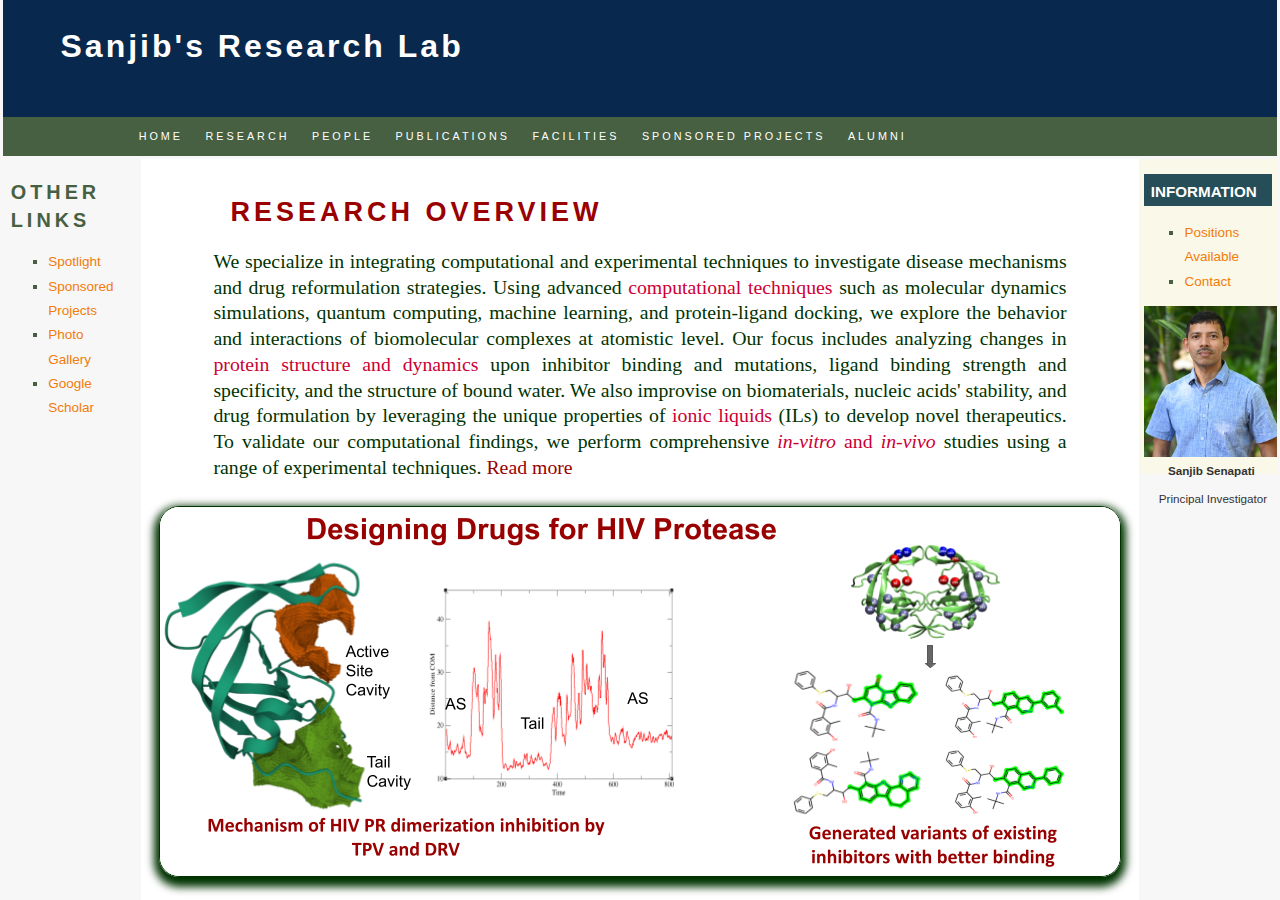
<file: index.html>
<html >
  <head>
    <title>Sanjib's Group</title>
    <meta http-equiv="Content-Type" content="text/html; charset=iso-8859-1" />
    <meta name="viewport" content="width=device-width, initial-scale=1" />
    <link href="style.css" rel="stylesheet" type="text/css" />
  </head>
  <body>
    <div id="container">
      <div id="banner">
        <h1>
          <a href="index.html">Sanjib's Research Lab</a>
        </h1>
      </div>      
      <!-- Begin Top Menu -->
    	<ul id="navlist">                            
    		<li><a href="index.html">HOME</a></li>
    		<li><a href="research.html">RESEARCH</a></li>
    		<li><a href="group.html">PEOPLE</a></li>
    		<li><a href="publications.html">PUBLICATIONS</a></li>
    		<li><a href="comfac.html">FACILITIES</a></li>
    		<li><a href="projects.html">SPONSORED PROJECTS</a></li>
    		<li><a href="alumni.html">ALUMNI</a></li>
    	</ul>
      <!-- End Top Menu -->
      <div id="sidebar-a">
        <h2>Other Links</h2>
        <div class="menu">
			    <ul>				
				    <li><a href="latestnews.html">Spotlight</a></li>
				    <li><a href="projects.html">Sponsored Projects</a></li>
				    <li><a href="photos.html">Photo Gallery</a></li>
			      <li><a href="https://scholar.google.com/citations?user=cHTZ_tYAAAAJ">Google Scholar</a></li>
			    </ul>
        </div>
      </div>      
      <div id="sidebar-b">
        <h3>Information</h3>
        <div class="menu">
			    <ul>
				    <li><a href="positions.html">Positions Available</a></li>
				    <li><a href="contact.html">Contact</a></li>
			    </ul>	
        </div>
          <p><center><a href="group.html"><img src="images/group/pi.jpg" width="140px" alt="box" align="center" title="Group Members"/></a><br><b>&nbsp;&nbsp;Sanjib Senapati</b><br>&nbsp;&nbsp;&nbsp;Principal Investigator </p>
      </div>
      <div id="content" >
          <div class="boxRes">
            <h2><font color="#990000"><b>Research overview </b></font></h2>
            <p align="justify"><font face="times new roman">We specialize in integrating computational and experimental techniques to investigate disease mechanisms and drug reformulation strategies. Using advanced <font color="#CC0033"> computational techniques </font> such as molecular dynamics simulations, quantum computing, machine learning, and protein-ligand docking, we explore the behavior and interactions of biomolecular complexes at atomistic level. Our focus includes analyzing changes in <font color="#CC0033"> protein structure and dynamics </font> upon inhibitor binding and mutations, ligand binding strength and specificity, and the structure of bound water.

    We also improvise on biomaterials, nucleic acids' stability, and drug formulation by leveraging the unique properties of <font color="#CC0033">ionic liquids</font> (ILs) to develop novel therapeutics.

    To validate our computational findings, we perform comprehensive <font color="#CC0033"> <i>in-vitro</i> and <i>in-vivo</i> </font> studies using a range of experimental techniques. <font><a href="research.html"><font face="times new roman";  color="#990000">Read more </font></a></p>

          <div class="carousel-container">
         	<div class="carousel">
      			<img src="images/research/current/hiv_home4.png" alt="Slide 1" class="mySlides">
		        <img src="images/research/current/cetp_home4.png" alt="Slide 2" class="mySlides">
      			<img src="images/research/current/mol_home4.png" alt="Slide 3" class="mySlides">
      			<img src="images/research/current/exp_home4.png" alt="Slide 4" class="mySlides">
         	</div>
      	  </div>
      </div>
      
      <script>
var myIndex = 0;
carousel();

function carousel() {
  var i;
  var x = document.getElementsByClassName("mySlides");
  for (i = 0; i < x.length; i++) {
    x[i].style.display = "none";  
  }
  myIndex++;
  if (myIndex > x.length) {myIndex = 1}    
  x[myIndex-1].style.display = "block";  
  setTimeout(carousel, 3000); // Change image every 2 seconds
}
</script>


      
      <div class="boxRes1">
            <h2><font color="#990000"> SELECTED PUBLICATIONS</font></h2>
            <p align="justify"><a href="https://doi.org/10.1021/acs.jctc.4c00848" style="color:#003300" target="_blank"><font face="times new roman" ;   color="#0">1. Jaya Vasavi Pamidimukkala, Soham Bopardikar, Avinash Dakshinamoorthy, Ashwini Kannan, Kalyan Dasgupta, Sanjib Senapati, "Protein Structure Prediction with High Degrees of Freedom in a Gate-Based Quantum Computer" <em>  J. Chem. Theory Comput. 2024, 20, 22, 10223-10234</em> (2024). </a></font></p>&nbsp;<p></p>
            <p align="justify"><a href="https://doi.org/10.1016/j.bpj.2021.08.011" style="color:#003300" target="_blank"><font face="times new roman" ;   color="#0">2. C. Pindi, V.R. Chirasani, S. Senapati, "Identifying crucial E-protein residues responsible for unusual stability of Zika virus envelope", <em>Biophys. J. 120, 1-14. </em> (2021). </a></font></p>&nbsp;<p></p>
            <p align="justify"><a href="https://doi.org/10.1021/acs.langmuir.0c02855" style="color:#003300" target="_blank"><font face="times new roman" ;   color="#0">3. S. Bardhan, M. H. Rahman, S. Banerjee, A. P. Singh and S. Senapati, "Extended H-Bonding through Protic Ionic Liquids Facilitates the Growth and Stability of Water Domains in Hydrophobic Environment" s<em>Langmuir 36, 15362-15373 </em> (2020). </a></font></p>&nbsp;<p></p>
            <p align="justify"><a href="https://doi.org/10.1021/acs.biochem.0c00341" style="color:#003300" target="_blank"><font face="times new roman" ;   color="#0">4. M. Ahsan, C. Pindi and S. Senapati, "Electrostatics Plays a Crucial Role in HIV-1 Protease Substrate Binding, Drugs Fail to Take the Advantage"<em> Biochemistry.</em>, s59, 3316-3331 (2020).</a></font></p>&nbsp;<p></p>
            <p align="justify"><a href="https://doi.org/10.1093/nar/gky253" style="color:#003300" target="_blank"><font face="times new roman" ;   color="#0">5. D. Ghoshdastidar, S. Senapati; Dehydrated DNA in B-form: Ionic liquids in rescues" <em>Nucleic Acids Res. 2018, 46, 4344-4353.</em> (2018).</a></font></p>&nbsp;<p></p>
            <p align="justify"><a href="https://doi.org/10.1074/jbc.m116.744623" style="color:#003300" target="_blank"><font face="times new roman" ;   color="#0">6. V.Chirasani, P.D. Revanasiddappa, S. Senapati, "Structural plasticity of cholesteryl ester transfer protein assists its lipid transfer activity", <em> J. Biol. Chem.</em> 2016, 291, 19462-19473.,</a></font></p>&nbsp;<p></p>
            <p align="justify"><a href="https://doi.org/10.1039/c6sm00117c" style="color:#003300" target="_blank"><font face="times new roman" ;   color="#0">7. D. Ghoshdastidar, S. Senapati, "Ion-Water Wires in Imidazolium-Based Ionic Liquid/Water Solutions Induce Unique Trends in Density", <em> Soft Matter </em> 2016, 12, 3032-3045.</a> </font></p>&nbsp;<p></p>
            <!-- <p align="justify"><font face="times new roman" ;   color="#0">7. D. Ghoshdastidar, D. Ghosh, S. Senapati, "High Nucleobase-Solubilizing Ability of Low-Viscous Ionic Liquid/Water Mixtures: Measurements and Mechanism", <em> J. Phys. Chem. B</em>. 2016, 120, 492-501.</font></p>&nbsp;<p></p> -->
            <p align="justify"><a href="https://doi.org/10.1021/ja304519d" style="color:#003300" target="_blank"><font face="times new roman" ;   color="#0">8. C. Aneesh, D. Ghoshdastidar, S. Senapati, Groove binding mechanism of Ionic liquids: A key factor in long-term stability of DNA in hydrated Ionic liquids? ", <em> J. Am. Chem. Soc.</em> 2012, 134, 20330.</a></font></p>&nbsp;<p></p>
            <p align="justify"><a href="https://doi.org/10.1021/ja1055005" style="color:#003300" target="_blank"><font face="times new roman" ;   color="#0">9. C. Aneesh, K. Prakash and S. Senapati, "Self-assembled Inverted Micelles Stabilize Ionic Liquid Domains in Supercritical CO2", <em> J. Am. Chem. Soc</em> 2010, 132, 12511.</a></font></p>&nbsp;<p></p>
            <p align="justify"><a href="https://doi.org/10.1021/ja0739234" style="color:#003300" target="_blank"><font face="times new roman" ;   color="#0">10. V. S. V. Chaitanya and S. Senapati, "Self-assembled Reverse Micelles in Supercritical CO2 Entrap Protein in Native State ", <em> J. Am. Chem. Soc. </em> 2008, 130, 1866.</a></font></p>&nbsp;<p></p>
        
          </div>
      </div>
      <div id="footer">
          <a href="index.html">Homepage</a> &middot <a href="http://www.biotech.iitm.ac.in">Biotechnology</a> &middot <a href="http://www.iitm.ac.in">IITM</a> 
      </div>
    </div>
  </body>
</html>
      <!--
      <div id="content" >

        <div class="home-container">
          <div class="box box1">
            <p><h2><font size="4" color="#990000"><b>Contact </b></font></h2>
            <div style="padding-left:10px;">
              <font face="times new roman";  color="#000">Address:<br> Department of Biotechnology (Block-2),<br> Office No. 215, Lab No. 213, <br> Indian Institute of Technology Madras, Adyar, <br>Chennai - 600036
              <br><br>
              Tel&nbsp;:&nbsp;91-44-2257 4122 (Office)<br>
              &nbsp;&nbsp;&nbsp;&nbsp;&nbsp;&nbsp;&nbsp;91-44-2257 8900 (Lab)
              <br>
              Fax&nbsp;:&nbsp;91-44-2257 4102 
              <br>
              Email: <font color="#1864EB"><i><u>sanjibs@iitm.ac.in</u></i></font></font><br>
              </font>
            </div>
          </div>
          <div class="box box2">
            <p><h2><font siz<div id="footer">
        <a href="index.html">Homepage</a> &middot <a href="http://www.biotech.iitm.ac.in">Biotechnology</a> &middot <a href="http://www.iitm.ac.in">IITM</a> 
      </div>
    </div>
  </body>
</html>e="4" color="#990000" ><b>Join our lab </b></font></h2>
            <div style="padding-left:10px;">
              <font face="times new roman"; size = "3.5"; color="#000">
                <ul>
				          <li>Postdoctoral positions are available for CSIR/GATE/ICMR/DBT-JRF qualified canditates. *</li>
			            <br>
				          <li>Ph. D. positions are available for CSIR/GATE/ICMR/DBT-JRF qualified canditates. *</li>
			            <br>
				          <li>M. S. positions are available for GATE qualified canditates. *</li>
				         <br>
				         <font face="times new roman"; color="#CC0033">
			             *Students with Biology/ Computational biology/ Chemistry/ Chemical Engineering/ Physics background are strongly encouraged to apply.</font>
			          </ul>
              </font>
            </div>
          </div>
      </div>
      </div> -->
</file>
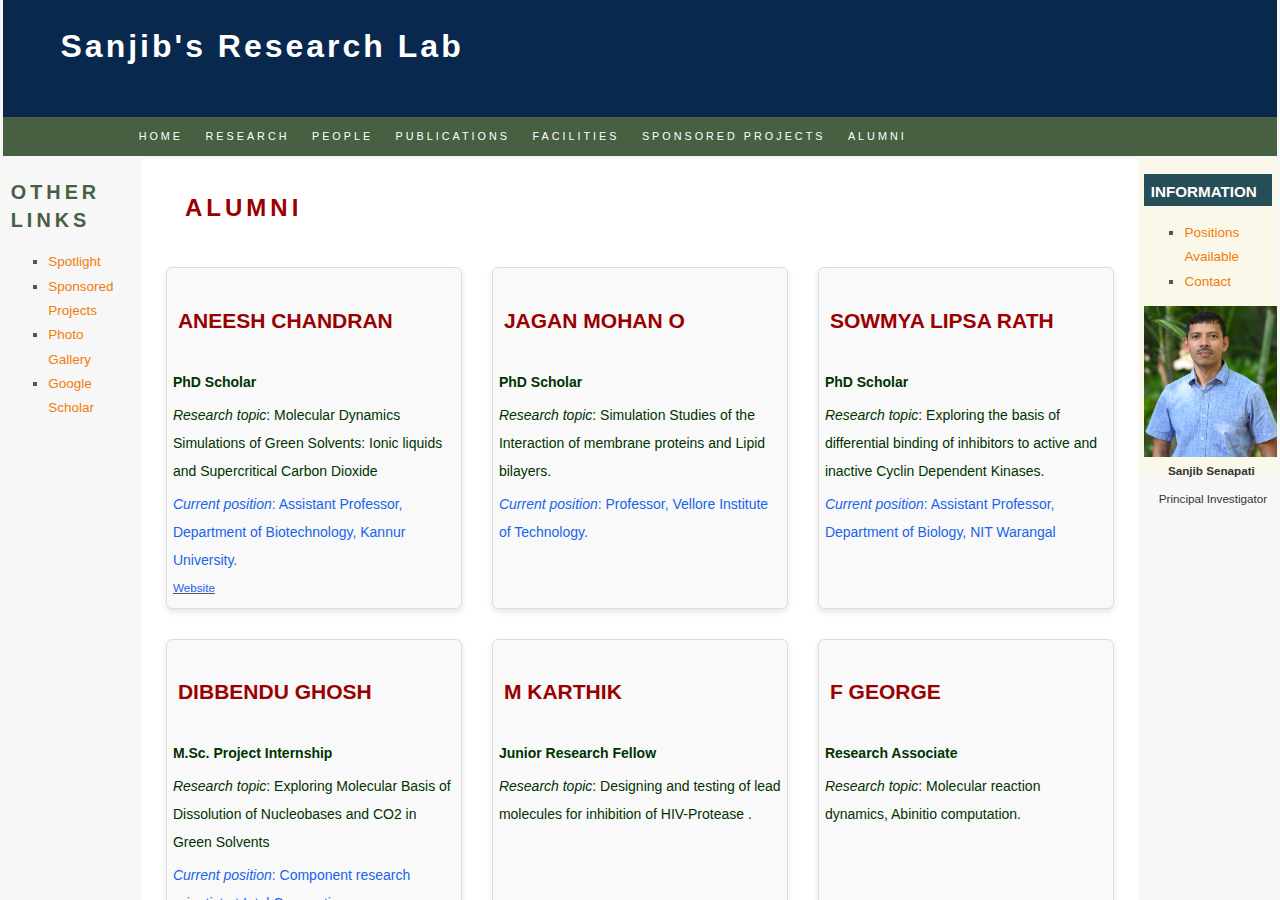
<file: alumni.html>
<html >
  <head>
    <title>Sanjib's Group</title>
    <meta http-equiv="Content-Type" content="text/html; charset=iso-8859-1" />
    <meta name="viewport" content="width=device-width, initial-scale=1" />
    <link href="style.css" rel="stylesheet" type="text/css" />
  </head>
  <body>
    <div id="container">
      <div id="banner">
        <h1>
          <a href="index.html">Sanjib's Research Lab</a>
        </h1>
      </div>      
      <!-- Begin Top Menu -->
    	<ul id="navlist">                            
    		<li><a href="index.html">HOME</a></li>
    		<li><a href="research.html">RESEARCH</a></li>
    		<li><a href="group.html">PEOPLE</a></li>
    		<li><a href="publications.html">PUBLICATIONS</a></li>
    		<li><a href="comfac.html">FACILITIES</a></li>
    		<li><a href="projects.html">SPONSORED PROJECTS</a></li>
    		<li><a href="alumni.html">ALUMNI</a></li>
    	</ul>
      <!-- End Top Menu -->
      <div id="sidebar-a">
        <h2>Other Links</h2>
        <div class="menu">
			    <ul>				
				    <li><a href="latestnews.html">Spotlight</a></li>
				    <li><a href="projects.html">Sponsored Projects</a></li>
				    <li><a href="photos.html">Photo Gallery</a></li>
			      <li><a href="https://scholar.google.com/citations?user=cHTZ_tYAAAAJ">Google Scholar</a></li>
			    </ul>
        </div>
      </div>      
      <div id="sidebar-b">
        <h3>Information</h3>
        <div class="menu">
			    <ul>
				    <li><a href="positions.html">Positions Available</a></li>
				    <li><a href="contact.html">Contact</a></li>
			    </ul>	
        </div>
          <p><center><a href="group.html"><img src="images/group/pi.jpg" width="140px" alt="box" align="center" title="Group Members"/></a><br><b>&nbsp;&nbsp;Sanjib Senapati</b><br>&nbsp;&nbsp;&nbsp;Principal Investigator </p>
      </div>
      <div id="content" >

      <p><h2><font size="5" color="#990000"><b>Alumni </b></font></h2>
  	  <br>
      <div class="alumni-grid">
        
       
	<div class="alumni-item">
            <h4>Aneesh Chandran</h4> 
            <p><strong>PhD Scholar</strong></p>
            <span><i>Research topic</i>: Molecular Dynamics Simulations of Green Solvents: Ionic liquids and Supercritical Carbon Dioxide </span>
            <span1><i>Current position</i>: Assistant Professor, Department of Biotechnology, Kannur University. </span1>
            <u><a href="https://www.kannuruniversity.ac.in/en/academics/campus/all-departments/department-of-biotechnology-and-microbiology/people/faculty/aneesh-chandran-n/" style="color:#1864EB" >Website</a></u>
            
        </div>
                   
        <div class="alumni-item">
            <h4>Jagan Mohan O</h4>
            <p><strong>PhD Scholar</strong></p>
            <span><i>Research topic</i>: Simulation Studies of the Interaction of membrane proteins and Lipid bilayers. </span>
            <span1><i>Current position</i>: Professor, Vellore Institute of Technology. </span1>
        </div>
        
        
        <div class="alumni-item">
            <h4>Sowmya Lipsa Rath</h4>
            <p><strong>PhD Scholar</strong></p>
            <span><i>Research topic</i>: Exploring the basis of differential binding of inhibitors to active and inactive Cyclin Dependent Kinases. </span>
            <span1><i>Current position</i>: Assistant Professor, Department of Biology, NIT Warangal </span1>
        </div>
        
        <div class="alumni-item">
            <h4>Dibbendu Ghosh</h4> 
            <p><strong>M.Sc. Project Internship</strong></p>
            <span><i>Research topic</i>: Exploring Molecular Basis of Dissolution of Nucleobases and CO2 in Green Solvents </span>
            <span1><i>Current position</i>: Component research scientist at Intel Corporation </span1>
        </div>
        
        <div class="alumni-item">
            <h4>M Karthik</h4> 
            <p><strong>Junior Research Fellow</strong></p>
            <span><i>Research topic</i>: Designing and testing of lead molecules for inhibition of HIV-Protease . </span>
        </div>
        
        <div class="alumni-item">
            <h4>F George</h4> 
            <p><strong>Research Associate</strong></p>
            <span><i>Research topic</i>: Molecular reaction dynamics, Abinitio computation. </span>
        </div>
        
        <div class="alumni-item">
            <h4>Revathi S</h4> 
            <p><strong>MS Scholar</strong></p>
            <span><i>Research topic</i>: Unravelling the mechanism of CETP inhibition through molecular dynamics simulations. </span>
        </div>
        
        <div class="alumni-item">
            <h4>Sujata Chakraborty</h4> 
            <p><strong>Project Assistant</strong></p>
            <span><i>Research topic</i>:  To study the folding kinetics of protein in Ionic liquid and binary water mixture. </span>
        </div>
        
        <div class="alumni-item">
            <h4>Kaushik Kundu</h4> 
            <p><strong>Research Associate</strong></p>
            <span><i>Research topic</i>: Formulation and Characterization of Ionic Liquid based Self-assembled Systems. </span>
            <span1><i>Current position</i>: R&D Scientist, MacDermid Enthone Industrial Solutions </span1>
        </div>
        
        <div class="alumni-item">
            <h4>Debostuti Ghoshdastidar</h4>
            <p><strong>PhD Scholar</strong></p>
            <span><i>Research topic</i>: Molecular dance of DNA with ionic liquids. </span>
            <span1><i>Current position</i>: Assistant Professor at BITS Pilani - Dubai  </span1>
        </div>
        
        <div class="alumni-item">
            <h4>Rajeswari A</h4> 
            <p><strong>PhD Scholar</strong></p>
            <span><i>Research topic</i>: Molecular dynamics of HIV-1 protease and rational drug designing. </span>
            <span1><i>Current position</i>: Assistant Professor, IISER Tirupati, India </span1>
        </div>
        
        <div class="alumni-item">
            <h4>Dhilip Kumar</h4>
            <p><strong>PhD Scholar</strong></p>
            <span><i>Research topic</i>: Protein Folding and Protein Engineering. </span>
        </div>
        
        
        <div class="alumni-item">
            <h4>Prasanna D R</h4> 
            <p><strong>PhD Scholar</strong></p>
            <span><i>Research topic</i>: Comparative analysis on structural and functional properties of lipid carrying proteins using MD simulations. </span>
            <span> </span>
        </div>
        
	<div class="alumni-item">
            <h4>Padma Sridevi J</h4> 
            <p><strong>Post-Doctoral Fellow</strong></p>
            <span><i>Research topic</i>: Mutagenesis Studies of Cholesteryl Ester Transfer Protein - An Intriguing Potential Target for Hypercholesterolemia. </span>
            <span> </span>
        </div>
        <div class="alumni-item">
            <h4>Manivel P</h4> 
            <p><strong>Post-Doctoral Fellow</strong></p>
            <span><i>Research topic</i>: Understanding the structural basis of allosteric regulations in wild and mutant forms of HIV-1 protease and Identification of novel leads to act as allosteric regulators of HIV-1 protease. </span>
            <span> </span>
        </div>
        <div class="alumni-item">
            <h4>Manju Kumari</h4> 
            <p><strong>Post-Doctoral Fellow</strong></p>
            <span><i>Research topic</i>: Role of Glycosylation in Prion Proteins. </span>
            <span> </span>
        </div>

        <div class="alumni-item">
            <h4>Akhil Pratap Singh</h4> 
            <p><strong>PhD Scholar</strong></p>
            <span><i>Research topic</i>: A comprehensive study of biocompatible ionic liquids for improved stability of biomolecules. </span>
            <span1><i>Current position</i>: Postdoc, University of Fribourg, Switzerland </span1>
        </div>
        
        <div class="alumni-item">
            <h4>T. P. Karthigeyan</h4> 
            <p><strong>Junior Research Fellow</strong></p>
            <span><i>Research topic</i>: Parallel Programming and Software Development. </span>
            <span1><i>Current position</i>: Senior technical officer, BOSCH </span1>
        </div>


	<div class="alumni-item">
            <h4>Kathiresan N</h4>
            <p><strong>PhD Scholar</strong></p>
            <span><i>Research topic</i>: Protein engineering of lysozyme for thermal stability. </span>
            <span1><i>Current position</i>: Scientist C, RGCB </span1>
        </div>
        
	<div class="alumni-item">
            <h4>Venkat Reddy Chirasani</h4>
            <p><strong>PhD Scholar</strong></p>
            <span><i>Research topic</i>: Exploring the lipid transfer mechanism by CETP between HDL and LDL using all-atom and coarse-grained simulations. </span>
            <span1><i>Current position</i>: Postdoc, UNC-Chapel Hill </span1>
        </div>
	
	<div class="alumni-item">
            <h4>Sneha Dixit</h4> 
            <p><strong>MS Scholar</strong></p>
            <span><i>Research topic</i>: Study of lipid transfer mechanism of CETP using all-atomistic and coarse-grain simulation approach. </span>
            <span1><i>Current position</i>: PhD researcher, Max Planck Institute of Colloids and Interfaces, Potsdam, Germany </span1>
        </div>
        
        <div class="alumni-item">
            <h4>Suchetana Gupta</h4> 
            <p><strong>PhD Scholar</strong></p>
            <span><i>Research topic</i>: Molecular dynamics study of HIV-1 Protease and to identify potential drug targets. </span>
            <span1><i>Current position</i>: Postdoctoral Researcher, University of Oregon </span1>
        </div>

	<div class="alumni-item">
            <h4>Soumik Bardhan</h4> 
            <p><strong>CSIR Research Scholar</strong></p>
            <span><i>Research topic</i>: Enhanced stability and extraction of protein in ionic liquid/water binary mixture by nanoconfinement. </span>
            <span1><i>Current position</i>: Assistant Professor, Department of Chemistry, Jadavpur University, Kolkata, India </span1>
        </div>
        
        <div class="alumni-item">
            <h4>Sangeetha B</h4> 
            <p><strong>Post-Doctoral Fellow</strong></p>
            <span><i>Research topic</i>: Molecular dynamics simulations of viral proteins and nucleic acids. </span>
            <span1><i>Current position</i>: Molecular Biophysics Unit, Indian Institute of Sciences, Bangalore </span1>
        </div>

        <div class="alumni-item">
            <h4>Chinmai P</h4>
            <p><strong>PhD Scholar</strong></p>
            <span><i>Research topic</i>: Exploring the structural and fucntional proteins of Zika and Dengue virus through CG and atomistic simulations. </span>
            <span1><i>Current position</i>: PostDoc, Palermo Lab, University of California Riverside </span1>
        </div>
        
        <div class="alumni-item">
            <h4>Md. Homaidur Rahman</h4> 
            <p><strong>PhD Scholar</strong></p>
            <span><i>Research topic</i>: Molecular mechanism of protein re-naturation in Ionic liquids: A Molecular Dynamics study. </span>
            <span1><i>Current position</i>: PostDoc Researcher, University of California-Riverside </span1>
        </div>
        <div class="alumni-item">
            <h4>Mohd. Ahsan</h4> 
            <p><strong>PhD Scholar</strong></p>
            <span><i>Research topic</i>:Designing and synthesis of irreversible HIV protease inhibitors. </span>
            <span1><i>Current position</i>: Postdoc Researcher, Department of bioengineering, University of California Riverside </span1>
        </div>
        
        <div class="alumni-item">
            <h4>Mrudhuula M</h4>
            <p><strong>PhD Scholar</strong></p>
            <span><i>Research topic</i>: Nanomaterial based drug delivery systems. </span>
        </div>
        
        <div class="alumni-item">
            <h4>Khushnuma Asghar</h4> 
            <p><strong>Post-Doctoral Fellow </strong></p>
            <span><i>Research topic</i>: Nanomaterial based drug delivery systems. </span>
            <span1><i>Current position</i>: R&D Scientist at RNZ agrotech industries Ltd, Abu Dhabi. </span1>
        </div>
        
        <div class="alumni-item">
            <h4>Shankha Banerjee</h4> 
            <p><strong>PhD Scholar</strong></p>
	    <span><i>Research topic</i>: Synthesis, characterization and biological assay of active pharmaceutical Ingredient-based ionic-liquids.  </span>
            <span1><i>Current position</i>: Post-Doctoral Fellow, TIFR Mumbai </span1>
        </div>
        
         <div class="alumni-item">
            <h4>Karthik Suresh</h4> 
            <p><strong>PhD Scholar</strong></p>
            <span><i>Research topic</i>: C-terminal splice variants of p73 and its association in cancer. </span>
        </div>
        
        <div class="alumni-item">
            <h4>Projesh Roy</h4> 
            <p><strong>Post-Doctoral Fellow </strong></p>
            <span><i>Research topic</i>: Molecular Dynamics Simulations of Green Solvents: Ionic liquids and Supercritical Carbon Dioxide </span>
            <span1><i>Current position</i>: Assistant Professor at NIT Trichy</span1>
            <u><a href="https://www.nitt.edu/home/academics/departments/chemistry/faculty/projesh/" style="color:#1864EB" >Website</a></u>
        </div>
        
        <div class="alumni-item">
            <h4>Rajani K</h4> 
            <p><strong>PhD Scholar</strong></p>
            <span><i>Research topic</i>: Long term stability of nucleic acids in ionic liquids  </span>
            <span1><i>Current position</i>: PostDoc at IIT Tirupati</span1>
        </div>
        
        <div class="alumni-item">
            <h4>Christina Chand</h4> 
            <p><strong>Project Assistant</strong></p>
            <span><i>Research topic</i>: Synthesis of API-IL </span>
        </div>
        <!-- Add more alumni entries here as needed -->
    </div>
   
   </div>
 

    <br><br>
<div id="footer">
      <a href="index.html">Homepage</a> &middot <a href="http://www.biotech.iitm.ac.in">Biotechnology</a> &middot <a href="http://www.iitm.ac.in">IITM</a> 
    </div>
  
 
</div>
</body>
</html>
</file>
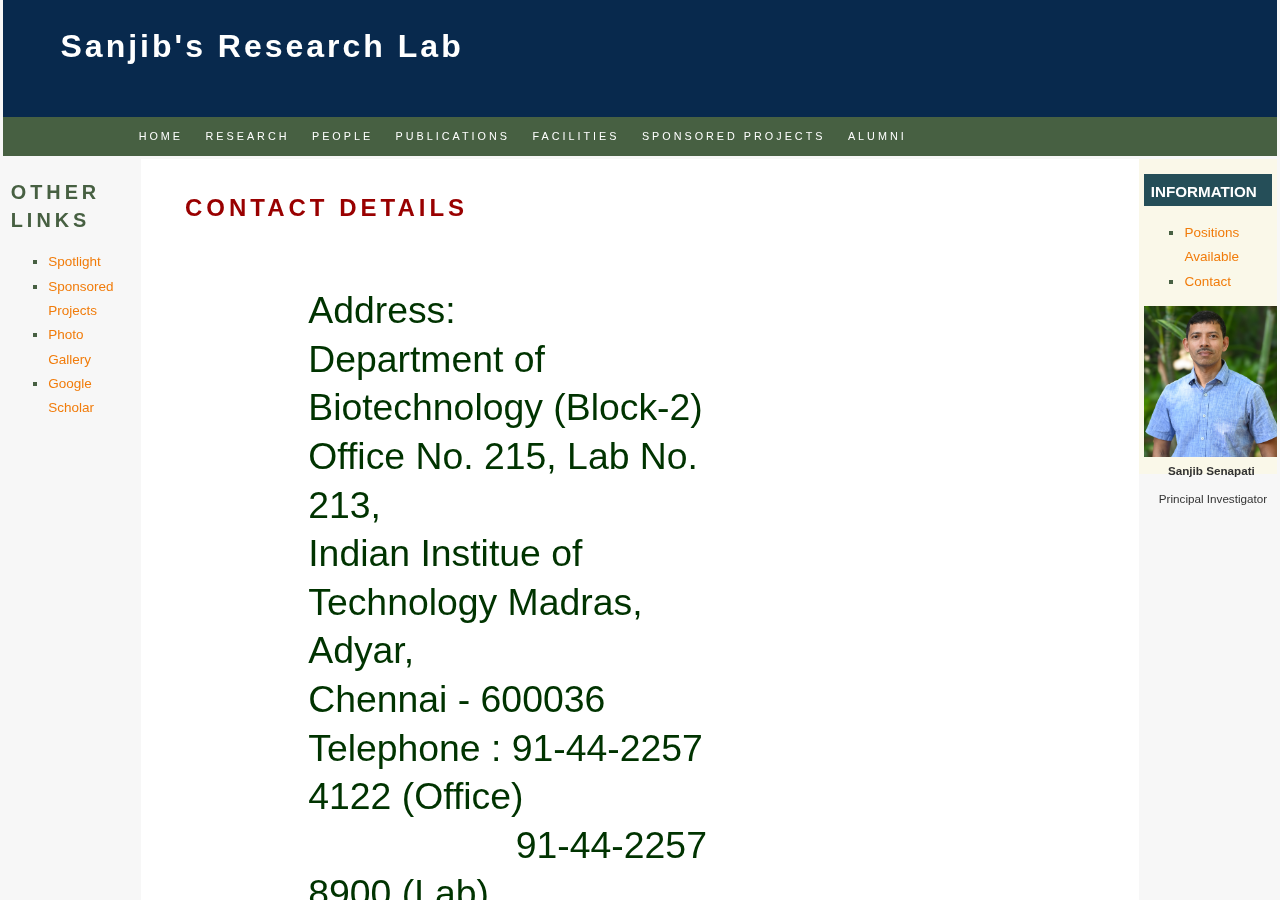
<file: contact.html>
<html >
  <head>
    <title>Sanjib's Group</title>
    <meta http-equiv="Content-Type" content="text/html; charset=iso-8859-1" />
    <meta name="viewport" content="width=device-width, initial-scale=1" />
    <link href="style.css" rel="stylesheet" type="text/css" />
  </head>
  <body>
    <div id="container">
      <div id="banner">
        <h1>
          <a href="index.html">Sanjib's Research Lab</a>
        </h1>
      </div>      
      <!-- Begin Top Menu -->
    	<ul id="navlist">                            
    		<li><a href="index.html">HOME</a></li>
    		<li><a href="research.html">RESEARCH</a></li>
    		<li><a href="group.html">PEOPLE</a></li>
    		<li><a href="publications.html">PUBLICATIONS</a></li>
    		<li><a href="comfac.html">FACILITIES</a></li>
    		<li><a href="projects.html">SPONSORED PROJECTS</a></li>
    		<li><a href="alumni.html">ALUMNI</a></li>
    	</ul>
      <!-- End Top Menu -->
      <div id="sidebar-a">
        <h2>Other Links</h2>
        <div class="menu">
			    <ul>				
				    <li><a href="latestnews.html">Spotlight</a></li>
				    <li><a href="projects.html">Sponsored Projects</a></li>
				    <li><a href="photos.html">Photo Gallery</a></li>
			      <li><a href="https://scholar.google.com/citations?user=cHTZ_tYAAAAJ">Google Scholar</a></li>
			    </ul>
        </div>
      </div>      
      <div id="sidebar-b">
        <h3>Information</h3>
        <div class="menu">
			    <ul>
				    <li><a href="positions.html">Positions Available</a></li>
				    <li><a href="contact.html">Contact</a></li>
			    </ul>	
        </div>
          <p><center><a href="group.html"><img src="images/group/pi.jpg" width="140px" alt="box" align="center" title="Group Members"/></a><br><b>&nbsp;&nbsp;Sanjib Senapati</b><br>&nbsp;&nbsp;&nbsp;Principal Investigator </p>
      </div>
      <div id="content" >

<p>
<h2><font size="5" color="#990000"><b>CONTACT DETAILS </b></font></h2>

<div class="contact-container">
    	<div class="panelc left-panelc">
    	        <p> Address:</p>
            	<p>Department of Biotechnology (Block-2) <br> Office No. 215, Lab No. 213, <br> Indian Institue of Technology Madras, Adyar, <br>Chennai - 600036 <br> Telephone&nbsp;:&nbsp;91-44-2257 4122 (Office)<br>
&nbsp;&nbsp;&nbsp;&nbsp;&nbsp;&nbsp;&nbsp;&nbsp;&nbsp;&nbsp;&nbsp;&nbsp;&nbsp;&nbsp;&nbsp;&nbsp;&nbsp;&nbsp;&nbsp;&nbsp;91-44-2257 8900 (Lab) <br> Email: <font color="#1864EB"><i><u>sanjibs@iitm.ac.in</u></i></font></font><br></p>
    	</div>
    
    	<div class="panelc right-panelc">
    		<div class="map">
                <!-- Google Maps iframe -->
                <iframe src="https://www.google.com/maps/embed?pb=!1m14!1m8!1m3!1d15550.901251425012!2d80.2276362!3d12.9894128!3m2!1i1024!2i768!4f13.1!3m3!1m2!1s0x3a52677e1e07131f%3A0xd8999c65eb68bc61!2sDepartment%20Of%20Biotechnology%2C%20IIT%20Madras!5e0!3m2!1sen!2sin!4v1733140649101!5m2!1sen!2sin" width="600" height="450" style="border:0;" allowfullscreen="" loading="lazy" referrerpolicy="no-referrer-when-downgrade"></iframe>
            </div>
    	</div>
    </div>


</div>
<div id="footer">

<a href="index.html">Homepage</a> | <a href="http://www.biotech.iitm.ac.in">Biotechnology</a> | <a href="http://www.iitm.ac.in">IITM</a> |  </div>
</body>
</html>
</file>
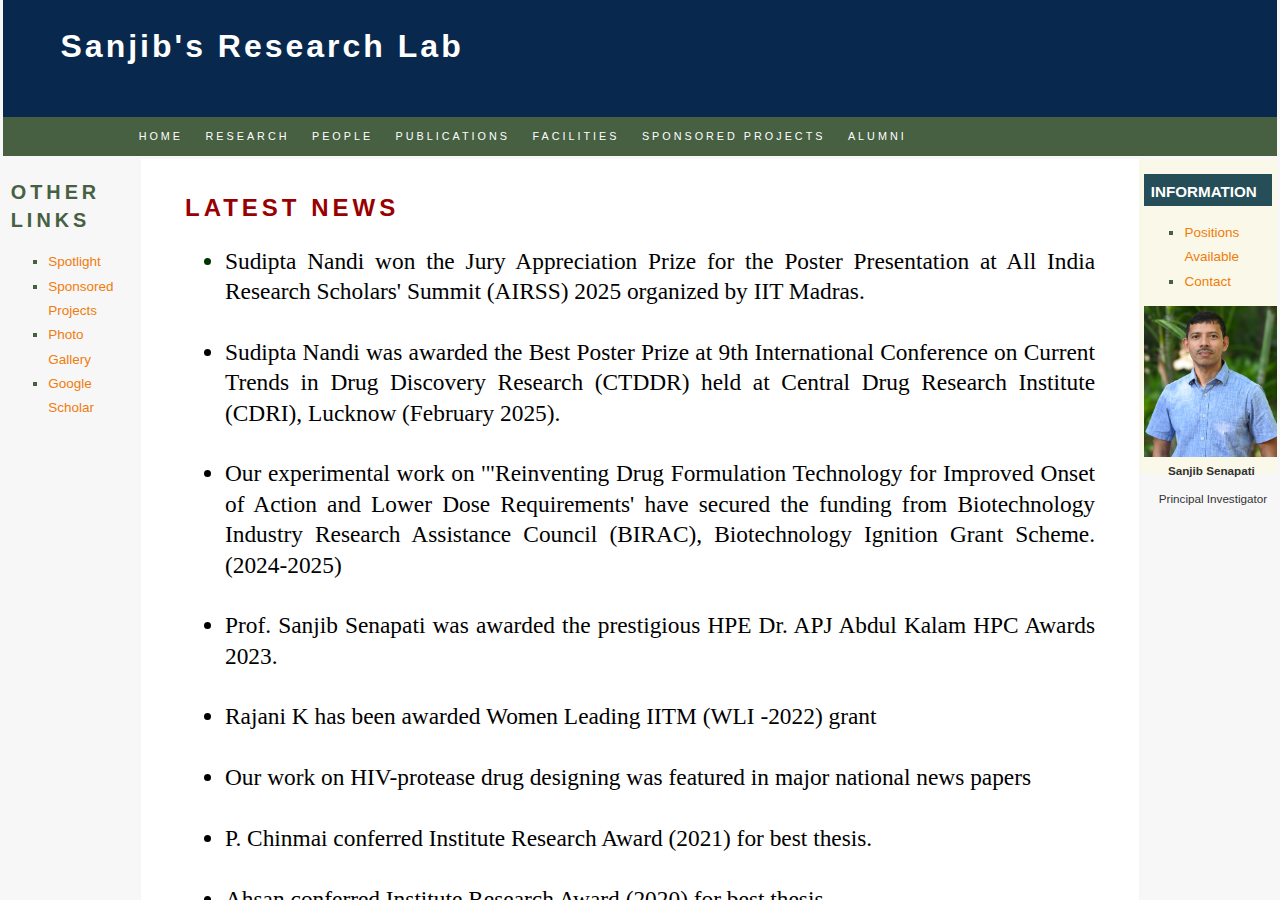
<file: latestnews.html>
<html >
  <head>
    <title>Sanjib's Group</title>
    <meta http-equiv="Content-Type" content="text/html; charset=iso-8859-1" />
    <meta name="viewport" content="width=device-width, initial-scale=1" />
    <link href="style.css" rel="stylesheet" type="text/css" />
  </head>
  <body>
    <div id="container">
      <div id="banner">
        <h1>
          <a href="index.html">Sanjib's Research Lab</a>
        </h1>
      </div>      
      <!-- Begin Top Menu -->
    	<ul id="navlist">                            
    		<li><a href="index.html">HOME</a></li>
    		<li><a href="research.html">RESEARCH</a></li>
    		<li><a href="group.html">PEOPLE</a></li>
    		<li><a href="publications.html">PUBLICATIONS</a></li>
    		<li><a href="comfac.html">FACILITIES</a></li>
    		<li><a href="projects.html">SPONSORED PROJECTS</a></li>
    		<li><a href="alumni.html">ALUMNI</a></li>
    	</ul>
      <!-- End Top Menu -->
      <div id="sidebar-a">
        <h2>Other Links</h2>
        <div class="menu">
			    <ul>				
				    <li><a href="latestnews.html">Spotlight</a></li>
				    <li><a href="projects.html">Sponsored Projects</a></li>
				    <li><a href="photos.html">Photo Gallery</a></li>
			      <li><a href="https://scholar.google.com/citations?user=cHTZ_tYAAAAJ">Google Scholar</a></li>
			    </ul>
        </div>
      </div>      
      <div id="sidebar-b">
        <h3>Information</h3>
        <div class="menu">
			    <ul>
				    <li><a href="positions.html">Positions Available</a></li>
				    <li><a href="contact.html">Contact</a></li>
			    </ul>	
        </div>
          <p><center><a href="group.html"><img src="images/group/pi.jpg" width="140px" alt="box" align="center" title="Group Members"/></a><br><b>&nbsp;&nbsp;Sanjib Senapati</b><br>&nbsp;&nbsp;&nbsp;Principal Investigator </p>
      </div>
      <div id="content" >

<p><h2><font size="5" color="#990000"><b>Latest News </b></font></h2>
<div id="latest_news">
<font color="#0"></font>
<ul>
<li>
<p align="justify"><font  face="times new roman" ; color="#0">
Sudipta Nandi won the Jury Appreciation Prize for the Poster Presentation at All India Research Scholars' Summit (AIRSS) 2025 organized by IIT Madras.
</p>
<p align="justify">&nbsp;</p>
</li>
<li>
<p align="justify"><font  face="times new roman" ; color="#0">
Sudipta Nandi was awarded the Best Poster Prize at 9th International Conference on Current Trends in Drug Discovery Research (CTDDR) held at Central Drug Research Institute (CDRI), Lucknow (February 2025).
</p>
<p align="justify">&nbsp;</p>
</li>
<li>
<p align="justify"><font  face="times new roman" ; color="#0">
Our experimental work on '"Reinventing Drug Formulation Technology for Improved Onset of Action and Lower Dose Requirements' have secured the funding from Biotechnology Industry Research Assistance Council (BIRAC), Biotechnology Ignition Grant Scheme. (2024-2025)
</p>
<p align="justify">&nbsp;</p>
</li>
<li>
<p align="justify"><font  face="times new roman" ; color="#0">
Prof. Sanjib Senapati was awarded the prestigious HPE Dr. APJ Abdul Kalam HPC Awards 2023.
</p>
<p align="justify">&nbsp;</p>
</li>
<li>
<p align="justify"><font  face="times new roman" ; color="#0">
Rajani K has been awarded Women Leading IITM (WLI -2022) grant
</p>
<p align="justify">&nbsp;</p>
</li>
<li>
<p align="justify"><font  face="times new roman" ; color="#0"> <a href="https://www.hindustantimes.com/education/iit-madras-researchers-working-on-effective-drugs-against-hivaids-101613655584207.html"> <font color="#0"> Our work on HIV-protease drug designing was featured in major national news papers</font> </a>
</p>
<p align="justify">&nbsp;</p>
</li>
<li>
<p align="justify"><font  face="times new roman" ; color="#0">
P. Chinmai conferred Institute Research Award (2021) for best thesis.
</p>
<p align="justify">&nbsp;</p>
</li><li>

<p align="justify"><font face="times new roman";  color="#0">
Ahsan conferred Institute Research Award (2020) for best thesis.
</p>
<p align="justify">&nbsp;</p>
</li><li>

<p align="justify"><font  face="times new roman";   color="#0">
Shankha Banerjee won the best poster award at the first DAE Computational Chemistry Symposium (DAE-CCS) (2019)
</p>
<p align="justify">&nbsp;</p>
</li><li>

<p align="justify"><font  face="times new roman";   color="#0">
Prof. Sanjib Senapati has been awarded C. Pandurangan Faculty Fellowship (instituted by Dr. S. Seshadri) (2019)
</p>
<p align="justify">&nbsp;</p>
</li><li>

<p align="justify"><font  face="times new roman";    color="#0">
Mohd Ahsan and P Chinmai have been awarded with Gandhian Young Technological Innovation Award/Appreciation (GYTIA) (2019)
</p>
<p align="justify">&nbsp;</p>
</li><li>

<p align="justify"><font face="times new roman";   color="#0">
Suchetana Gupta won the first prize in Oral and Poster presentation at the Accelerating Biology: Delivering Precision symposium organised by CDAC, Pune (January 2017)
</p>
<p align="justify">&nbsp;</p>
</li><li>

<p align="justify"><font face="times new roman";   color="#0">
Venkat Reddy Chirasani has won the best oral presentation award at 5th Modeling of Chemical and Biological (Re)activity (MCBR-V) organized by CLRI (February 2017)
</p>
<p align="justify">&nbsp;</p>
</li><li>

<p align="justify"><font  face="times new roman";  color="#0">
Venkat Reddy Chirasani has been awarded the Biophysical Society International travel Award 2017
</p>
<p align="justify">&nbsp;</p>
</li><li>

<p align="justify"><font face="times new roman";   color="#0">
Prof. Sanjib Senapati has been awarded the Fulbright-Nehru Academic and Professional Excellence Fellowship, 2016
</p>
<p align="justify">&nbsp;</p>
</li><li>


<p align="justify"><font  face="times new roman";   color="#0">
Prof. Sanjib Senapati was awarded the National Bioscience Award 2015 by DBT
</p>
<p align="justify">&nbsp;</p>




<BR><br><br><BR><br><br>
</div>
</div>

<div id="footer">

<a href="index.html">Homepage</a> | <a href="http://www.biotech.iitm.ac.in">Biotechnology</a> | <a href="http://www.iitm.ac.in">IITM</a> |  </div>


</div>

</body>
</html>
</file>
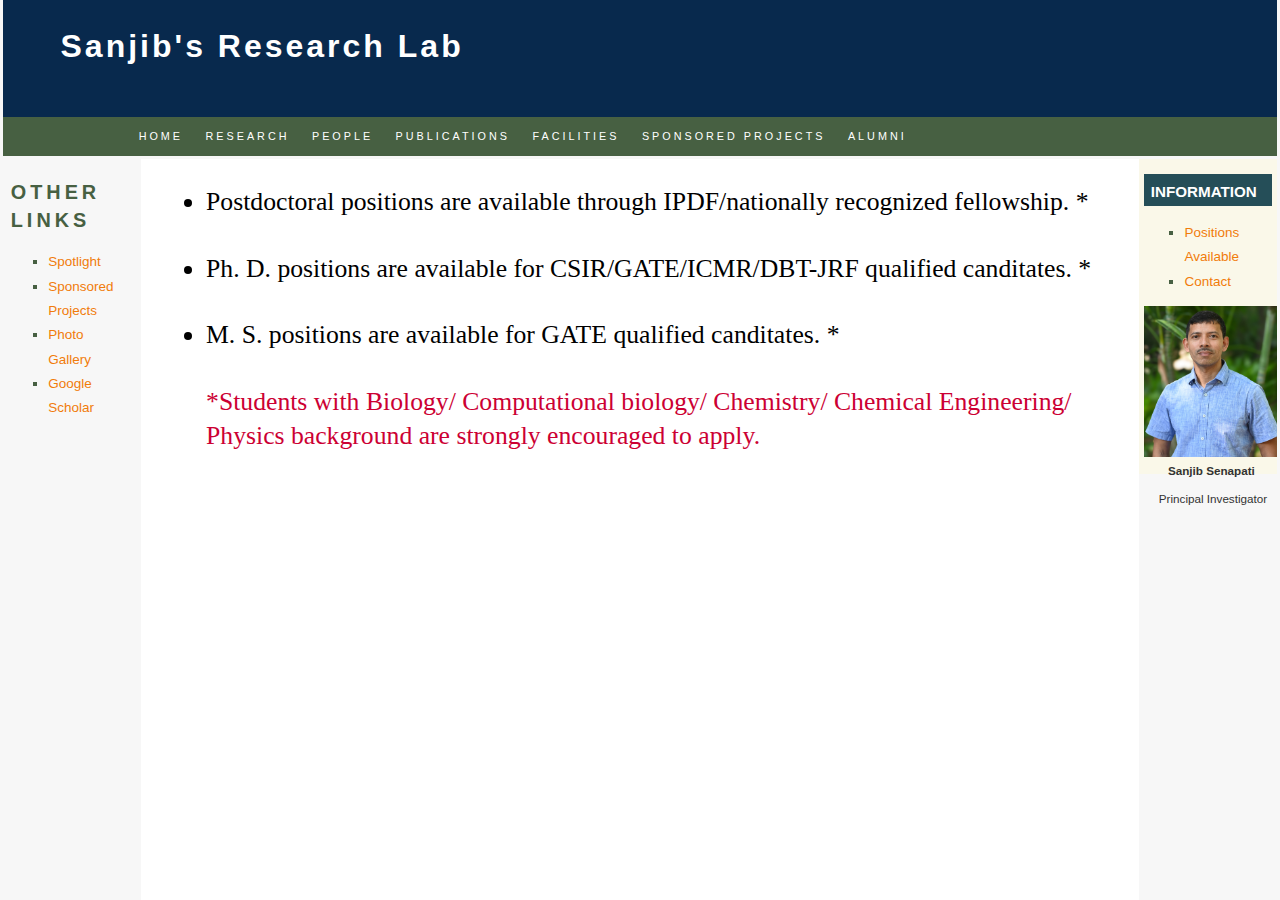
<file: positions.html>
<html >
  <head>
    <title>Sanjib's Group</title>
    <meta http-equiv="Content-Type" content="text/html; charset=iso-8859-1" />
    <meta name="viewport" content="width=device-width, initial-scale=1" />
    <link href="style.css" rel="stylesheet" type="text/css" />
  </head>
  <body>
    <div id="container">
      <div id="banner">
        <h1>
          <a href="index.html">Sanjib's Research Lab</a>
        </h1>
      </div>      
      <!-- Begin Top Menu -->
    	<ul id="navlist">                            
    		<li><a href="index.html">HOME</a></li>
    		<li><a href="research.html">RESEARCH</a></li>
    		<li><a href="group.html">PEOPLE</a></li>
    		<li><a href="publications.html">PUBLICATIONS</a></li>
    		<li><a href="comfac.html">FACILITIES</a></li>
    		<li><a href="projects.html">SPONSORED PROJECTS</a></li>
    		<li><a href="alumni.html">ALUMNI</a></li>
    	</ul>
      <!-- End Top Menu -->
      <div id="sidebar-a">
        <h2>Other Links</h2>
        <div class="menu">
			    <ul>				
				    <li><a href="latestnews.html">Spotlight</a></li>
				    <li><a href="projects.html">Sponsored Projects</a></li>
				    <li><a href="photos.html">Photo Gallery</a></li>
			      <li><a href="https://scholar.google.co.in/scholar?q=Sanjib%20Senapati">Google Scholar</a></li>
			    </ul>
        </div>
      </div>      
      <div id="sidebar-b">
        <h3>Information</h3>
        <div class="menu">
			    <ul>
				    <li><a href="positions.html">Positions Available</a></li>
				    <li><a href="contact.html">Contact</a></li>
			    </ul>	
        </div>
          <p><center><a href="group.html"><img src="images/group/pi.jpg" width="140px" alt="box" align="center" title="Group Members"/></a><br><b>&nbsp;&nbsp;Sanjib Senapati</b><br>&nbsp;&nbsp;&nbsp;Principal Investigator </p>
      </div>
      <div id="content" >
<div id="positions">
<font face="times new roman"; color="#000">
<ul>
				<li>Postdoctoral positions are available through IPDF/nationally recognized fellowship. *</li>
			    <br>
				<li>Ph. D. positions are available for CSIR/GATE/ICMR/DBT-JRF qualified canditates. *</li>
			    <br>
				<li>M. S. positions are available for GATE qualified canditates. *</li>
				<br>
				<font face="times new roman"; color="#CC0033">
			 *Students with Biology/ Computational biology/ Chemistry/ Chemical Engineering/ Physics background are strongly encouraged to apply.</font>
				
				
			</ul>
</font>
<BR><br><br><BR><br><br><br><br><br><br><BR><br><br><BR><br><br><br><br><br><br><br>
</div>
<div id="positions">

<div id="footer">

<a href="index.html">Homepage</a> | <a href="http://www.biotech.iitm.ac.in">Biotechnology</a> | <a href="http://www.iitm.ac.in">IITM</a> |  </div>


</div>

</body>
</html>
</file>
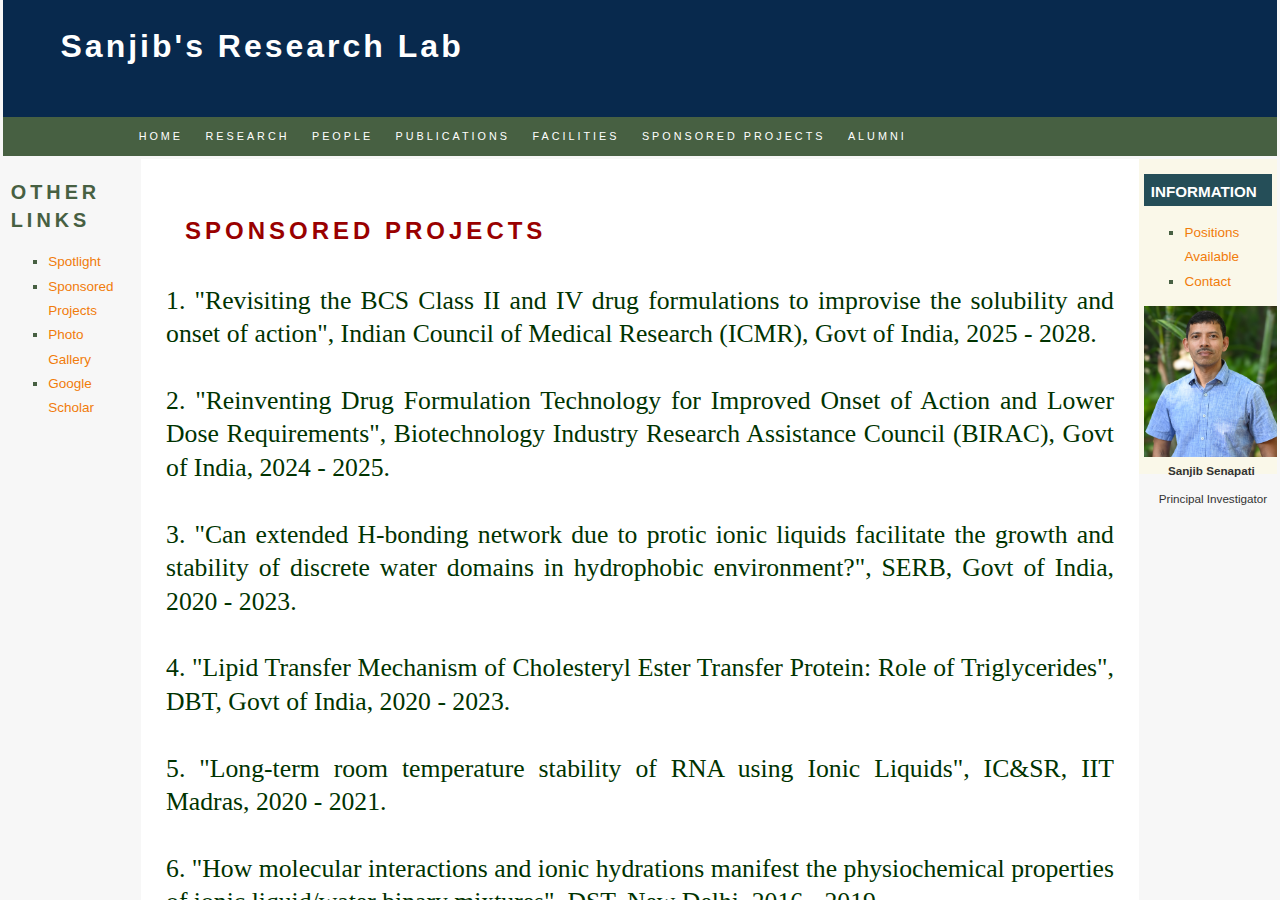
<file: projects.html>
<html >
  <head>
    <title>Sanjib's Group</title>
    <meta http-equiv="Content-Type" content="text/html; charset=iso-8859-1" />
    <meta name="viewport" content="width=device-width, initial-scale=1" />
    <link href="style.css" rel="stylesheet" type="text/css" />
  </head>
  <body>
    <div id="container">
      <div id="banner">
        <h1>
          <a href="index.html">Sanjib's Research Lab</a>
        </h1>
      </div>      
      <!-- Begin Top Menu -->
    	<ul id="navlist">                            
    		<li><a href="index.html">HOME</a></li>
    		<li><a href="research.html">RESEARCH</a></li>
    		<li><a href="group.html">PEOPLE</a></li>
    		<li><a href="publications.html">PUBLICATIONS</a></li>
    		<li><a href="comfac.html">FACILITIES</a></li>
    		<li><a href="projects.html">SPONSORED PROJECTS</a></li>
    		<li><a href="alumni.html">ALUMNI</a></li>
    	</ul>
      <!-- End Top Menu -->
      <div id="sidebar-a">
        <h2>Other Links</h2>
        <div class="menu">
			    <ul>				
				    <li><a href="latestnews.html">Spotlight</a></li>
				    <li><a href="projects.html">Sponsored Projects</a></li>
				    <li><a href="photos.html">Photo Gallery</a></li>
			      <li><a href="https://scholar.google.co.in/scholar?q=Sanjib%20Senapati">Google Scholar</a></li>
			    </ul>
        </div>
      </div>      
      <div id="sidebar-b">
        <h3>Information</h3>
        <div class="menu">
			    <ul>
				    <li><a href="positions.html">Positions Available</a></li>
				    <li><a href="contact.html">Contact</a></li>
			    </ul>	
        </div>
          <p><center><a href="group.html"><img src="images/group/pi.jpg" width="140px" alt="box" align="center" title="Group Members"/></a><br><b>&nbsp;&nbsp;Sanjib Senapati</b><br>&nbsp;&nbsp;&nbsp;Principal Investigator </p>
      </div>
      <div id="content" >

<div id="project">
<p><h2><font size="5" color="#990000"><b>Sponsored Projects </b></font></h2>
<font color="#0">

<p align="justify"> <font face="times new roman"; color="#003300">

1. "Revisiting the BCS Class II and IV drug formulations to improvise the solubility and onset of action", Indian Council of Medical Research (ICMR), Govt of India, 2025 - 2028.<br> <br>
2. "Reinventing Drug Formulation Technology for Improved Onset of Action and Lower Dose Requirements", Biotechnology Industry Research Assistance Council (BIRAC), Govt of India, 2024 - 2025.<br> <br>
3. "Can extended H-bonding network due to protic ionic liquids facilitate the growth and stability of discrete water domains in hydrophobic environment?", SERB, Govt of India, 2020 - 2023.<br><br>
4. "Lipid Transfer Mechanism of Cholesteryl Ester Transfer Protein: Role of Triglycerides", DBT, Govt of India, 2020 - 2023.<br><br>
5. "Long-term room temperature stability of RNA using Ionic Liquids", IC&SR, IIT Madras, 2020 - 2021.<br><br>
6. "How molecular interactions and ionic hydrations manifest the physiochemical properties of ionic liquid/water binary mixtures", DST. New Delhi, 2016 - 2019.<br><br>
7. "Role of allosteric mutations in HIV-1 protease drug resistance: Useful insights for rational drug design",DST(Indo-sweden). New Delhi, 2017 - 2019.<br><br>
8. "Conformational flexibility and lipid transfer mechanism of cholesteryl ester transfer protein", DBT(National Bioscience Award), 2016 - 2020.<br><br>
9. "Probing the conformational changes of monomeric FtsZ in GTP-bound, GDP-bound, and nucleotide-free states", DBT, 2013 - 2016.
<br><br>

10. "Role of protein hydration water in the flap opening-closing mechanisms of HIV-1 Protease: Possible implications for designing new class of anti-AIDS drugs", DST. New Delhi, 2012 - 2015<br><br>

11. "A structure-function correlation study to unravel the mechanism of action of human catestatin", DBT, 2011 - 2014 (Co-PI).<br><br>

12.  &quot;Nucleotide-dependent confromational changes in tubulin dimer : Insights into microtubule dynamic instability&quot;; CSIR, New Delhi; 2011-2014.<br><br>

13. "Exploring the basis of drug resistance of HIV-1 protease mutants: Useful insights for rational drug design"; DST, New Delhi; 2007 -2010.<br><br>

14. "The properties of protein hydration water and their connection to protein motions"; SERC Fast Track, New Delhi; 2007 -2010.
<br><br>
15. "Exploring the basis of differential binding of inhibitors to active and inactive CDK2"; DBT, New Delhi, ; 2008-2011.<br><br>



</font></p>

<br>

</font>

<BR><br><br><BR><br><br>
</div>
</div>


<div id="footer">

<a href="index.html">Homepage</a> | <a href="http://www.biotech.iitm.ac.in">Biotechnology</a> | <a href="http://www.iitm.ac.in">IITM</a> | </div>


</div>

</body>
</html>
</file>
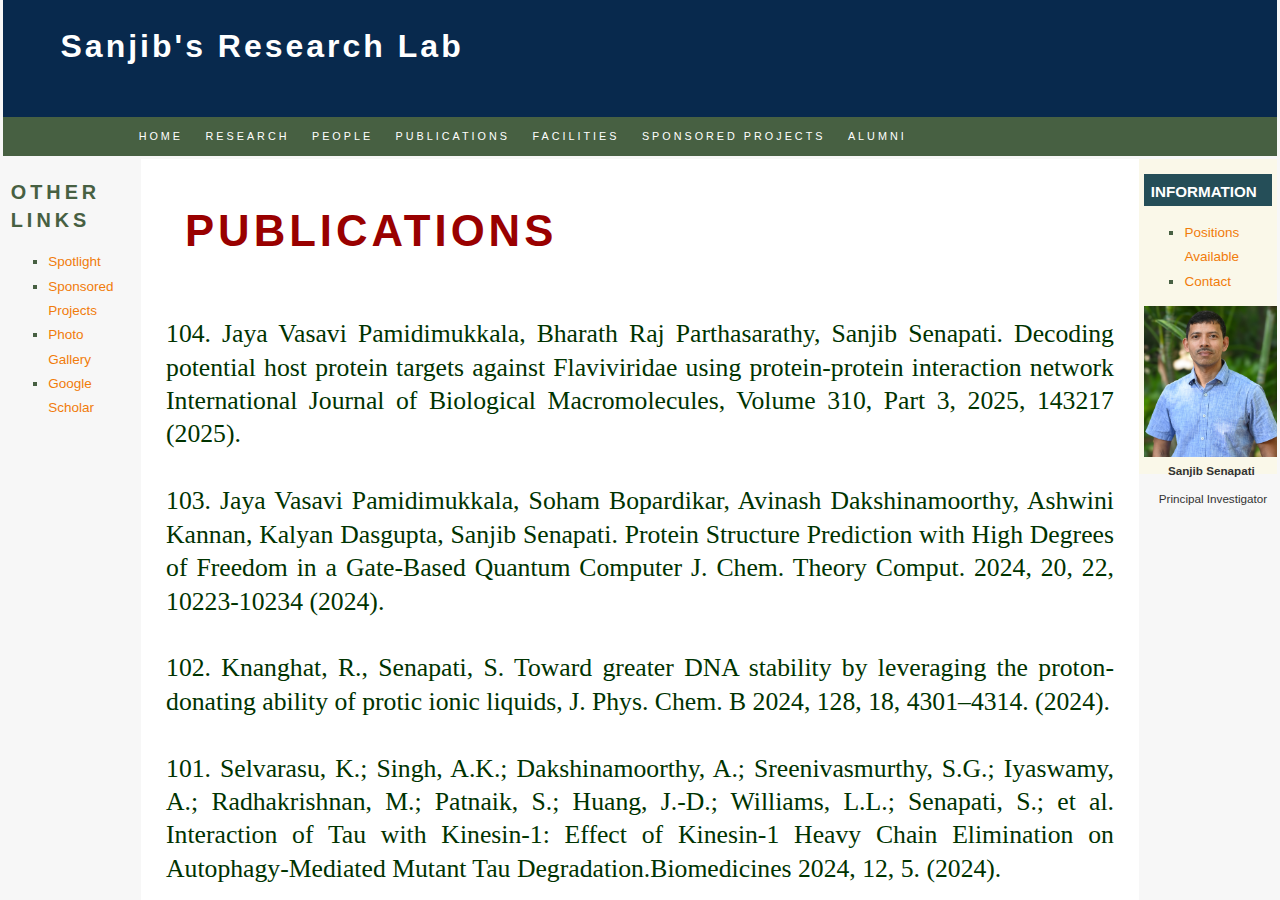
<file: publications.html>
<html>
<head>
<title>Sanjib's Group</title>
<meta content="text/html; charset=utf-8" http-equiv="Content-Type"/>
<meta content="width=device-width, initial-scale=1" name="viewport"/>
<link href="style.css" rel="stylesheet" type="text/css"/>
</head>
<body>
<div id="container">
<div id="banner">
<h1>
<a href="index.html">Sanjib's Research Lab</a>
</h1>
</div>
<!-- Begin Top Menu -->
<ul id="navlist">
<li><a href="index.html">HOME</a></li>
<li><a href="research.html">RESEARCH</a></li>
<li><a href="group.html">PEOPLE</a></li>
<li><a href="publications.html">PUBLICATIONS</a></li>
<li><a href="comfac.html">FACILITIES</a></li>
<li><a href="projects.html">SPONSORED PROJECTS</a></li>
<li><a href="alumni.html">ALUMNI</a></li>
</ul>
<!-- End Top Menu -->
<div id="sidebar-a">
<h2>Other Links</h2>
<div class="menu">
<ul>
<li><a href="latestnews.html">Spotlight</a></li>
<li><a href="projects.html">Sponsored Projects</a></li>
<li><a href="photos.html">Photo Gallery</a></li>
<li><a href="https://scholar.google.com/citations?user=cHTZ_tYAAAAJs">Google Scholar</a></li>
</ul>
</div>
</div>
<div id="sidebar-b">
<h3>Information</h3>
<div class="menu">
<ul>
<li><a href="positions.html">Positions Available</a></li>
<li><a href="contact.html">Contact</a></li>
</ul>
</div>
<p><center><a href="group.html"><img align="center" alt="box" src="images/group/pi.jpg" title="Group Members" width="140px"/></a><br/><b>  Sanjib Senapati</b><br/>   Principal Investigator </center></p>
</div>
<div id="content">
<div id="publication">
<h2><font color="#990000"><b>Publications </b></font></h2>
<font color="#0"></font>
<font face="times new roman">
<p align="justify"> </p>
<p align="justify"><a href="https://doi.org/10.1016/j.ijbiomac.2025.143217" style="color:#003300" target="_blank">104.  Jaya Vasavi Pamidimukkala, Bharath Raj Parthasarathy, Sanjib Senapati. Decoding potential host protein targets against Flaviviridae using protein-protein interaction network International Journal of Biological Macromolecules,
Volume 310, Part 3, 2025, 143217 (2025).</a></p> 
<p align="justify"><a href="https://doi.org/10.1021/acs.jctc.4c00848" style="color:#003300" target="_blank">103.  Jaya Vasavi Pamidimukkala, Soham Bopardikar, Avinash Dakshinamoorthy, Ashwini Kannan, Kalyan Dasgupta, Sanjib Senapati. Protein Structure Prediction with High Degrees of Freedom in a Gate-Based Quantum Computer J. Chem. Theory Comput. 2024, 20, 22, 10223-10234 (2024).</a></p> 
<p align="justify"><a href="https://doi.org/10.1021/acs.jpcb.3c08479" style="color:#003300" target="_blank">102. Knanghat, R., Senapati, S. Toward greater DNA stability by leveraging the proton-donating ability of protic ionic liquids, J. Phys. Chem. B 2024, 128, 18, 4301–4314. (2024).</a></p> 
<p align="justify"><a href="https://doi.org/10.3390/biomedicines12010005" style="color:#003300" target="_blank">101. Selvarasu, K.; Singh, A.K.; Dakshinamoorthy, A.; Sreenivasmurthy, S.G.; Iyaswamy, A.; Radhakrishnan, M.; Patnaik, S.; Huang, J.-D.; Williams, L.L.; Senapati, S.; et al. Interaction of Tau with Kinesin-1: Effect of Kinesin-1 Heavy Chain Elimination on Autophagy-Mediated Mutant Tau Degradation.Biomedicines 2024, 12, 5. (2024).</a></p> 
<p align="justify"><a href="https://doi.org/10.1021/acsomega.2c08279" style="color:#003300" target="_blank">100. Dakshinamoorthy, A., Asmita, A., &amp; Senapati, S. Comprehending the structure, dynamics, and mechanism of action of drug-resistant hiv protease.”ACS Omega, 8(11), 9748–9763. (2023).</a></p> 
<p align="justify"><a href="https://doi.org/10.1016/j.matchemphys.2023.127995" style="color:#003300" target="_blank">99. Tripathy, T.; Saren, R.K.; Banerjee, S.; Senapati, S. Copper oxide nanocomposite particles supported on sodium alginate-g-polyallylamine based reduced graphene oxide: An efficient electrochemical sensor for sensitive detection of calcium ions in water.J. Mat Chem Phys 2023, 127995 (2023).</a></p> 
<p align="justify"><a href="https://doi.org/10.1039/d2cp00024e" style="color:#003300" target="_blank">98. M. Ahsan, C. Pindi and S. Senapati, “Mechanism of darunavir binding to monomeric HIV-1 protease: a step forward in the rational design of dimerization inhibitors”Phys. Chem. Chem. Phys., 24, 7107-7120 (2022).</a></p> 
<p align="justify"><a href="https://doi.org/10.1021/acs.jpcb.1c08602" style="color:#003300" target="_blank">97. S. Banerjee, S. Bardhan, S. Senapati, “Structural Transitions at the Water/Oil Interface by Ionic-Liquid-like Surfactant, 1-Butyl-3-methylimidazolium Dioctyl Sulfosuccinate: Measurements and Mechanism”J. Phys. Chem. B 126, 2014–2026 (2022).</a></p> 
<p align="justify"><a href="https://doi.org/10.7554/elife.73835" style="color:#003300" target="_blank">96. D. Chatterjee, R. S Jacob, S. Ray, A. Navalkar, N. Singh, S. Sengupta, L. Gadhe, P. Kadu, D. Datta, A. Paul, S. Arunima, S. Mehra, P. Chinmai, S. Kumar, P. Singru, S. Senapati, S. K Maji, “Co-aggregation and secondary nucleation in the life cycle of human prolactin/galanin functional amyloids” eLife 0:e73835 (2022).</a></p> 
<p align="justify"><a href="https://doi.org/10.2337/db21-0289" style="color:#003300" target="_blank">95. K.R. A. Prasanna,1 M. Kiranmayi, S. D. Mukherjee, V. R. Chirasani, R. Garg, D. Vishnuprabu, S. Ravi, L.  Subramanian, B. S. Sahu, D. R. Iyer, S. Maghajothi, S. Sharma, M. S. Ravi, M. Khullar, A. K. Munirajan, J. R. Gayen, S. Senapati, A. S. Mullasari, V. Mohan, V. Radha, S. V. Naga Prasad, N. R. Mahapatra, “Functional Gly297Ser Variant of the Physiological Dysglycemic Peptide Pancreastatin is a Novel Risk Factor for Cardiometabolic Disorders”Diabetes 71, 538–553 (2022).</a></p> 
<p align="justify"><a href="https://doi.org/10.2174/1389450122666211005115313" style="color:#003300" target="_blank">94. M. Ahsan, C. Pindi and S. Senapati, “S.K. Guguloth, A.R. Lakshmi, R. Rajendran, K. Rajaram, T. Chinnasamy, J.D. Huang, H. Zhang, S. Senapati, S.S.K. Durairajan, “A mechanistic review on plant-derived natural inhibitors of human coronaviruses with emphasis on SARS-COV-1 and SARS-COV-2”Curr. Drug. Targets, 23, 818-835 (2022).</a></p> 
<p align="justify"><a href="https://doi.org/10.1039/d1nj04702g" style="color:#003300" target="_blank">93. R. K. Saren, S. Banerjee, B. Mondal, S. Senapati and Tridib Tripathy “Studies of simultaneous electrochemical sensing of Hg2+ and Cd2+ ions and catalytic reduction properties of 4-nitrophenol by CuO, Au, CuO@Au composite nanoparticles, synthesised using a graft copolymer as a bio template"New J. Chem. . 45, 22798-22813 (2021).</a></p> 
<p align="justify"><a href="https://doi.org/10.1016/j.bpj.2021.08.011" style="color:#003300" target="_blank">92. C. Pindi, V.R. Chirasani, S. Senapati, “Identifying crucial E-protein residues responsible for unusual stability of Zika virus envelope"Biophys. J. 120, 1-14 (2021).</a></p> 
<p align="justify"><a href="https://doi.org/10.1021/acs.jpcb.1c00586" style="color:#003300" target="_blank">91. M.H. Rahman, S. Senapati, “Effects of Ionic Liquids on Aqueous Urea Solutions: Insights into the Ionic Liquid-Assisted Protein Renaturation"J. Phys. Chem. B 125, 4808-4818 1 (2021).</a></p> 
<p align="justify"><a href="https://doi.org/10.1016/j.jmgm.2021.107894" style="color:#003300" target="_blank">90. M. Ahsan, C. Pindi and S. Senapati, “Hydrogen bonding catalysis by water in epoxide ring opening reaction"J. Mol. Graph. Model. 105, 107894 (2021).</a></p> 
<p align="justify"><a href="https://doi.org/10.1016/j.phymed.2021.153887" style="color:#003300" target="_blank">89. S. G. Sreenivasmurthy, A. Iyaswamy, S. Krishnamoorthia, S. Senapati, S. Malampatia, Z. Zhua, C. Su, J. Liu, X. Guan, B.C. Tong, K. Cheung, J. Tan, J. Lu, S.S.K. Durairajan, J. Song, M. Li, “Protopine promotes the proteasomal degradation 1 of pathological tau in Alzheimer’s disease models via HDAC6 inhibition"Phytomedicine 96, 153887 (2021).</a></p> 
<p align="justify"><a href="https://doi.org/10.2174/1389450122666211005115313" style="color:#003300" target="_blank">88. S.K. Guguloth, A.R. Lakshmi, R. Rajendran, K. Rajaram, T. Chinnasamy, J. Huan, H. Zhang, S. Senapati, S.S.K. Durairajan, “A Mechanistic Review on Plant-derived Natural Inhibitors of Human Coronaviruses with Emphasis on SARS-CoV-1 and SARS-CoV-2"Current Drug Targets (2021, accepted).</a></p> 
<p align="justify"><a href="https://doi.org/10.1101/2020.12.02.407536" style="color:#003300" target="_blank">87. S. C. Gayathri, S. Gupta, A. Suresh, S. Senapati, T. Sengupta, “Effect of Variations in the Conserved Residues E371 and S359 on the Structural Dynamics of Protein Z Dependent Protease Inhibitor (ZPI): A Molecular Dynamic Simulation Study"J. Biomol. Struct. Dyn (2021).doi: 10.1080/07391102.2021.1883114.</a></p> 
<p align="justify"><a href="https://doi.org/10.1002/aoc.6171" style="color:#003300" target="_blank">86. B. Mondal, S. Banerjee, S.K. Samanta, S. Senapati, T. Tripathy, “Highly selective and sensitive electrochemical sensing of trace Zn2+ ions by grafted Tricholoma mushroom polysaccharide/Ag composite nanoparticles in aqueous medium"Appl. Organomet. Chem. 35, e6171 (2021).</a></p> 
<p align="justify"><a href="https://doi.org/10.1016/j.jmgm.2020.107826" style="color:#003300" target="_blank">85. S. Gupta, S. Balasubramanian and S. Senapati, "Understanding the mechanism of HIV-1 protease inhibition by monoclonal antibodies"J. Mol. Graph. Model. 103, 107826 (2021).</a></p> 
<p align="justify"><a href="https://doi.org/10.1021/acs.langmuir.0c02855" style="color:#003300" target="_blank">84. S. Bardhan, M. H. Rahman, S. Banerjee, A. P. Singh and S. Senapati, "Extended H-Bonding through Protic Ionic Liquids Facilitates the Growth and Stability of Water Domains in Hydrophobic Environment"Langmuir 36, 15362-15373 (2020).</a></p> 
<p align="justify"><a href="https://doi.org/10.1021/acs.jpcb.0c04826" style="color:#003300" target="_blank">83. S. Balasubramanian and S. Senapati, "Dynamics and Barrier of Movements of Sodium and Potassium Ions Across the Oxytricha nova G-Quadruplex Core"J. Phys. Chem. B, 124, 11055-11066 (2020).</a></p> 
<p align="justify"><a href="https://doi.org/10.1021/acs.biochem.0c00341" style="color:#003300" target="_blank">82. M. Ahsan, C. Pindi and S. Senapati, "Electrostatics Plays a Crucial Role in HIV-1 Protease Substrate Binding, Drugs Fail to Take the Advantage"Biochemistry, doi:10.1021/acs.biochem.0c00341 (2020).</a></p> 
<p align="justify"><a href="https://doi.org/10.1016/j.jece.2020.103741" style="color:#003300" target="_blank">81. D. Sasmal, S. Banerjee, S. Senapati and T. Tripathy, "Effective removal of Th4+, Pb2+, Cd2+, malachite green, methyl violet and methylene blue from their aqueous solution by amylopectin dialdehyde-Schiff base"Journal of Environmental Chemical Engineering, 8, 103741 (2020).</a></p> 
<p align="justify"><a href="https://doi.org/10.1038/s41598-020-65288-3" style="color:#003300" target="_blank">80. C. Pindi, V. R. Chirasani, M. H. Rahman, M. Ahsan, P. D. Revanasiddappa and S. Senapati, "Molecular Basis of Differential Stability and Temperature Sensitivity of ZIKA versus Dengue Virus Protein Shells"Scientific Reports, 10, 1-10 (2020).</a></p> 
<p align="justify"><a href="https://doi.org/10.1002/slct.201904351" style="color:#003300" target="_blank">79. B. Mondal, S. Banerjee, J. Ray, S. Jana, S. Senapati and T. Tripathy, "Novel Dextrin‐Cysteine Schiff Base: A Highly Efficient Sensor for Mercury Ions in Aqueous Environment"ChemistrySelect, 5, 2082-2093 (2020).</a></p> 
<p align="justify"><a href="https://doi.org/10.1055/a-1019-9819" style="color:#003300" target="_blank">78. M. Naushad, S. K. Durairajan, A. K. Bera, S. Senapati and M. Li, "Natural Compounds with Anti-BACE1 Activity as Promising Therapeutic Drugs for Treating Alzheimerʼs Disease"Planta medica, 85, 1316-1325 (2019).</a></p> 
<p align="justify"><a href="https://doi.org/10.1021/acs.biochem.9b00301" style="color:#003300" target="_blank">77. S. M. Dixit, M. Ahsan and S. Senapati, "Steering the lipid transfer to unravel the mechanism of CETP inhibition"Biochemistry, 58, 3789-3801 (2019).</a></p> 
<p align="justify"><a href="https://doi.org/10.1021/acs.jpcb.9b04575" style="color:#003300" target="_blank">76. M. Ahsan and S. Senapati, "Water Plays a Co-catalytic Role in Epoxide Ring Opening Reaction in Aspartate Proteases: A QM/MM Study"J. Phys. Chem. B, 123, 7955-7964 (2019).</a></p> 
<p align="justify"><a href="https://doi.org/10.1021/acs.jpcb.8b08586" style="color:#003300" target="_blank">75. M. H. Rahman and S. Senapati, "Water Clathrates in Nanostructural Organization of Hydrated Ionic Liquids Manifest in Peculiar Density Trend"J. Phys. Chem. B., 123, 1592-1601 (2019).</a></p> 
<p align="justify"><a href="https://doi.org/10.1016/j.molstruc.2019.126893" style="color:#003300" target="_blank">74. S. Gupta, S. Senapati, "Mechanism of inhibition of drug-resistant HIV-1 protease clinical isolates by TMC310911: A molecular dynamics study"J. Mol. Struc., 1198, 126893 (2019).</a></p> 
<p align="justify"><a href="https://doi.org/10.1021/acsabm.9b00140" style="color:#003300" target="_blank">73. R. Kannan, P. Prabakaran, R. Basu, C. Pindi, S. Senapati, V. Muthuvijayan and E. Prasad, "Mechanistic study on the antibacterial activity of self-assembled poly (aryl ether)-based amphiphilic dendrimers"ACS Appl. Bio Mater., 2, 3212-3224 (2019).</a></p> 
<p align="justify"><a href="https://doi.org/10.1016/j.saa.2018.10.011" style="color:#003300" target="_blank">72. A. Bose, P. Sengupta, U. Pal, S. Senapati, M. Ahsan, S. Roy, U. Das, K. Sen, "Encapsulation of Thymol in cyclodextrin nano-cavities: A multi spectroscopic and theoretical study"Spectrochim Acta A., 208, 339-348 (2019).</a></p> 
<p align="justify"><a href="https://doi.org/10.1093/nar/gky253" style="color:#003300" target="_blank">71. D. Ghoshdastidar and S. Senapati, "Dehydrated DNA in B-form: Ionic Liquids in Rescue"Nucleic Acids Res., 46, 4344-4353 (2018).</a></p> 
<p align="justify"><a href="https://doi.org/10.1021/acs.jpcb.7b12095" style="color:#003300" target="_blank">70. P. D. Revanasiddappa, R. Shankar, and S. Senapati, "Role of bound phospholipids in structural stability of cholesteryl ester transfer protein"J. Phys. Chem. B., 122, 4239–4248 (2018).</a></p> 
<p align="justify"><a href="https://doi.org/10.1002/slct.201800918" style="color:#003300" target="_blank">69. K. Kundu, A.P. Singh, S. Panda, V. Singh, R.L. Gardas, S. Senapati, "Study on the Conformation of Entrapped Protein inside the Reverse Micellar Confinement Based on the Amino-Acid-Derived Ionic Liquid"Chem. Select., 3, 4768-4776 (2018).</a></p> 
<p align="justify"><a href="https://doi.org/10.1063/1.5026640" style="color:#003300" target="_blank">68. A. Garai, D. Ghoshdastidar, S. Senapati, P Maiti, "Ionic liquids make DNA rigid"J. Chem. Phys., 149, 045104 (2018).</a></p> 
<p align="justify"><a href="https://doi.org/10.1039/c8nj00336j" style="color:#003300" target="_blank">67. S. Panda, K. Kundu, A. Basaiahgari, A. P. Singh, S. Senapati, R. L. Gardas, "Aggregation behaviour of biocompatible choline carboxylate ionic liquids and their interactions with biomolecules  through experimental and theoretical investigations"New J. Chem., 42, 7105-7118 (2018).</a></p> 
<p align="justify"><a href="https://doi.org/10.1016/j.carbpol.2019.115032" style="color:#003300" target="_blank">66. A. Mukherjee, S. Sarkar, S. Gupta, S. Banerjee, S. Senapati, R. Gachhui, "DMSO strengthens chitin deacetylase-chitin interaction: physicochemical, kinetic, structural and catalytic insights"Carbohydr. Polym., 223, 115032 (2018).</a></p> 
<p align="justify"><a href="https://doi.org/10.1038/s41598-017-05449-z" style="color:#003300" target="_blank">65. V.Chirasani and S. Senapati,, "How cholesteryl ester transfer protein can also be a potential triglyceride transporter"Scientific Reports.7, Article number: 6159 (2017).</a></p> 
<p align="justify"><a href="https://doi.org/10.1021/acs.biochem.7b00139" style="color:#003300" target="_blank">64. Rajeswari Appadurai and S. Senapati, "How Mutations Can Resist Drug Binding Yet Keep HIV-1 Protease Functional"Biochemistry., 56 , 2907-2920 (2017).</a></p> 
<p align="justify"><a href="https://doi.org/10.1039/c6sm02539k" style="color:#003300" target="_blank">63. A. P. Singh, R. Gardas, and S. Senapati, "How water manifests the structural regimes in ionic liquids"Soft Matter., 13, 2348-2361 (2017).</a></p> 
<p align="justify"><a href="https://doi.org/10.1039/c7cp04313a" style="color:#003300" target="_blank">62. A. P. Singh, K. Kundu, V. Singh, R. Gardas, and S. Senapati, "Enhanced stability and water solubilizing capacity of water-in-oil microemulsions based on protic ionic liquids"Phys. Chem. Chem. Phys.,19, 26132-26144 (2017).</a></p> 
<p align="justify"><a href="https://doi.org/10.1039/c7nj03167j" style="color:#003300" target="_blank">61. A. P. Singh, D. Sithambaram, R. Sanghavi, P. K. Gupta, R. S. Verma, M. Doble,  R. Gardas, and S. Senapati, "Environmentally benign tetramethylguanidium cation based ionic liquids"  
,New J. Chem.,41, 12268-12277 (2017).</a></p> 
<p align="justify"><a href="https://doi.org/10.1021/acs.jpcb.7b07945" style="color:#003300" target="_blank">60. S. Panda, K. Kundu, A. P. Singh, S. Senapati, R. L. Gardas*, "Understanding Differential Interaction of Protic and Aprotic Ionic Liquids inside Molecular Confinement",J. Phys. Chem. B, 121, 9676-9687 (2017).</a></p> 
<p align="justify"><a href="https://doi.org/10.2174/1567205014666170417103003" style="color:#003300" target="_blank">59. SSK Durairajan, V. R. Chirasani, SG Shetty, A Iyaswamy, S Malampati, J Song, L Liu, J Huang, S Senapati, M Li, "Salvianolic acid B decreases the generation of amyloid-β by modulating BACE1 activity",Curr. Alzheimer's Res., 14, 1229–1237 (2017).</a></p> 
<p align="justify"><a href="https://doi.org/10.1016/j.ijbiomac.2017.03.057" style="color:#003300" target="_blank">58. S. Sarkar, S. Gupta, W. Chakraborty, S. Senapati, and R. Gachhui, "Homology modeling, molecular docking and molecular dynamics studies of the catalytic domain of chitin deacetylase from Cryptococcus laurentii strain RY1"Int. J. Biol. Macromol. 2017, 104, 1682-1691, (2017).</a></p> 
<p align="justify"><a href="https://doi.org/10.1074/jbc.m116.744623" style="color:#003300" target="_blank">57. V.Chirasani, P.D. Revanasiddappa, and S. Senapati, "Structural plasticity of cholesteryl ester transfer protein assists its lipid transfer activity",J. Biol. Chem.vol. 291 (37) p. 19462-73 (2016).</a></p> 
<p align="justify"> </p>
<p align="justify"><a href="https://doi.org/10.1161/hypertensionaha.116.06568" style="color:#003300" target="_blank">56. M. Kiranmayi, V. Chirasani, P. Allu, L. Subramaniam, E. Martelli, B. Sahu, D. Vishnuprabhu, R. Kumaragurubaran, S. Sharma, D. Bodhini, M.Dixit, A. Munirajan, M. Khullar, V. Radha, V. Mohan, A. Mullasari, S. Naga Prasad S. Senapati, N. Mahapatra, "Catestatin Gly364Ser Variant Alters Systemic Blood Pressure and the Risk for Hypertension in Human Population via Endothelial Nitric Oxide Pathway",Hypertens., 68:334-347 (2016).</a></p>
<p align="justify"> </p>
<p align="justify"><a href="https://doi.org/10.1021/acs.jpcb.6b01928" style="color:#003300" target="_blank">55. V. Chirasani, R. Sankar, S. Senapati, "Mechanism of Inhibition of Cholesteryl Ester Transfer Protein by Small Molecule Inhibitors",J.Phys.Chem.B 2016, 120, 8254-8263 (2016).</a></p>
<p align="justify"> </p>
<p align="justify"><a href="https://doi.org/10.1038/srep26450" style="color:#003300" target="_blank">54. S.L.Rath, S. Senapati, "Mechanism of p27 Unfolding for CDK2 reactivation",Scientific Reports, 6 Article number: 26450 (2016).</a></p>
<p align="justify"> </p>
<p align="justify"><a href="https://doi.org/10.1021/acs.biochem.5b00946" style="color:#003300" target="_blank">53. R. Appadurai, S. Senapati, "Dynamical Network of HIV-1 Protease Mutants Reveals the Mechanism of Drug Resistance and Unhindered Activity",Biochemistry, 55 (10), pp 1529-1540 (2016).</a></p>
<p align="justify"> </p>
<p align="justify"><a href="https://doi.org/10.1039/c6sm00117c" style="color:#003300" target="_blank">52. D. Ghoshdastidar, S. Senapati, "Ion-Water Wires in Imidazolium-Based Ionic Liquid/Water Solutions Induce Unique Trends in Density",Soft Matter, 12,3032-3045 (2016).</a></p>
<p align="justify"> </p>
<p align="justify"><a href="https://doi.org/10.1021/acs.jpcb.5b07179" style="color:#003300" target="_blank">51. D. Ghoshdastidar, D. Ghosh, S. Senapati, "High Nucleobase-Solubilizing Ability of Low-Viscous Ionic Liquid/Water Mixtures: Measurements and Mechanism",J. Phys. Chem. B., 120, 492-503 (2016).</a></p>
<p align="justify"> </p>
<p align="justify"><a href="https://doi.org/10.1038/srep21408" style="color:#003300" target="_blank">50. N. Singh, S. Senapati, K. Bose, "Insights into the mechanism of human papillomavirus E2-induced procaspase-8 activation and cell death",Sci. Rep.6:21408,(2016).</a></p>
<p align="justify"> </p>
<p align="justify"><a href="https://doi.org/10.1038/labinvest.2015.129" style="color:#003300" target="_blank">49. J. Dominguez Rieg, V. Chirasani, H. Koepsell, S. Senapati, S. Mahata, T. Rieg, "Regulation of intestinal SGLT1 by catestatin in hyperleptinemic type 2 diabetic mice.",Lab Invest, 96, 98-111 (2016).</a></p>
<p align="justify"> </p>
<p align="justify"><a href="https://doi.org/10.1039/c6ra06776j" style="color:#003300" target="_blank">48. S. Bardhan, K. Kundu, B. Kar, G. Chakraborty, D. Ghosh, D. Sarkar, S. Das, S. Senapati, S.K. Saha, B.K. Pal "Synergistic interactions of surfactant blends in aqueous medium are reciprocated in non-polar medium with improved efficacy as a nanoreactor",RSC Adv.6,55104 (2016).</a></p>
<p align="justify"> </p>
<p align="justify"><a href="https://doi.org/10.1016/j.colsurfa.2016.05.078" style="color:#003300" target="_blank">47. K. Kundu, A. Das, S. Bardhan, G. Chakraborty, D. Ghosh, B. Kar, S.K. Saha, S. Senapati, R.K. Mitra,B.K. Paul, "The mixing behaviour of anionic and non-ionic surfactant blends in aqueous environment correlates in fatty acid ester medium",Colloids and Surfaces A: Physiochem. Eng. Aspects504, 331-342 (2016).</a></p>
<p align="justify"> </p>
<p align="justify"><a href="https://doi.org/10.1039/c5cp02841h" style="color:#003300" target="_blank">46. A.P. Singh, R. Gardas, S. Senapati, "Divergent trend in density versus viscosity of ionic liquid/watermixtures: A molecular view from guanidium ionic liquids.",Phys. Chem. Chem. Phys., 17, 25037-25048 (2015).</a></p>
<p align="justify"> </p>
<p align="justify"><a href="https://doi.org/10.1021/acs.jpcb.5b00433" style="color:#003300" target="_blank">45. D. Ghoshdastidar, S. Senapati, "Nanostructural Reorganization Manifests inSui-GenerisDensity Trend of Imidazolium Acetate/Water Binary Mixtures.",J. Phys. Chem.B, 119(34), 10911-10920 (2015).</a></p>
<p align="justify"> </p>
<p align="justify"><a href="https://doi.org/10.1016/j.bbamem.2014.10.014" style="color:#003300" target="_blank">44. D. Tewari, T. Ahmed, V. R. Chirasani , P. K. Singh, S. K. Maji, S. Senapati, A. K. Bera, "Modulation of the mitochondrial voltage dependent anion channel (VDAC) by curcumin",Biochim Biophys Acta.1848(1 Pt A):151-8 (2015).</a></p>
<p align="justify"> </p>
<p align="justify"><a href="https://doi.org/10.1371/journal.pone.0092954" style="color:#003300" target="_blank">43. S.S.K. Durairajan, Y. Huang, P. Yuen, L. Chen, K. Kwok, L. Liu, J. Song, Q. Han, L. Xue, S. K. Chung, J. Huang, L. Baum, S. Senapati, M. Li, "Effects of Huanglian-Jie-Du-Tang and its modified formula on the modulation of amyloid-β precursor protein processing in Alzheimer's disease models",PLoS ONE9, e102923 (2014).</a></p>
<p align="justify"> </p>
<p align="justify"><a href="https://doi.org/10.1021/bi5004052" style="color:#003300" target="_blank">42. S. L. Rath, S. Senapati,"Why Are the Truncated Cyclin Es More Effective CDK2 Activators than the Full-Length Isoforms?",Biochemistry53(28):4612-24 (2014).</a></p>
<p align="justify"> </p>
<p align="justify"><a href="https://doi.org/10.1074/jbc.m113.520916" style="color:#003300" target="_blank">41. P. Allu, V. Chirasani, D. Ghosh, A. Mani, A. Bera, S. Maji, S. Senapati, A. Mullasari, N. Mahapatra,"Naturally occurring variants of the dysglycemic peptide pancreastatin: differential potencies for multiple cellular functions and structure-function correlation.",J Biol Chem289(7), 4455-69, (2014).</a></p>
<p align="justify"> </p>
<p align="justify"><a href="https://doi.org/10.1371/journal.pone.0073836" style="color:#003300" target="_blank">40. S. L. Rath, S. Senapati, "Molecular basis of differential selectivity of cyclobutyl-substituted imidazole inhibitors against CDKs: Insights for rational drug design",PLoS ONE:8(9), e73836, (2013).</a></p>
<p align="justify"> </p>
<p align="justify"><a href="https://doi.org/10.1021/bi400170f" style="color:#003300" target="_blank">39. N. Kathiresan, S Senapati, "Probing the Conformational Flexibility of Monomeric FtsZ in GTP-Bound, GDP-Bound, and Nucleotide-Free States",Biochemistry, 52, 3543 - 3551 (2013).</a></p>
<p align="justify"> </p>
<p align="justify"><a href="https://doi.org/10.1021/ja304519d" style="color:#003300" target="_blank">38. A. Chandran, D. Ghoshdastidar, S. Senapati, Groove binding mechanism of Ionic liquids: A key factor in long-term stability of DNA in hydrated Ionic liquids?J. Am. Chem. Soc., 134, 20330-39, (2012).</a></p>
<p align="justify"> </p>
<p align="justify"><a href="https://doi.org/10.1074/jbc.m112.407916" style="color:#003300" target="_blank">37. B. Sahu, J. Mohan, G. Sahu, P. Allu, L. Subramanian, P.J. Sonawane, P. Singh, B. Sasi, S. Senapati, S. Maji, A. Bera,  B.S. Gomathi,  A.S. Mullasari, N. Mahapatra, "Functional Genetic Variants of the Catecholamine-Release-Inhibitory Peptide Catestatin in an Indian Population: Allele-Specific Effects on Metabolic Traits"J Biol Chem, 287/52, 43840-52 (2012)</a></p>
<p align="justify"> </p>
<p align="justify"><a href="https://doi.org/10.1002/bip.22153" style="color:#003300" target="_blank">36. N. Kathiresan, J. Mohan and S. Senapati. "Relating nucleotide dependent conformational changes in free tubulin dimer to tubulin assembly".Biopolymers, 99/5, 282-291 (2012).</a></p>
<p align="justify"><a href="https://doi.org/10.1371/journal.pone.0042351" style="color:#003300" target="_blank">35. N. Kathiresan and S. Senapati "Understanding the basis of drug resistance of the mutants of αβ-tubulin dimer via molecular dynamics simulations."PLoS ONE7(8): e42351,  (2012)</a></p>
<p align="justify"> </p>
<p align="justify"><a href="https://doi.org/10.1242/jcs.103176" style="color:#003300" target="_blank">34. B. Sahu, J. Mohan, G. Sahu, P. Singh, B. Sasi, P. Allu, S. Maji, A. Bera, S. Senapati, N. Mahapatra, "Molecular mechanism of interactions of the physiological anti-hypertensive peptide catestatin with the neuronal nicotinic acetylcholine receptor",J. Cell Sci. 125, 2323, (2012)</a></p>
<p align="justify"> </p>
<p align="justify"><a href="https://doi.org/10.1002/prot.23008" style="color:#003300" target="_blank">33. S. Karthik and S. Senapati, "Dynamic Flaps in HIV-1 Protease Adopt Unique Ordering at Different Stages in the Catalytic Cycle",Proteins79, 1830, (2011).</a></p>
<p align="justify"> </p>
<p align="justify"><a href="https://doi.org/10.1021/ja1055005" style="color:#003300" target="_blank">32. A. Chandran, K. Prakash and S. Senapati, "Self-assembled Inverted Micelles Stabilize Ionic Liquid Domains in Supercritical CO2",J. Am. Chem. Soc.132, 12511, (2010)</a></p>
<p align="justify"> </p>
<p align="justify"><a href="https://doi.org/10.1016/j.chemphys.2010.06.011" style="color:#003300" target="_blank">31. A. Chandran, K. Prakash and S. Senapati, "Structure and Dynamics of Acetate Anion-based Ionic Liquids from Molecular Dynamics Study",Chem. Phys. 374, 46, (2010).</a></p>
<p align="justify"> </p>
<p align="justify"><a href="https://doi.org/10.3844/amjsp.2009.126.132" style="color:#003300" target="_blank">30. A. Harishchander, D. A. Anand and S. Senapati, "Analysis of Resistance to Human Immunodeficiency Virus Protease Inhibitors Using Molecular Mechanics and Machine Learning Strategies",American Medical Journal1(2): 126-132, (2010)</a></p>
<p align="justify"> </p>
<p align="justify"><a href="https://doi.org/10.1021/jp805249h" style="color:#003300" target="_blank">29. B. R. Prasad and S. Senapati, "Explaining the differential solubility of flue gas components in ionic liquids from first-principle calculations",J. Phys. Chem. B. 113,4739, (2009)</a></p>
<p align="justify"> </p>
<p align="justify"><a href="https://doi.org/10.1021/ja806526z" style="color:#003300" target="_blank">28. V. Torbeev, H. Raghuraman, K. Mandal, S. Senapati, S. Kent, "Dynamics of flap structures in three HIV-1 protease/inhibitor complexes",J. Am. Chem. Soc. 131, 884, (2009)</a></p>
<p align="justify"> </p>
<p align="justify"><a href="https://doi.org/10.1021/bi8006725" style="color:#003300" target="_blank">27. G. Singh and S. Senapati, "Molecular Dynamics Simulations of Ligand-induced Flap Closing in HIV-1 Protease Approach X-ray Resolution: Establishment of the Role of Bound Water in the Flap Closing Mechanism ",Biochemistry. 47, 10657 (2008)</a></p>
<p align="justify"> </p>
<p align="justify"><a href="https://doi.org/10.1021/ja0739234" style="color:#003300" target="_blank">26. V. S. V. Chaitanya and S. Senapati, "Self-assembled Reverse Micelles in Supercritical CO2 Entrap Protein in Native State ",J. Am. Chem. Soc. 130, 1866 (2008)</a></p>
<p align="justify"> </p>
<p align="justify"><a href="https://doi.org/10.1063/1.2737053" style="color:#003300" target="_blank">25. S. Senapati, "How strongly can calcium ion influence the hydrogen-bond dynamics at complex aqueous interfaces?",J. Chem. Phys. 126, 204710 (2007)</a></p>
<p align="justify"> </p>
<p align="justify"><a href="https://doi.org/10.1021/jm051132b" style="color:#003300" target="_blank">24. S. Senapati, Y. Cheng, and J. A. McCammon, "In-situ synthesis of a tacrine-triazole-based inhibitor of acetylcholinesterase: Configurational selection imposed by steric interactions",J. Med. Chem. 49, 6222, (2006)</a></p>
<p align="justify"> </p>
<p align="justify"><a href="https://doi.org/10.1021/jm050669m" style="color:#003300" target="_blank">23. S. Senapati, J. M. Bui, and J. A. McCammon, "Induced Fit in Mouse Acetylcholinesterase upon Binding a Femtomolar Inhibitor: A Molecular Dynamics Study '',J. Med. Chem. 48, 8155 (2005)</a></p>
<p align="justify"> </p>
<p align="justify"><a href="https://doi.org/10.1063/1.1795132" style="color:#003300" target="_blank">22. S. Senapati, C. F. Wong and J. A. McCammon, "Finite concentration effects on diffusion-controlled reactions",J. Chem. Phys. 121, 7896 (2004)</a></p>
<p align="justify"> </p>
<p align="justify"><a href="https://doi.org/10.1021/jp048954p" style="color:#003300" target="_blank">21. S. Senapati and M. L. Berkowitz, "Computer simulation studies of water states in perfluoropolyether reverse micelles: Effects of changing the counterion",J. Phys. Chem. A 108, 9768 (2004)</a></p>
<p align="justify"> </p>
<p align="justify"><a href="https://doi.org/10.1021/jp035128s" style="color:#003300" target="_blank">20. S. Senapati and M. L. Berkowitz, "Molecular dynamics simulation studies of ployether and perfluoropolyether surfactant based reverse micelles in supercritical carbon dioxide",J. Phys. Chem. B 107, 12906 (2003)</a></p>
<p align="justify"> </p>
<p align="justify"><a href="https://doi.org/10.1063/1.1531585" style="color:#003300" target="_blank">19. S. Senapati and M. L. Berkowitz, "Water structure and dynamics in phosphate fluorosurfactant based reverse micelle: A computer simulation study",J. Chem. Phys. 118, 1937 (2003)</a></p>
<p align="justify"> </p>
<p align="justify"><a href="https://doi.org/10.1063/1.1489898" style="color:#003300" target="_blank">18. S. Senapati, "A molecular dynamics simulation study of the dimethyl sulfoxide liquid-vapor interface",J. Chem. Phys. 117, 1812 (2002)</a></p>
<p align="justify"> </p>
<p align="justify"><a href="https://doi.org/10.1021/jp025872x" style="color:#003300" target="_blank">17. C. D. Bruce, S. Senapati, M. L. Berkowitz, L. Perera, and M.D.E. Forbes, "Molecular dynamics simulations of sodium dodecyl sulfate micelle in water: The behavior of water",J. Phys. Chem. B 106, 10902 (2002)</a></p>
<p align="justify"> </p>
<p align="justify"><a href="https://doi.org/10.1021/la025952s" style="color:#003300" target="_blank">16. S. Senapati, J. S. Keiper, J. M. DeSimone, G. D. Wignall, Y. B. Melnichenko, H. Frienlinghaus, and M. L. Berkowitz, "Structure of phosphate fluorosurfactant based reverse micelles in supercritical carbon dioxide",Langmuir18, 7371 (2002)</a></p>
<p align="justify"> </p>
<p align="justify"><a href="https://doi.org/10.1103/physrevlett.87.176101" style="color:#003300" target="_blank">15. S. Senapati and M. L. Berkowitz, "Computer simulation study of the interface width of the liquid/liquid interface",Phys. Rev. Lett. 87, 176101 (2001)</a></p>
<p align="justify"> </p>
<p align="justify"><a href="https://doi.org/10.1021/jp011058i" style="color:#003300" target="_blank">14. S. Senapati and A. Chandra, "Effects of confinement on structure, dielectric and dynamics of water in small hydrophobic cavity",J. Phys. Chem. B 105, 5106 (2001)</a></p>
<p align="justify"> </p>
<p align="justify"><a href="https://doi.org/10.1063/1.1318773" style="color:#003300" target="_blank">13. S. Senapati and A. Chandra, "Surface charge induced modifications of the structure and dynamics of mixed dipolar liquids at solid-liquid interfaces: A molecular dynamics simulation study",J. Chem. Phys. 113, 8817 (2000)</a></p>
<p align="justify"> </p>
<p align="justify"><a href="https://doi.org/10.1103/physreve.62.1017" style="color:#003300" target="_blank">12. S. Senapati and A. Chandra,"Structure of a mixed dipolar liquid near a metal surface: A combined approach of weighted density and perturbative approximations",Phys. Rev. E 62, 1017 (2000)</a></p>
<p align="justify"> </p>
<p align="justify"><a href="https://doi.org/10.1063/1.481803" style="color:#003300" target="_blank">11. S. Senapati and A. Chandra, "Dynamics of polarization relaxation in a dipolar mixture at solid-liquid interface",J. Chem. Phys. 113, 377 (2000)</a></p>
<p align="justify"> </p>
<p align="justify"><a href="https://doi.org/10.1063/1.481681" style="color:#003300" target="_blank">10. S. Senapati and A. Chandra, "Interfacial structure of a mixed dipolar liquid in contact with a charged solid surface",J. Chem. Phys. 112, 10467 (2000)</a></p>
<p align="justify"> </p>
<p align="justify"><a href="https://doi.org/10.1063/1.481681" style="color:#003300" target="_blank">9. S. Senapati and A. Chandra, "Interfacial structure of a solute-solvent mixture in contact with a semipermeable membrane",Ind. J. Chem. A 39, 219 (2000)</a></p>
<p align="justify"> </p>
<p align="justify"><a href="https://doi.org/10.1063/1.479307" style="color:#003300" target="_blank">8. S. Senapati and A. Chandra, "Molecular dynamics simulations of simple dipolar liquids in spherical cavity: Effects of confinement on structural, dielectric and dynamical properties",J. Chem. Phys. 111, 1223 (1999)</a></p>
<p align="justify"> </p>
<p align="justify"><a href="https://doi.org/10.1063/1.478726" style="color:#003300" target="_blank">7. D. Das, S. Senapati and A. Chandra, "Structure of dipolar liquids near charged solid surfaces: A nonlinear theory based on a density functional approach and Monte Carlo simulations",J. Chem. Phys. 110, 8129 (1999)</a></p>
<p align="justify"> </p>
<p align="justify"><a href="https://doi.org/10.1103/physreve.59.3140" style="color:#003300" target="_blank">6. S. Senapati and A. Chandra, "Nonlinear theory of metal-solvent interface using density functional approach",Phys. Rev. E, 59, 3140 (1999)</a></p>
<p align="justify"> </p>
<p align="justify"><a href="https://doi.org/10.1016/s0301-0104(99)00026-9" style="color:#003300" target="_blank">5. S. Senapati and A. Chandra, "Structure and dynamics of mixed dipolar liquids near solid surfaces: A molecular dynamics simulation study",Chem. Phys. 242, 353 (1999)</a></p>
<p align="justify"> </p>
<p align="justify"><a href="https://doi.org/10.1063/1.477699" style="color:#003300" target="_blank">4. A. Chandra, S. Senapati and D. Sudha, "Dynamics of polarization relaxation at soild-liquid interface",J. Chem. Phys. 109, 10439 (1998)</a></p>
<p align="justify"> </p>
<p align="justify"><a href="https://doi.org/10.1016/s0166-1280(98)00240-1" style="color:#003300" target="_blank">3. S. Senapati and A. Chandra, "Computer simulation of dipolar liquids near charged solid surfaces: Electric field induced modifications of structure and dynamics of interfacial solvent",J. Mol. Struc. (Theochem), 455, 1 (1998)</a></p>
<p align="justify"> </p>
<p align="justify"><a href="https://doi.org/10.1016/s0167-7322(98)00069-5" style="color:#003300" target="_blank">2. A. Chandra and S. Senapati, "Rotational dielectric friction and molecular relaxation at metal-solvent interfaces",J. Mol. Liq. 77, 77 (1998)</a></p>
<p align="justify"> </p>
<p align="justify"><a href="https://doi.org/10.1016/s0301-0104(98)00051-2" style="color:#003300" target="_blank">1. S. Senapati and A. Chandra, "Molecular relaxation in simple dipolar liquids confined between two solid surfaces",Chem. Phys. 231, 65 (1998)</a></p>
<br>
</font>
<font color="#0"><br/>
<p align="justify"> </p>
</font>
</div>
</div>

<div id="footer">
<a href="https://biotech.iitm.ac.in/Faculty/Sanjib_lab/index.html">Homepage</a> | <a href="http://www.biotech.iitm.ac.in/">Biotechnology</a> | <a href="http://www.iitm.ac.in/">IITM</a> |  </div>
</div>
</body></html>
</file>
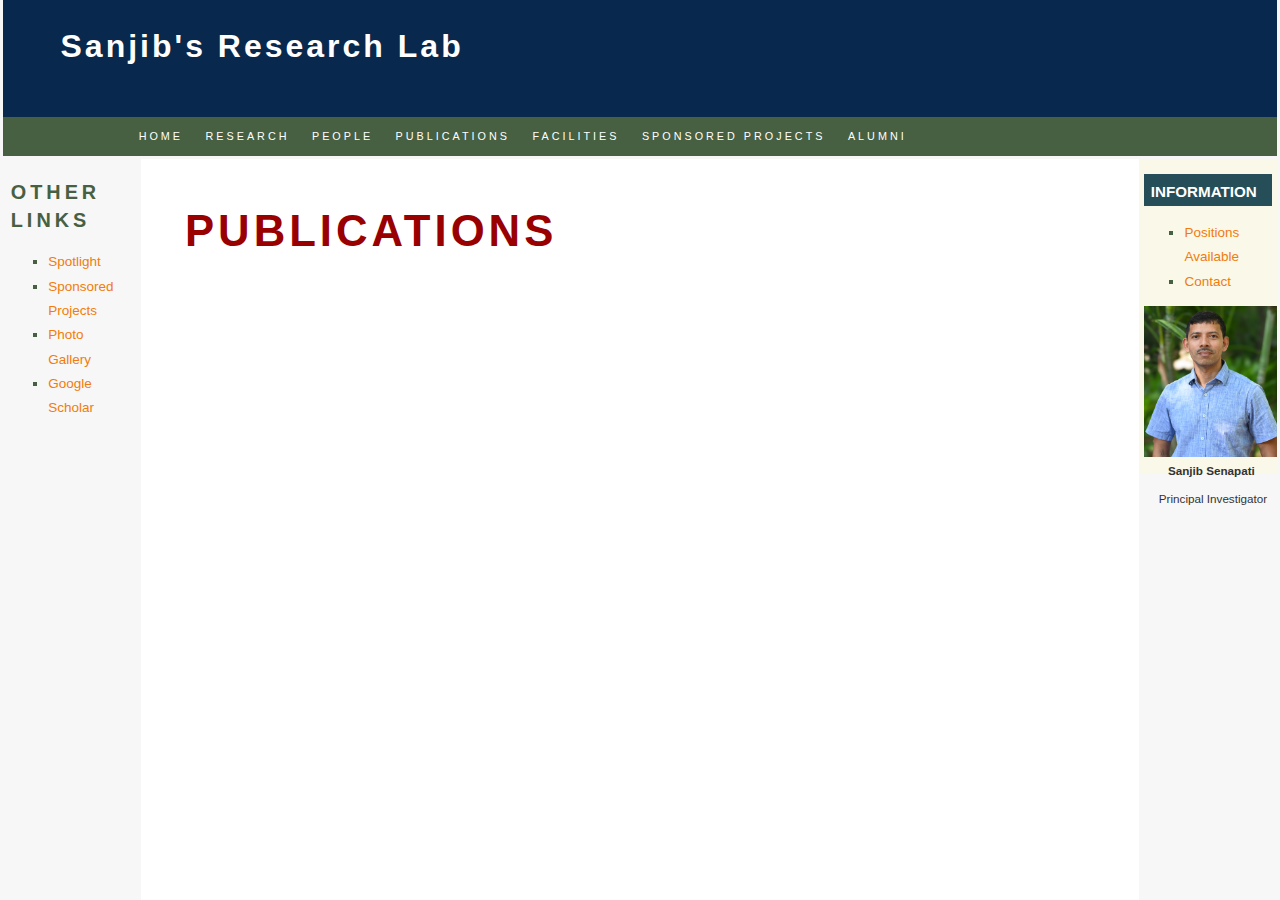
<file: publications_new.html>
<html>
<head>
<title>Sanjib's Group</title>
<meta content="text/html; charset=utf-8" http-equiv="Content-Type"/>
<meta content="width=device-width, initial-scale=1" name="viewport"/>
<link href="style.css" rel="stylesheet" type="text/css"/>
</head>
<body>
<div id="container">
<div id="banner">
<h1>
<a href="index.html">Sanjib's Research Lab</a>
</h1>
</div>
<!-- Begin Top Menu -->
<ul id="navlist">
<li><a href="index.html">HOME</a></li>
<li><a href="research.html">RESEARCH</a></li>
<li><a href="group.html">PEOPLE</a></li>
<li><a href="publications.html">PUBLICATIONS</a></li>
<li><a href="comfac.html">FACILITIES</a></li>
<li><a href="projects.html">SPONSORED PROJECTS</a></li>
<li><a href="alumni.html">ALUMNI</a></li>
</ul>
<!-- End Top Menu -->
<div id="sidebar-a">
<h2>Other Links</h2>
<div class="menu">
<ul>
<li><a href="latestnews.html">Spotlight</a></li>
<li><a href="projects.html">Sponsored Projects</a></li>
<li><a href="photos.html">Photo Gallery</a></li>
<li><a href="https://scholar.google.co.in/scholar?q=Sanjib%20Senapati">Google Scholar</a></li>
</ul>
</div>
</div>
<div id="sidebar-b">
<h3>Information</h3>
<div class="menu">
<ul>
<li><a href="positions.html">Positions Available</a></li>
<li><a href="contact.html">Contact</a></li>
</ul>
</div>
<p><center><a href="group.html"><img align="center" alt="box" src="images/group/pi.jpg" title="Group Members" width="140px"/></a><br/><b>  Sanjib Senapati</b><br/>   Principal Investigator </center></p>
</div>
<div id="content">
<div id="publication">
<h2><font color="#990000"><b>Publications </b></font></h2>
<font color="#0"></font>
<font face="times new roman">
<p align="justify"> </p>
<p align="justify"><a href="https://doi.org/10.1021/acs.jctc.4c00848" target="_blank">103.  Jaya Vasavi Pamidimukkala, Soham Bopardikar, Avinash Dakshinamoorthy, Ashwini Kannan, Kalyan Dasgupta, Sanjib Senapati. Protein Structure Prediction with High Degrees of Freedom in a Gate-Based Quantum ComputerJ. Chem. Theory Comput. 2024, 20, 22, 10223-10234(2024).</a></p> <p></p>
<p align="justify"><a href="https://doi.org/10.1021/acs.jpcb.3c08479" target="_blank">102. Knanghat, R., Senapati, S. Toward greater DNA stability by leveraging the proton-donating ability of protic ionic liquidsJ. Phys. Chem. B 2024, 128, 18, 4301–4314.(2024).</a></p> <p></p>
<p align="justify"><a href="https://doi.org/10.3390/biomedicines12010005" target="_blank">101. Selvarasu, K.; Singh, A.K.; Dakshinamoorthy, A.; Sreenivasmurthy, S.G.; Iyaswamy, A.; Radhakrishnan, M.; Patnaik, S.; Huang, J.-D.; Williams, L.L.; Senapati, S.; et al. *. Interaction of Tau with Kinesin-1: Effect of Kinesin-1 Heavy Chain Elimination on Autophagy-Mediated Mutant Tau Degradation.Biomedicines 2024, 12, 5.(2024).</a></p> <p></p>
<p align="justify"><a href="https://doi.org/10.1021/acsomega.2c08279" target="_blank">100. Dakshinamoorthy, A., Asmita, A., &amp; Senapati, S. Comprehending the structure, dynamics, and mechanism of action of drug-resistant hiv protease.”ACS Omega, 8(11), 9748–9763.(2023).</a></p> <p></p>
<p align="justify"><a href="https://doi.org/10.1016/j.matchemphys.2023.127995" target="_blank">99. Tripathy, T.; Saren, R.K.; Banerjee, S.; Senapati, S*. Copper oxide nanocomposite particles supported on sodium alginate-g-polyallylamine based reduced graphene oxide: An efficient electrochemical sensor for sensitive detection of calcium ions in water.J. Mat Chem Phys 2023, 127995(2023).</a></p> <p></p>
<p align="justify"><a href="https://doi.org/10.1039/d2cp00024e" target="_blank">98. M. Ahsan, C. Pindi and S. Senapati, “Mechanism of darunavir binding to monomeric HIV-1 protease: a step forward in the rational design of dimerization inhibitors”Phys. Chem. Chem. Phys., 24, 7107-7120(2022).</a></p> <p></p>
<p align="justify"><a href="https://doi.org/10.1021/acs.jpcb.1c08602" target="_blank">97. S. Banerjee, S. Bardhan, S. Senapati, “Structural Transitions at the Water/Oil Interface by Ionic-Liquid-like Surfactant, 1-Butyl-3-methylimidazolium Dioctyl Sulfosuccinate: Measurements and Mechanism”J. Phys. Chem. B 126, 2014–2026(2022).</a></p> <p></p>
<p align="justify"><a href="https://doi.org/10.7554/elife.73835" target="_blank">96. D. Chatterjee, R. S Jacob, S. Ray, A. Navalkar, N. Singh, S. Sengupta, L. Gadhe, P. Kadu, D. Datta, A. Paul, S. Arunima, S. Mehra, P. Chinmai, S. Kumar, P. Singru, S. Senapati, S. K Maji, “Co-aggregation and secondary nucleation in the life cycle of human prolactin/galanin functional amyloids”eLife 0:e73835(2022).</a></p> <p></p>
<p align="justify"><a href="https://doi.org/10.2337/db21-0289" target="_blank">95. K.R. A. Prasanna,1 M. Kiranmayi, S. D. Mukherjee, V. R. Chirasani, R. Garg, D. Vishnuprabu, S. Ravi, L.  Subramanian, B. S. Sahu, D. R. Iyer, S. Maghajothi, S. Sharma, M. S. Ravi, M. Khullar, A. K. Munirajan, J. R. Gayen, S. Senapati, A. S. Mullasari, V. Mohan, V. Radha, S. V. Naga Prasad, N. R. Mahapatra, “Functional Gly297Ser Variant of the Physiological Dysglycemic Peptide Pancreastatin is a Novel Risk Factor for Cardiometabolic Disorders”Diabetes 71, 538–553(2022).</a></p> <p></p>
<p align="justify"><a href="https://doi.org/10.2174/1389450122666211005115313" target="_blank">94. M. Ahsan, C. Pindi and S. Senapati, “S.K. Guguloth, A.R. Lakshmi, R. Rajendran, K. Rajaram, T. Chinnasamy, J.D. Huang, H. Zhang, S. Senapati, S.S.K. Durairajan, “A mechanistic review on plant-derived natural inhibitors of human coronaviruses with emphasis on SARS-COV-1 and SARS-COV-2”Curr. Drug. Targets, 23, 818-835(2022).</a></p> <p></p>
<p align="justify"><a href="https://doi.org/10.1039/d1nj04702g" target="_blank">93. R. K. Saren, S. Banerjee, B. Mondal, S. Senapati and Tridib Tripathy “Studies of simultaneous electrochemical sensing of Hg2+ and Cd2+ ions and catalytic reduction properties of 4-nitrophenol by CuO, Au, CuO@Au composite nanoparticles, synthesised using a graft copolymer as a bio template"New J. Chem. . 45, 22798-22813(2021).</a></p> <p></p>
<p align="justify"><a href="https://doi.org/10.1016/j.bpj.2021.08.011" target="_blank">92. C. Pindi, V.R. Chirasani, S. Senapati, “Identifying crucial E-protein residues responsible for unusual stability of Zika virus envelope"Biophys. J. 120, 1-14(2021).</a></p> <p></p>
<p align="justify"><a href="https://doi.org/10.1021/acs.jpcb.1c00586" target="_blank">91. M.H. Rahman, S. Senapati, “Effects of Ionic Liquids on Aqueous Urea Solutions: Insights into the Ionic Liquid-Assisted Protein Renaturation"J. Phys. Chem. B 125, 4808-4818 1(2021).</a></p> <p></p>
<p align="justify"><a href="https://doi.org/10.1016/j.jmgm.2021.107894" target="_blank">90. M. Ahsan, C. Pindi and S. Senapati, “Hydrogen bonding catalysis by water in epoxide ring opening reaction"J. Mol. Graph. Model. 105, 107894(2021).</a></p> <p></p>
<p align="justify"><a href="https://doi.org/10.1016/j.phymed.2021.153887" target="_blank">89. S. G. Sreenivasmurthy, A. Iyaswamy, S. Krishnamoorthia, S. Senapati, S. Malampatia, Z. Zhua, C. Su, J. Liu, X. Guan, B.C. Tong, K. Cheung, J. Tan, J. Lu, S.S.K. Durairajan, J. Song, M. Li, “Protopine promotes the proteasomal degradation 1 of pathological tau in Alzheimer’s disease models via HDAC6 inhibition"Phytomedicine 96, 153887(2021).</a></p> <p></p>
<p align="justify"><a href="https://doi.org/10.2174/1389450122666211005115313" target="_blank">88. S.K. Guguloth, A.R. Lakshmi, R. Rajendran, K. Rajaram, T. Chinnasamy, J. Huan, H. Zhang, S. Senapati, S.S.K. Durairajan, “A Mechanistic Review on Plant-derived Natural Inhibitors of Human Coronaviruses with Emphasis on SARS-CoV-1 and SARS-CoV-2"Current Drug Targets(2021, accepted).</a></p> <p></p>
<p align="justify"><a href="https://doi.org/10.1101/2020.12.02.407536" target="_blank">87. S. C. Gayathri, S. Gupta, A. Suresh, S. Senapati, T. Sengupta, “Effect of Variations in the Conserved Residues E371 and S359 on the Structural Dynamics of Protein Z Dependent Protease Inhibitor (ZPI): A Molecular Dynamic Simulation Study"J. Biomol. Struct. Dyn(2021).doi: 10.1080/07391102.2021.1883114.</a></p> <p></p>
<p align="justify"><a href="https://doi.org/10.1002/aoc.6171" target="_blank">86. B. Mondal, S. Banerjee, S.K. Samanta, S. Senapati, T. Tripathy, “Highly selective and sensitive electrochemical sensing of trace Zn2+ ions by grafted Tricholoma mushroom polysaccharide/Ag composite nanoparticles in aqueous medium"Appl. Organomet. Chem. 35, e6171(2021).</a></p> <p></p>
<p align="justify"><a href="https://doi.org/10.1016/j.jmgm.2020.107826" target="_blank">85. S. Gupta, S. Balasubramanian and S. Senapati, "Understanding the mechanism of HIV-1 protease inhibition by monoclonal antibodies"J. Mol. Graph. Model. 103, 107826(2021).</a></p> <p></p>
<p align="justify"><a href="https://doi.org/10.1021/acs.langmuir.0c02855" target="_blank">84. S. Bardhan, M. H. Rahman, S. Banerjee, A. P. Singh and S. Senapati, "Extended H-Bonding through Protic Ionic Liquids Facilitates the Growth and Stability of Water Domains in Hydrophobic Environment"Langmuir 36, 15362-15373(2020).</a></p> <p></p>
<p align="justify"><a href="https://doi.org/10.1021/acs.jpcb.0c04826" target="_blank">83. S. Balasubramanian and S. Senapati, "Dynamics and Barrier of Movements of Sodium and Potassium Ions Across the Oxytricha nova G-Quadruplex Core"J. Phys. Chem. B, 124, 11055-11066(2020).</a></p> <p></p>
<p align="justify"><a href="https://doi.org/10.1021/acs.biochem.0c00341" target="_blank">82. M. Ahsan, C. Pindi and S. Senapati, "Electrostatics Plays a Crucial Role in HIV-1 Protease Substrate Binding, Drugs Fail to Take the Advantage"Biochemistry, doi:10.1021/acs.biochem.0c00341(2020).</a></p> <p></p>
<p align="justify"><a href="https://doi.org/10.1016/j.jece.2020.103741" target="_blank">81. D. Sasmal, S. Banerjee, S. Senapati and T. Tripathy, "Effective removal of Th4+, Pb2+, Cd2+, malachite green, methyl violet and methylene blue from their aqueous solution by amylopectin dialdehyde-Schiff base"Journal of Environmental Chemical Engineering, 8, 103741(2020).</a></p> <p></p>
<p align="justify"><a href="https://doi.org/10.1038/s41598-020-65288-3" target="_blank">80. C. Pindi, V. R. Chirasani, M. H. Rahman, M. Ahsan, P. D. Revanasiddappa and S. Senapati, "Molecular Basis of Differential Stability and Temperature Sensitivity of ZIKA versus Dengue Virus Protein Shells"Scientific Reports, 10, 1-10(2020).</a></p> <p></p>
<p align="justify"><a href="https://doi.org/10.1002/slct.201904351" target="_blank">79. B. Mondal, S. Banerjee, J. Ray, S. Jana, S. Senapati and T. Tripathy, "Novel Dextrin‐Cysteine Schiff Base: A Highly Efficient Sensor for Mercury Ions in Aqueous Environment"ChemistrySelect, 5, 2082-2093(2020).</a></p> <p></p>
<p align="justify"><a href="https://doi.org/10.1055/a-1019-9819" target="_blank">78. M. Naushad, S. K. Durairajan, A. K. Bera, S. Senapati and M. Li, "Natural Compounds with Anti-BACE1 Activity as Promising Therapeutic Drugs for Treating Alzheimerʼs Disease"Planta medica, 85, 1316-1325(2019).</a></p> <p></p>
<p align="justify"><a href="https://doi.org/10.1021/acs.biochem.9b00301" target="_blank">77. S. M. Dixit, M. Ahsan and S. Senapati, "Steering the lipid transfer to unravel the mechanism of CETP inhibition"Biochemistry, 58, 3789-3801(2019).</a></p> <p></p>
<p align="justify"><a href="https://doi.org/10.1021/acs.jpcb.9b04575" target="_blank">76. M. Ahsan and S. Senapati, "Water Plays a Co-catalytic Role in Epoxide Ring Opening Reaction in Aspartate Proteases: A QM/MM Study"J. Phys. Chem. B, 123, 7955-7964(2019).</a></p> <p></p>
<p align="justify"><a href="https://doi.org/10.1021/acs.jpcb.8b08586" target="_blank">75. M. H. Rahman and S. Senapati, "Water Clathrates in Nanostructural Organization of Hydrated Ionic Liquids Manifest in Peculiar Density Trend"J. Phys. Chem. B., 123, 1592-1601(2019).</a></p> <p></p>
<p align="justify"><a href="https://doi.org/10.1016/j.molstruc.2019.126893" target="_blank">74. S. Gupta, S. Senapati, "Mechanism of inhibition of drug-resistant HIV-1 protease clinical isolates by TMC310911: A molecular dynamics study"J. Mol. Struc., 1198, 126893(2019).</a></p> <p></p>
<p align="justify"><a href="https://doi.org/10.1021/acsabm.9b00140" target="_blank">73. R. Kannan, P. Prabakaran, R. Basu, C. Pindi, S. Senapati, V. Muthuvijayan and E. Prasad, "Mechanistic study on the antibacterial activity of self-assembled poly (aryl ether)-based amphiphilic dendrimers"ACS Appl. Bio Mater., 2, 3212-3224(2019).</a></p> <p></p>
<p align="justify"><a href="https://doi.org/10.1016/j.saa.2018.10.011" target="_blank">72. A. Bose, P. Sengupta, U. Pal, S. Senapati, M. Ahsan, S. Roy, U. Das, K. Sen, "Encapsulation of Thymol in cyclodextrin nano-cavities: A multi spectroscopic and theoretical study"Spectrochim Acta A., 208, 339-348(2019).</a></p> <p></p>
<p align="justify"><a href="https://doi.org/10.1093/nar/gky253" target="_blank">71. D. Ghoshdastidar and S. Senapati, "Dehydrated DNA in B-form: Ionic Liquids in Rescue"Nucleic Acids Res., 46, 4344-4353(2018).</a></p> <p></p>
<p align="justify"><a href="https://doi.org/10.1021/acs.jpcb.7b12095" target="_blank">70. P. D. Revanasiddappa, R. Shankar, and S. Senapati, "Role of bound phospholipids in structural stability of cholesteryl ester transfer protein"J. Phys. Chem. B., 122, 4239–4248(2018).</a></p> <p></p>
<p align="justify"><a href="https://doi.org/10.1002/slct.201800918" target="_blank">69. K. Kundu, A.P. Singh, S. Panda, V. Singh, R.L. Gardas, S. Senapati, "Study on the Conformation of Entrapped Protein inside the Reverse Micellar Confinement Based on the Amino-Acid-Derived Ionic Liquid"Chem. Select., 3, 4768-4776(2018).</a></p> <p></p>
<p align="justify"><a href="https://doi.org/10.1063/1.5026640" target="_blank">68. A. Garai, D. Ghoshdastidar, S. Senapati, P Maiti, "Ionic liquids make DNA rigid"J. Chem. Phys., 149, 045104(2018).</a></p> <p></p>
<p align="justify"><a href="https://doi.org/10.1039/c8nj00336j" target="_blank">67. S. Panda, K. Kundu, A. Basaiahgari, A. P. Singh, S. Senapati, R. L. Gardas, "Aggregation behaviour of biocompatible choline carboxylate ionic liquids and their interactions with biomolecules  through experimental and theoretical investigations"New J. Chem., 42, 7105-7118(2018).</a></p> <p></p>
<p align="justify"><a href="https://doi.org/10.1016/j.carbpol.2019.115032" target="_blank">66. A. Mukherjee, S. Sarkar, S. Gupta, S. Banerjee, S. Senapati, R. Gachhui, "DMSO strengthens chitin deacetylase-chitin interaction: physicochemical, kinetic, structural and catalytic insights"Carbohydr. Polym., 223, 115032(2018).</a></p> <p></p>
<p align="justify"><a href="https://doi.org/10.1038/s41598-017-05449-z" target="_blank">65. V.Chirasani and S. Senapati,, "How cholesteryl ester transfer protein can also be a potential triglyceride transporter"Scientific Reports.7, Article number: 6159 (2017).</a></p> <p></p>
<p align="justify"><a href="https://doi.org/10.1021/acs.biochem.7b00139" target="_blank">64. Rajeswari Appadurai and S. Senapati, "How Mutations Can Resist Drug Binding Yet Keep HIV-1 Protease Functional"Biochemistry., 56 , 2907-2920 (2017).</a></p> <p></p>
<p align="justify"><a href="https://doi.org/10.1039/c6sm02539k" target="_blank">63. A. P. Singh, R. Gardas, and S. Senapati, "How water manifests the structural regimes in ionic liquids"Soft Matter., 13, 2348-2361 (2017).</a></p> <p></p>
<p align="justify"><a href="https://doi.org/10.1039/c7cp04313a" target="_blank">62. A. P. Singh, K. Kundu, V. Singh, R. Gardas, and S. Senapati, "Enhanced stability and water solubilizing capacity of water-in-oil microemulsions based on protic ionic liquids"Phys. Chem. Chem. Phys.,19, 26132-26144 (2017).</a></p> <p></p>
<p align="justify"><a href="https://doi.org/10.1039/c7nj03167j" target="_blank">61. A. P. Singh, D. Sithambaram, R. Sanghavi, P. K. Gupta, R. S. Verma, M. Doble,  R. Gardas, and S. Senapati, "Environmentally benign tetramethylguanidium cation based ionic liquids"  
,New J. Chem.,41, 12268-12277 (2017).</a></p> <p></p>
<p align="justify"><a href="https://doi.org/10.1021/acs.jpcb.7b07945" target="_blank">60. S. Panda, K. Kundu, A. P. Singh, S. Senapati, R. L. Gardas*, "Understanding Differential Interaction of Protic and Aprotic Ionic Liquids inside Molecular Confinement",J. Phys. Chem. B, 121, 9676-9687(2017).</a></p> <p></p>
<p align="justify"><a href="https://doi.org/10.2174/1567205014666170417103003" target="_blank">59. SSK Durairajan, V. R. Chirasani, SG Shetty, A Iyaswamy, S Malampati, J Song, L Liu, J Huang, S Senapati, M Li, "Salvianolic acid B decreases the generation of amyloid-β by modulating BACE1 activity",Curr. Alzheimer's Res., 14, 1229–1237(2017).</a></p> <p></p>
<p align="justify"><a href="https://doi.org/10.1016/j.ijbiomac.2017.03.057" target="_blank">58. S. Sarkar, S. Gupta, W. Chakraborty, S. Senapati, and R. Gachhui, "Homology modeling, molecular docking and molecular dynamics studies of the catalytic domain of chitin deacetylase from Cryptococcus laurentii strain RY1"Int. J. Biol. Macromol. 2017, 104, 1682-1691, (2017).</a></p> <p></p>
<p align="justify"><a href="https://doi.org/10.1074/jbc.m116.744623" target="_blank">57. V.Chirasani, P.D. Revanasiddappa, and S. Senapati, "Structural plasticity of cholesteryl ester transfer protein assists its lipid transfer activity",J. Biol. Chem.vol. 291 (37) p. 19462-73(2016).</a></p> <p></p>
<p align="justify"> </p>
<p align="justify"><a href="https://doi.org/10.1161/hypertensionaha.116.06568" target="_blank">56. M. Kiranmayi, V. Chirasani, P. Allu, L. Subramaniam, E. Martelli, B. Sahu, D. Vishnuprabhu, R. Kumaragurubaran, S. Sharma, D. Bodhini, M.Dixit, A. Munirajan, M. Khullar, V. Radha, V. Mohan, A. Mullasari, S. Naga Prasad S. Senapati, N. Mahapatra, "Catestatin Gly364Ser Variant Alters Systemic Blood Pressure and the Risk for Hypertension in Human Population via Endothelial Nitric Oxide Pathway",Hypertens., 68:334-347 (2016).</a></p>
<p align="justify"> </p>
<p align="justify"><a href="https://doi.org/10.1021/acs.jpcb.6b01928" target="_blank">55. V. Chirasani, R. Sankar, S. Senapati, "Mechanism of Inhibition of Cholesteryl Ester Transfer Protein by Small Molecule Inhibitors",J.Phys.Chem.B 2016, 120, 8254-8263(2016).</a></p>
<p align="justify"> </p>
<p align="justify"><a href="https://doi.org/10.1038/srep26450" target="_blank">54. S.L.Rath, S. Senapati, "Mechanism of p27 Unfolding for CDK2 reactivation",Scientific Reports, 6 Article number: 26450 (2016).</a></p>
<p align="justify"> </p>
<p align="justify"><a href="https://doi.org/10.1021/acs.biochem.5b00946" target="_blank">53. R. Appadurai, S. Senapati, "Dynamical Network of HIV-1 Protease Mutants Reveals the Mechanism of Drug Resistance and Unhindered Activity",Biochemistry, 55 (10), pp 1529-1540 (2016).</a></p>
<p align="justify"> </p>
<p align="justify"><a href="https://doi.org/10.1039/c6sm00117c" target="_blank">52. D. Ghoshdastidar, S. Senapati, "Ion-Water Wires in Imidazolium-Based Ionic Liquid/Water Solutions Induce Unique Trends in Density",Soft Matter, 12,3032-3045 (2016).</a></p>
<p align="justify"> </p>
<p align="justify"><a href="https://doi.org/10.1021/acs.jpcb.5b07179" target="_blank">51. D. Ghoshdastidar, D. Ghosh, S. Senapati, "High Nucleobase-Solubilizing Ability of Low-Viscous Ionic Liquid/Water Mixtures: Measurements and Mechanism",J. Phys. Chem. B., 120, 492-503 (2016).</a></p>
<p align="justify"> </p>
<p align="justify"><a href="https://doi.org/10.1038/srep21408" target="_blank">50. N. Singh, S. Senapati, K. Bose, "Insights into the mechanism of human papillomavirus E2-induced procaspase-8 activation and cell death",Sci. Rep.6:21408,(2016).</a></p>
<p align="justify"> </p>
<p align="justify"><a href="https://doi.org/10.1038/labinvest.2015.129" target="_blank">49. J. Dominguez Rieg, V. Chirasani, H. Koepsell, S. Senapati, S. Mahata, T. Rieg, "Regulation of intestinal SGLT1 by catestatin in hyperleptinemic type 2 diabetic mice.",Lab Invest, 96, 98-111(2016).</a></p>
<p align="justify"> </p>
<p align="justify"><a href="https://doi.org/10.1039/c6ra06776j" target="_blank">48. S. Bardhan, K. Kundu, B. Kar, G. Chakraborty, D. Ghosh, D. Sarkar, S. Das, S. Senapati, S.K. Saha, B.K. Pal "Synergistic interactions of surfactant blends in aqueous medium are reciprocated in non-polar medium with improved efficacy as a nanoreactor",RSC Adv.6,55104 (2016).</a></p>
<p align="justify"> </p>
<p align="justify"><a href="https://doi.org/10.1016/j.colsurfa.2016.05.078" target="_blank">47. K. Kundu, A. Das, S. Bardhan, G. Chakraborty, D. Ghosh, B. Kar, S.K. Saha, S. Senapati, R.K. Mitra,B.K. Paul, "The mixing behaviour of anionic and non-ionic surfactant blends in aqueous environment correlates in fatty acid ester medium",Colloids and Surfaces A: Physiochem. Eng. Aspects504, 331-342 (2016).</a></p>
<p align="justify"> </p>
<p align="justify"><a href="https://doi.org/10.1039/c5cp02841h" target="_blank">46. A.P. Singh, R. Gardas, S. Senapati, "Divergent trend in density versus viscosity of ionic liquid/watermixtures: A molecular view from guanidium ionic liquids.",Phys. Chem. Chem. Phys., 17, 25037-25048 (2015).</a></p>
<p align="justify"> </p>
<p align="justify"><a href="https://doi.org/10.1021/acs.jpcb.5b00433" target="_blank">45. D. Ghoshdastidar, S. Senapati, "Nanostructural Reorganization Manifests inSui-GenerisDensity Trend of Imidazolium Acetate/Water Binary Mixtures.",J. Phys. Chem.B, 119(34), 10911-10920(2015).</a></p>
<p align="justify"> </p>
<p align="justify"><a href="https://doi.org/10.1016/j.bbamem.2014.10.014" target="_blank">44. D. Tewari, T. Ahmed, V. R. Chirasani , P. K. Singh, S. K. Maji, S. Senapati, A. K. Bera, "Modulation of the mitochondrial voltage dependent anion channel (VDAC) by curcumin",Biochim Biophys Acta.1848(1 Pt A):151-8 (2015).</a></p>
<p align="justify"><a href="https://doi.org/10.1371/journal.pone.0092954" target="_blank">43. S.S.K. Durairajan, Y. Huang, P. Yuen, L. Chen, K. Kwok, L. Liu, J. Song, Q. Han, L. Xue, S. K. Chung, J. Huang, L. Baum, S. Senapati, M. Li, "Effects of Huanglian-Jie-Du-Tang and its modified formula on the modulation of amyloid-β precursor protein processing in Alzheimer's disease models",PLoS ONE9, e102923 (2014).</a></p>
<p align="justify"><a href="https://doi.org/10.1021/bi5004052" target="_blank">42. S. L. Rath, S. Senapati,"Why Are the Truncated Cyclin Es More Effective CDK2 Activators than the Full-Length Isoforms?",Biochemistry53(28):4612-24 (2014).</a></p>
<p align="justify"><a href="https://doi.org/10.1074/jbc.m113.520916" target="_blank">41. P. Allu, V. Chirasani, D. Ghosh, A. Mani, A. Bera, S. Maji, S. Senapati, A. Mullasari, N. Mahapatra,"Naturally occurring variants of the dysglycemic peptide pancreastatin: differential potencies for multiple cellular functions and structure-function correlation.",J Biol Chem289(7), 4455-69, (2014).</a></p>
<p align="justify"> </p>
<p align="justify"><a href="https://doi.org/10.1371/journal.pone.0073836" target="_blank">40. S. L. Rath, S. Senapati, "Molecular basis of differential selectivity of cyclobutyl-substituted imidazole inhibitors against CDKs: Insights for rational drug design",PLoS ONE:8(9), e73836, (2013).</a></p>
<p align="justify"><a href="https://doi.org/10.1021/bi400170f" target="_blank">39. N. Kathiresan, S Senapati, "Probing the Conformational Flexibility of Monomeric FtsZ in GTP-Bound, GDP-Bound, and Nucleotide-Free States",Biochemistry, 52, 3543 - 3551 (2013).</a></p>
<p align="justify"> </p>
<p align="justify"><a href="https://doi.org/10.1021/ja304519d" target="_blank">38. A. Chandran, D. Ghoshdastidar, S. Senapati, Groove binding mechanism of Ionic liquids: A key factor in long-term stability of DNA in hydrated Ionic liquids?J. Am. Chem. Soc., 134, 20330-39, (2012).</a></p>
<p align="justify"><a href="https://doi.org/10.1074/jbc.m112.407916" target="_blank">37. B. Sahu, J. Mohan, G. Sahu, P. Allu, L. Subramanian, P.J. Sonawane, P. Singh, B. Sasi, S. Senapati, S. Maji, A. Bera,  B.S. Gomathi,  A.S. Mullasari, N. Mahapatra, "Functional Genetic Variants of the Catecholamine-Release-Inhibitory Peptide Catestatin in an Indian Population: Allele-Specific Effects on Metabolic Traits"J Biol Chem, 287/52, 43840-52 (2012).36. N. Kathiresan, J. Mohan and S. Senapati. "Relating nucleotide dependent conformational changes in free tubulin dimer to tubulin assembly".Biopolymers, 99/5, 282-291 (2012).</a></p>
<p align="justify"><a href="https://doi.org/10.1016/s0301-0104(99)00026-9" target="_blank">35. N. Kathiresan and S. Senapati "Understanding the basis of drug resistance of the mutants of αβ-tubulin dimer via molecular dynamics simulations."PLoS ONE7(8): e42351,  (2012).34. B. Sahu, J. Mohan, G. Sahu, P. Singh, B. Sasi, P. Allu, S. Maji, A. Bera, S. Senapati, N. Mahapatra, "Molecular mechanism of interactions of the physiological anti-hypertensive peptide catestatin with the neuronal nicotinic acetylcholine receptor",J. Cell Sci. 125, 2323, (2012).33. S. Karthik and S. Senapati, "Dynamic Flaps in HIV-1 Protease Adopt Unique Ordering at Different Stages in the Catalytic Cycle",Proteins79, 1830, (2011).32. A. Chandran, K. Prakash and S. Senapati, "Self-assembled Inverted Micelles Stabilize Ionic Liquid Domains in Supercritical CO2",J. Am. Chem. Soc.132, 12511, (2010).31. A. Chandran, K. Prakash and S. Senapati, "Structure and Dynamics of Acetate Anion-based Ionic Liquids from Molecular Dynamics Study",Chem. Phys. 374, 46, (2010).30. A. Harishchander, D. A. Anand and S. Senapati, "Analysis of Resistance to Human Immunodeficiency Virus Protease Inhibitors Using Molecular Mechanics and Machine Learning Strategies",American Medical Journal1(2): 126-132, (2010).29. B. R. Prasad and S. Senapati, "Explaining the differential solubility of flue gas components in ionic liquids from first-principle calculations",J. Phys. Chem. B. 113,4739, (2009).28. V. Torbeev, H. Raghuraman, K. Mandal, S. Senapati, S. Kent, "Dynamics of flap structures in three HIV-1 protease/inhibitor complexes",J. Am. Chem. Soc. 131, 884, (2009).27. G. Singh and S. Senapati, "Molecular Dynamics Simulations of Ligand-induced Flap Closing in HIV-1 Protease Approach X-ray Resolution: Establishment of the Role of Bound Water in the Flap Closing Mechanism ",Biochemistry. 47, 10657 (2008).26. V. S. V. Chaitanya and S. Senapati, "Self-assembled Reverse Micelles in Supercritical CO2 Entrap Protein in Native State ",J. Am. Chem. Soc. 130, 1866 (2008).25. S. Senapati, "How strongly can calcium ion influence the hydrogen-bond dynamics at complex aqueous interfaces?",J. Chem. Phys. 126, 204710 (2007).24. S. Senapati, Y. Cheng, and J. A. McCammon, "In-situ synthesis of a tacrine-triazole-based inhibitor of acetylcholinesterase: Configurational selection imposed by steric interactions",J. Med. Chem. 49, 6222, (2006).23. S. Senapati, J. M. Bui, and J. A. McCammon, "Induced Fit in Mouse Acetylcholinesterase upon Binding a Femtomolar Inhibitor: A Molecular Dynamics Study '',J. Med. Chem. 48, 8155 (2005).22. S. Senapati, C. F. Wong and J. A. McCammon, "Finite concentration effects on diffusion-controlled reactions",J. Chem. Phys. 121, 7896 (2004).21. S. Senapati and M. L. Berkowitz, "Computer simulation studies of water states in perfluoropolyether reverse micelles: Effects of changing the counterion",J. Phys. Chem. A 108, 9768 (2004).20. S. Senapati and M. L. Berkowitz, "Molecular dynamics simulation studies of ployether and perfluoropolyether surfactant based reverse micelles in supercritical carbon dioxide",J. Phys. Chem. B 107, 12906 (2003).19. S. Senapati and M. L. Berkowitz, "Water structure and dynamics in phosphate fluorosurfactant based reverse micelle: A computer simulation study",J. Chem. Phys. 118, 1937 (2003).18. S. Senapati, "A molecular dynamics simulation study of the dimethyl sulfoxide liquid-vapor interface",J. Chem. Phys. 117, 1812 (2002).17. C. D. Bruce, S. Senapati, M. L. Berkowitz, L. Perera, and M.D.E. Forbes, "Molecular dynamics simulations of sodium dodecyl sulfate micelle in water: The behavior of water",J. Phys. Chem. B 106, 10902 (2002).16. S. Senapati, J. S. Keiper, J. M. DeSimone, G. D. Wignall, Y. B. Melnichenko, H. Frienlinghaus, and M. L. Berkowitz, "Structure of phosphate fluorosurfactant based reverse micelles in supercritical carbon dioxide",Langmuir18, 7371 (2002).15. S. Senapati and M. L. Berkowitz, "Computer simulation study of the interface width of the liquid/liquid interface",Phys. Rev. Lett. 87, 176101 (2001).14. S. Senapati and A. Chandra, "Effects of confinement on structure, dielectric and dynamics of water in small hydrophobic cavity",J. Phys. Chem. B 105, 5106 (2001).13. S. Senapati and A. Chandra, "Surface charge induced modifications of the structure and dynamics of mixed dipolar liquids at solid-liquid interfaces: A molecular dynamics simulation study",J. Chem. Phys. 113, 8817 (2000).12. S. Senapati and A. Chandra,"Structure of a mixed dipolar liquid near a metal surface: A combined approach of weighted density and perturbative approximations",Phys. Rev. E 62, 1017 (2000).11. S. Senapati and A. Chandra, "Dynamics of polarization relaxation in a dipolar mixture at solid-liquid interface",J. Chem. Phys. 113, 377 (2000).10. S. Senapati and A. Chandra, "Interfacial structure of a mixed dipolar liquid in contact with a charged solid surface",J. Chem. Phys. 112, 10467 (2000).9. S. Senapati and A. Chandra, "Interfacial structure of a solute-solvent mixture in contact with a semipermeable membrane",Ind. J. Chem. A 39, 219 (2000).8. S. Senapati and A. Chandra, "Molecular dynamics simulations of simple dipolar liquids in spherical cavity: Effects of confinement on structural, dielectric and dynamical properties",J. Chem. Phys. 111, 1223 (1999).7. D. Das, S. Senapati and A. Chandra, "Structure of dipolar liquids near charged solid surfaces: A nonlinear theory based on a density functional approach and Monte Carlo simulations",J. Chem. Phys. 110, 8129 (1999).6. S. Senapati and A. Chandra, "Nonlinear theory of metal-solvent interface using density functional approach",Phys. Rev. E, 59, 3140 (1999).5. S. Senapati and A. Chandra, "Structure and dynamics of mixed dipolar liquids near solid surfaces: A molecular dynamics simulation study",Chem. Phys. 242, 353 (1999).4. A. Chandra, S. Senapati and D. Sudha, "Dynamics of polarization relaxation at soild-liquid interface",J. Chem. Phys. 109, 10439 (1998).3. S. Senapati and A. Chandra, "Computer simulation of dipolar liquids near charged solid surfaces: Electric field induced modifications of structure and dynamics of interfacial solvent",J. Mol. Struc. (Theochem), 455, 1 (1998).2. A. Chandra and S. Senapati, "Rotational dielectric friction and molecular relaxation at metal-solvent interfaces",J. Mol. Liq. 77, 77 (1998).1. S. Senapati and A. Chandra, "Molecular relaxation in simple dipolar liquids confined between two solid surfaces",Chem. Phys. 231, 65 (1998).</a></p>
<font color="#0"><br/>
<p align="justify"> </p>
</font>
</font></div>
</div>

<div id="footer">
<a href="https://biotech.iitm.ac.in/Faculty/Sanjib_lab/index.html">Homepage</a> | <a href="http://www.biotech.iitm.ac.in/">Biotechnology</a> | <a href="http://www.iitm.ac.in/">IITM</a> |  </div>
</div>
</body></html>
</file>
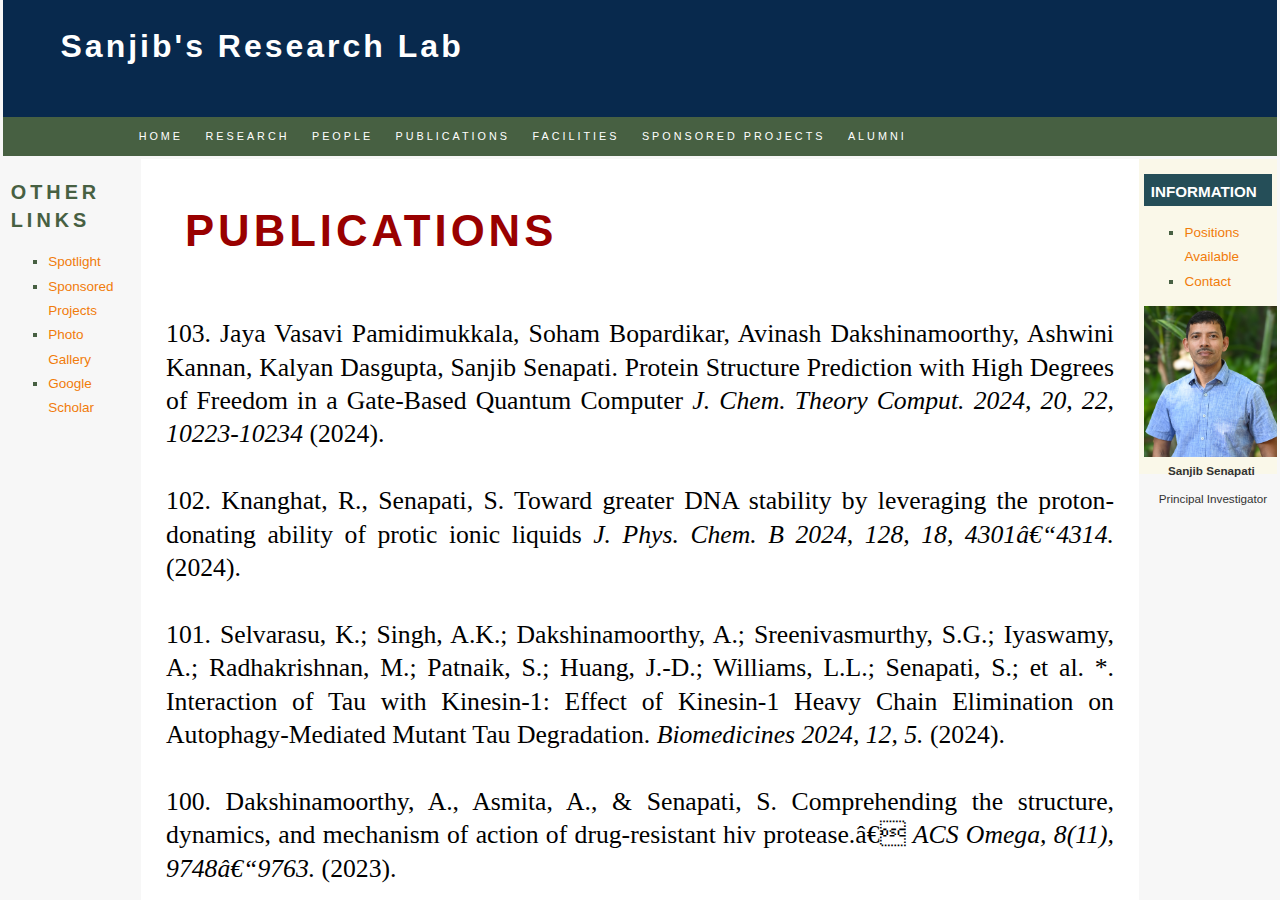
<file: publications_old.html>
<html >
  <head>
    <title>Sanjib's Group</title>
    <meta http-equiv="Content-Type" content="text/html; charset=iso-8859-1" />
    <meta name="viewport" content="width=device-width, initial-scale=1" />
    <link href="style.css" rel="stylesheet" type="text/css" />
  </head>
  <body>
    <div id="container">
      <div id="banner">
        <h1>
          <a href="index.html">Sanjib's Research Lab</a>
        </h1>
      </div>      
      <!-- Begin Top Menu -->
    	<ul id="navlist">                            
    		<li><a href="index.html">HOME</a></li>
    		<li><a href="research.html">RESEARCH</a></li>
    		<li><a href="group.html">PEOPLE</a></li>
    		<li><a href="publications.html">PUBLICATIONS</a></li>
    		<li><a href="comfac.html">FACILITIES</a></li>
    		<li><a href="projects.html">SPONSORED PROJECTS</a></li>
    		<li><a href="alumni.html">ALUMNI</a></li>
    	</ul>
      <!-- End Top Menu -->
      <div id="sidebar-a">
        <h2>Other Links</h2>
        <div class="menu">
			    <ul>				
				    <li><a href="latestnews.html">Spotlight</a></li>
				    <li><a href="projects.html">Sponsored Projects</a></li>
				    <li><a href="photos.html">Photo Gallery</a></li>
			      <li><a href="https://scholar.google.co.in/scholar?q=Sanjib%20Senapati">Google Scholar</a></li>
			    </ul>
        </div>
      </div>      
      <div id="sidebar-b">
        <h3>Information</h3>
        <div class="menu">
			    <ul>
				    <li><a href="positions.html">Positions Available</a></li>
				    <li><a href="contact.html">Contact</a></li>
			    </ul>	
        </div>
          <p><center><a href="group.html"><img src="images/group/pi.jpg" width="140px" alt="box" align="center" title="Group Members"/></a><br><b>&nbsp;&nbsp;Sanjib Senapati</b><br>&nbsp;&nbsp;&nbsp;Principal Investigator </p>
      </div>
      <div id="content" >
<div id="publication">
	<h2><font color="#990000"><b>Publications </b></font></h2>
<font color="#0"></font>
<font face="times new roman">
<p align="justify">&nbsp;</p>

<p align="justify"><font   color="#0">103.  Jaya Vasavi Pamidimukkala, Soham Bopardikar, Avinash Dakshinamoorthy, Ashwini Kannan, Kalyan Dasgupta, Sanjib Senapati. Protein Structure Prediction with High Degrees of Freedom in a Gate-Based Quantum Computer <em>  J. Chem. Theory Comput. 2024, 20, 22, 10223-10234</em> (2024). </font></p>&nbsp;<p></p>

<p align="justify"><font   color="#0">102. Knanghat, R., Senapati, S. Toward greater DNA stability by leveraging the proton-donating ability of protic ionic liquids <em>  J. Phys. Chem. B 2024, 128, 18, 4301–4314.</em> (2024). </font></p>&nbsp;<p></p>
<p align="justify"><font   color="#0">101. Selvarasu, K.; Singh, A.K.; Dakshinamoorthy, A.; Sreenivasmurthy, S.G.; Iyaswamy, A.; Radhakrishnan, M.; Patnaik, S.; Huang, J.-D.; Williams, L.L.; Senapati, S.; et al. *. Interaction of Tau with Kinesin-1: Effect of Kinesin-1 Heavy Chain Elimination on Autophagy-Mediated Mutant Tau Degradation. <em>  Biomedicines 2024, 12, 5.</em> (2024). </font></p>&nbsp;<p></p>

<p align="justify"><font   color="#0">100. Dakshinamoorthy, A., Asmita, A., & Senapati, S. Comprehending the structure, dynamics, and mechanism of action of drug-resistant hiv protease.” <em>  ACS Omega, 8(11), 9748–9763.</em> (2023). </font></p>&nbsp;<p></p>
<p align="justify"><font   color="#0">99. Tripathy, T.; Saren, R.K.; Banerjee, S.; Senapati, S*. Copper oxide nanocomposite particles supported on sodium alginate-g-polyallylamine based reduced graphene oxide: An efficient electrochemical sensor for sensitive detection of calcium ions in water. <em>  J. Mat Chem Phys 2023, 127995</em> (2023). </font></p>&nbsp;<p></p>

<p align="justify"><font   color="#0">98. M. Ahsan, C. Pindi and S. Senapati, “Mechanism of darunavir binding to monomeric HIV-1 protease: a step forward in the rational design of dimerization inhibitors” <em> Phys. Chem. Chem. Phys., 24, 7107-7120</em> (2022). </font></p>&nbsp;<p></p>
<p align="justify"><font   color="#0">97. S. Banerjee, S. Bardhan, S. Senapati, “Structural Transitions at the Water/Oil Interface by Ionic-Liquid-like Surfactant, 1-Butyl-3-methylimidazolium Dioctyl Sulfosuccinate: Measurements and Mechanism”<em>  J. Phys. Chem. B 126, 2014–2026 </em> (2022). </font></p>&nbsp;<p></p>
<p align="justify"><font   color="#0">96. D. Chatterjee, R. S Jacob, S. Ray, A. Navalkar, N. Singh, S. Sengupta, L. Gadhe, P. Kadu, D. Datta, A. Paul, S. Arunima, S. Mehra, P. Chinmai, S. Kumar, P. Singru, S. Senapati, S. K Maji, “Co-aggregation and secondary nucleation in the life cycle of human prolactin/galanin functional amyloids” <em>eLife 0:e73835  </em> (2022). </font></p>&nbsp;<p></p>
<p align="justify"><font   color="#0">95. K.R. A. Prasanna,1 M. Kiranmayi, S. D. Mukherjee, V. R. Chirasani, R. Garg, D. Vishnuprabu, S. Ravi, L.  Subramanian, B. S. Sahu, D. R. Iyer, S. Maghajothi, S. Sharma, M. S. Ravi, M. Khullar, A. K. Munirajan, J. R. Gayen, S. Senapati, A. S. Mullasari, V. Mohan, V. Radha, S. V. Naga Prasad, N. R. Mahapatra, “Functional Gly297Ser Variant of the Physiological Dysglycemic Peptide Pancreastatin is a Novel Risk Factor for Cardiometabolic Disorders”<em> Diabetes 71, 538–553  </em> (2022). </font></p>&nbsp;<p></p>
<p align="justify"><font   color="#0">94. M. Ahsan, C. Pindi and S. Senapati, “S.K. Guguloth, A.R. Lakshmi, R. Rajendran, K. Rajaram, T. Chinnasamy, J.D. Huang, H. Zhang, S. Senapati, S.S.K. Durairajan, “A mechanistic review on plant-derived natural inhibitors of human coronaviruses with emphasis on SARS-COV-1 and SARS-COV-2” <em> Curr. Drug. Targets, 23, 818-835</em> (2022). </font></p>&nbsp;<p></p>

<p align="justify"><font   color="#0">93. R. K. Saren, S. Banerjee, B. Mondal, S. Senapati and Tridib Tripathy “Studies of simultaneous electrochemical sensing of Hg2+ and Cd2+ ions and catalytic reduction properties of 4-nitrophenol by CuO, Au, CuO@Au composite nanoparticles, synthesised using a graft copolymer as a bio template" <em> New J. Chem. . 45, 22798-22813 </em> (2021). </font></p>&nbsp;<p></p>
<p align="justify"><font   color="#0">92. C. Pindi, V.R. Chirasani, S. Senapati, “Identifying crucial E-protein residues responsible for unusual stability of Zika virus envelope" <em> Biophys. J. 120, 1-14</em> (2021). </font></p>&nbsp;<p></p>
<p align="justify"><font   color="#0">91. M.H. Rahman, S. Senapati, “Effects of Ionic Liquids on Aqueous Urea Solutions: Insights into the Ionic Liquid-Assisted Protein Renaturation" <em> J. Phys. Chem. B 125, 4808-4818 1 </em> (2021). </font></p>&nbsp;<p></p>
<p align="justify"><font   color="#0">90. M. Ahsan, C. Pindi and S. Senapati, “Hydrogen bonding catalysis by water in epoxide ring opening reaction" <em> J. Mol. Graph. Model. 105, 107894 </em> (2021). </font></p>&nbsp;<p></p>
<p align="justify"><font   color="#0">89. S. G. Sreenivasmurthy, A. Iyaswamy, S. Krishnamoorthia, S. Senapati, S. Malampatia, Z. Zhua, C. Su, J. Liu, X. Guan, B.C. Tong, K. Cheung, J. Tan, J. Lu, S.S.K. Durairajan, J. Song, M. Li, “Protopine promotes the proteasomal degradation 1 of pathological tau in Alzheimer’s disease models via HDAC6 inhibition" <em> Phytomedicine 96, 153887  </em> (2021). </font></p>&nbsp;<p></p>
<p align="justify"><font   color="#0">88. S.K. Guguloth, A.R. Lakshmi, R. Rajendran, K. Rajaram, T. Chinnasamy, J. Huan, H. Zhang, S. Senapati, S.S.K. Durairajan, “A Mechanistic Review on Plant-derived Natural Inhibitors of Human Coronaviruses with Emphasis on SARS-CoV-1 and SARS-CoV-2" <em> Current Drug Targets  </em> (2021, accepted). </font></p>&nbsp;<p></p>
<p align="justify"><font   color="#0">87. S. C. Gayathri, S. Gupta, A. Suresh, S. Senapati, T. Sengupta, “Effect of Variations in the Conserved Residues E371 and S359 on the Structural Dynamics of Protein Z Dependent Protease Inhibitor (ZPI): A Molecular Dynamic Simulation Study" <em> J. Biomol. Struct. Dyn </em> (2021).doi: 10.1080/07391102.2021.1883114. </font></p>&nbsp;<p></p>
<p align="justify"><font   color="#0">86. B. Mondal, S. Banerjee, S.K. Samanta, S. Senapati, T. Tripathy, “Highly selective and sensitive electrochemical sensing of trace Zn2+ ions by grafted Tricholoma mushroom polysaccharide/Ag composite nanoparticles in aqueous medium" <em> Appl. Organomet. Chem. 35, e6171  </em> (2021). </font></p>&nbsp;<p></p>
<p align="justify"><font   color="#0">85. S. Gupta, S. Balasubramanian and S. Senapati, "Understanding the mechanism of HIV-1 protease inhibition by monoclonal antibodies" <em> J. Mol. Graph. Model. 103, 107826  </em> (2021). </font></p>&nbsp;<p></p>

<p align="justify"><font   color="#0">84. S. Bardhan, M. H. Rahman, S. Banerjee, A. P. Singh and S. Senapati, "Extended H-Bonding through Protic Ionic Liquids Facilitates the Growth and Stability of Water Domains in Hydrophobic Environment" <em> Langmuir 36, 15362-15373 </em> (2020). </font></p>&nbsp;<p></p>
<p align="justify"><font   color="#0">83. S. Balasubramanian and S. Senapati, "Dynamics and Barrier of Movements of Sodium and Potassium Ions Across the Oxytricha nova G-Quadruplex Core" <em> J. Phys. Chem. B, 124, 11055-11066  </em> (2020). </font></p>&nbsp;<p></p>
<p align="justify"><font   color="#0">82. M. Ahsan, C. Pindi and S. Senapati, "Electrostatics Plays a Crucial Role in HIV-1 Protease Substrate Binding, Drugs Fail to Take the Advantage" <em> Biochemistry, doi:10.1021/acs.biochem.0c00341 </em> (2020). </font></p>&nbsp;<p></p>
<p align="justify"><font   color="#0">81. D. Sasmal, S. Banerjee, S. Senapati and T. Tripathy, "Effective removal of Th4+, Pb2+, Cd2+, malachite green, methyl violet and methylene blue from their aqueous solution by amylopectin dialdehyde-Schiff base" <em> Journal of Environmental Chemical Engineering, 8, 103741 </em> (2020). </font></p>&nbsp;<p></p>
<p align="justify"><font   color="#0">80. C. Pindi, V. R. Chirasani, M. H. Rahman, M. Ahsan, P. D. Revanasiddappa and S. Senapati, "Molecular Basis of Differential Stability and Temperature Sensitivity of ZIKA versus Dengue Virus Protein Shells" <em> Scientific Reports, 10, 1-10 </em> (2020). </font></p>&nbsp;<p></p>
<p align="justify"><font   color="#0">79. B. Mondal, S. Banerjee, J. Ray, S. Jana, S. Senapati and T. Tripathy, "Novel Dextrin‐Cysteine Schiff Base: A Highly Efficient Sensor for Mercury Ions in Aqueous Environment" <em> ChemistrySelect, 5, 2082-2093 </em> (2020). </font></p>&nbsp;<p></p>

<p align="justify"><font   color="#0">78. M. Naushad, S. K. Durairajan, A. K. Bera, S. Senapati and M. Li, "Natural Compounds with Anti-BACE1 Activity as Promising Therapeutic Drugs for Treating Alzheimerʼs Disease" <em> Planta medica, 85, 1316-1325 </em> (2019). </font></p>&nbsp;<p></p>
<p align="justify"><font   color="#0">77. S. M. Dixit, M. Ahsan and S. Senapati, "Steering the lipid transfer to unravel the mechanism of CETP inhibition" <em> Biochemistry, 58, 3789-3801 </em> (2019). </font></p>&nbsp;<p></p>
<p align="justify"><font   color="#0">76. M. Ahsan and S. Senapati, "Water Plays a Co-catalytic Role in Epoxide Ring Opening Reaction in Aspartate Proteases: A QM/MM Study" <em> J. Phys. Chem. B, 123, 7955-7964 </em> (2019). </font></p>&nbsp;<p></p>
<p align="justify"><font   color="#0">75. M. H. Rahman and S. Senapati, "Water Clathrates in Nanostructural Organization of Hydrated Ionic Liquids Manifest in Peculiar Density Trend" <em> J. Phys. Chem. B., 123, 1592-1601 </em> (2019). </font></p>&nbsp;<p></p>
<p align="justify"><font   color="#0">74. S. Gupta, S. Senapati, "Mechanism of inhibition of drug-resistant HIV-1 protease clinical isolates by TMC310911: A molecular dynamics study" <em> J. Mol. Struc., 1198, 126893 </em> (2019). </font></p>&nbsp;<p></p>
<p align="justify"><font   color="#0">73. R. Kannan, P. Prabakaran, R. Basu, C. Pindi, S. Senapati, V. Muthuvijayan and E. Prasad, "Mechanistic study on the antibacterial activity of self-assembled poly (aryl ether)-based amphiphilic dendrimers" <em> ACS Appl. Bio Mater., 2, 3212-3224 </em> (2019). </font></p>&nbsp;<p></p>
<p align="justify"><font   color="#0">72. A. Bose, P. Sengupta, U. Pal, S. Senapati, M. Ahsan, S. Roy, U. Das, K. Sen, "Encapsulation of Thymol in cyclodextrin nano-cavities: A multi spectroscopic and theoretical study" <em> Spectrochim Acta A., 208, 339-348 </em> (2019). </font></p>&nbsp;<p></p>

<p align="justify"><font   color="#0">71. D. Ghoshdastidar and S. Senapati, "Dehydrated DNA in B-form: Ionic Liquids in Rescue" <em> Nucleic Acids Res., 46, 4344-4353 </em> (2018). </font></p>&nbsp;<p></p>
<p align="justify"><font   color="#0">70. P. D. Revanasiddappa, R. Shankar, and S. Senapati, "Role of bound phospholipids in structural stability of cholesteryl ester transfer protein" <em> J. Phys. Chem. B., 122, 4239–4248 </em> (2018). </font></p>&nbsp;<p></p>
<p align="justify"><font   color="#0">69. K. Kundu, A.P. Singh, S. Panda, V. Singh, R.L. Gardas, S. Senapati, "Study on the Conformation of Entrapped Protein inside the Reverse Micellar Confinement Based on the Amino-Acid-Derived Ionic Liquid" <em> Chem. Select., 3, 4768-4776 </em> (2018). </font></p>&nbsp;<p></p>
<p align="justify"><font   color="#0">68. A. Garai, D. Ghoshdastidar, S. Senapati, P Maiti, "Ionic liquids make DNA rigid" <em> J. Chem. Phys., 149, 045104 </em> (2018). </font></p>&nbsp;<p></p>
<p align="justify"><font   color="#0">67. S. Panda, K. Kundu, A. Basaiahgari, A. P. Singh, S. Senapati, R. L. Gardas, "Aggregation behaviour of biocompatible choline carboxylate ionic liquids and their interactions with biomolecules  through experimental and theoretical investigations" <em> New J. Chem., 42, 7105-7118 </em> (2018). </font></p>&nbsp;<p></p>
<p align="justify"><font   color="#0">66. A. Mukherjee, S. Sarkar, S. Gupta, S. Banerjee, S. Senapati, R. Gachhui, "DMSO strengthens chitin deacetylase-chitin interaction: physicochemical, kinetic, structural and catalytic insights" <em> Carbohydr. Polym., 223, 115032 </em> (2018). </font></p>&nbsp;<p></p>

<p align="justify"><font   color="#0">65. V.Chirasani and S. Senapati,, "How cholesteryl ester transfer protein can also be a potential triglyceride transporter" 
<em> Scientific Reports. </em> 7, Article number: 6159 (2017).  </font></p>&nbsp;<p></p>
<p align="justify"><font   color="#0">64. Rajeswari Appadurai and S. Senapati, "How Mutations Can Resist Drug Binding Yet Keep HIV-1 Protease Functional" 
<em> Biochemistry.</em>, 56 , 2907-2920 (2017).</font></p>&nbsp;<p></p>
<p align="justify"><font   color="#0">63. A. P. Singh, R. Gardas, and S. Senapati, "How water manifests the structural regimes in ionic liquids" 
<em> Soft Matter.</em>, 13, 2348-2361 (2017).</font></p>&nbsp;<p></p>
<p align="justify"><font   color="#0">62. A. P. Singh, K. Kundu, V. Singh, R. Gardas, and S. Senapati, "Enhanced stability and water solubilizing capacity of water-in-oil microemulsions based on protic ionic liquids"  
 <em> Phys. Chem. Chem. Phys., </em> 19, 26132-26144 (2017).  </font></p>&nbsp;<p></p>
<p align="justify"><font   color="#0">61. A. P. Singh, D. Sithambaram, R. Sanghavi, P. K. Gupta, R. S. Verma, M. Doble,  R. Gardas, and S. Senapati, "Environmentally benign tetramethylguanidium cation based ionic liquids"  
, <em> New J. Chem., </em>  41, 12268-12277 (2017).</font></p>&nbsp;<p></p>
<p align="justify"><font   color="#0">60. S. Panda, K. Kundu, A. P. Singh, S. Senapati, R. L. Gardas*, "Understanding Differential Interaction of Protic and Aprotic Ionic Liquids inside Molecular Confinement",<em> J. Phys. Chem. B, 121, 9676-9687 </em> (2017). </font></p>&nbsp;<p></p>
<p align="justify"><font   color="#0">59. SSK Durairajan, V. R. Chirasani, SG Shetty, A Iyaswamy, S Malampati, J Song, L Liu, J Huang, S Senapati, M Li, "Salvianolic acid B decreases the generation of amyloid-β by modulating BACE1 activity",<em> Curr. Alzheimer's Res., 14, 1229–1237 </em> (2017). </font></p>&nbsp;<p></p>
<p align="justify"><font   color="#0">58. S. Sarkar, S. Gupta, W. Chakraborty, S. Senapati, and R. Gachhui, "Homology modeling, molecular docking and molecular dynamics studies of the catalytic domain of chitin deacetylase from Cryptococcus laurentii strain RY1" 
<em> Int. J. Biol. Macromol. 2017, 104, 1682-1691 </em>, (2017).</font></p>&nbsp;<p></p>

<p align="justify"><font   color="#0">57. V.Chirasani, P.D. Revanasiddappa, and S. Senapati, "Structural plasticity of cholesteryl ester transfer protein assists its lipid transfer activity",<em>J. Biol. Chem.vol. 291 (37) p. 19462-73 </em> (2016).</font></p>&nbsp;<p></p>
<p align="justify">&nbsp;</p>
<p align="justify"><font   color="#0">56. M. Kiranmayi, V. Chirasani, P. Allu, L. Subramaniam, E. Martelli, B. Sahu, D. Vishnuprabhu, R. Kumaragurubaran, S. Sharma, D. Bodhini, M.Dixit, A. Munirajan, M. Khullar, V. Radha, V. Mohan, A. Mullasari, S. Naga Prasad S. Senapati, N. Mahapatra, "Catestatin Gly364Ser Variant Alters Systemic Blood Pressure and the Risk for Hypertension in Human Population via Endothelial Nitric Oxide Pathway",<em> Hypertens.</em>, 68:334-347 (2016). </font></p>
<p align="justify">&nbsp;</p>
<p align="justify"><font   color="#0">55. V. Chirasani, R. Sankar, S. Senapati, "Mechanism of Inhibition of Cholesteryl Ester Transfer Protein by Small Molecule Inhibitors",<em> J.Phys.Chem.B 2016, 120, 8254-8263 </em> (2016). </font></p>
<p align="justify">&nbsp;</p>
<p align="justify"><font   color="#0">54. S.L.Rath, S. Senapati, "Mechanism of p27 Unfolding for CDK2 reactivation",<em> Scientific Reports</em>, 6 Article number: 26450 (2016). </font></p>
<p align="justify">&nbsp;</p>
<p align="justify"><font   color="#0">53. R. Appadurai, S. Senapati, "Dynamical Network of HIV-1 Protease Mutants Reveals the Mechanism of Drug Resistance and Unhindered Activity",<em> Biochemistry</em>, 55 (10), pp 1529-1540 (2016). </font></p>
<p align="justify">&nbsp;</p>
<p align="justify"><font   color="#0">52. D. Ghoshdastidar, S. Senapati, "Ion-Water Wires in Imidazolium-Based Ionic Liquid/Water Solutions Induce Unique Trends in Density",<em>Soft Matter</em>, 12,3032-3045 (2016). </font></p>
<p align="justify">&nbsp;</p>
<p align="justify"><font   color="#0">51. D. Ghoshdastidar, D. Ghosh, S. Senapati, "High Nucleobase-Solubilizing Ability of Low-Viscous Ionic Liquid/Water Mixtures: Measurements and Mechanism",<em> J. Phys. Chem. B.</em>, 120, 492-503 (2016)</font>.</p>
<p align="justify">&nbsp;</p>
<p align="justify"><font   color="#0">50. N. Singh, S. Senapati, K. Bose, "Insights into the mechanism of human papillomavirus E2-induced procaspase-8 activation and cell death",<em> Sci. Rep.</em> 6:21408, </font><span class="style6"> (2016)</span>.</p>
<p align="justify">&nbsp;</p>
<p align="justify"><font   color="#0">49. J. Dominguez Rieg, V. Chirasani, H. Koepsell, S. Senapati, S. Mahata, T. Rieg, "Regulation of intestinal SGLT1 by catestatin in hyperleptinemic type 2 diabetic mice.",<em>Lab Invest, 96, 98-111 </em>(2016)</font><span class="style6">.</span></p>
<p align="justify">&nbsp;</p>
<p align="justify"><font   color="#0">48. S. Bardhan, K. Kundu, B. Kar, G. Chakraborty, D. Ghosh, D. Sarkar, S. Das, S. Senapati, S.K. Saha, B.K. Pal "Synergistic interactions of surfactant blends in aqueous medium are reciprocated in non-polar medium with improved efficacy as a nanoreactor",<em> RSC Adv.</em> 6,55104 (2016).</font></p>
<p align="justify">&nbsp;</p>
<p align="justify"><font   color="#0">47. K. Kundu, A. Das, S. Bardhan, G. Chakraborty, D. Ghosh, B. Kar, S.K. Saha, S. Senapati, R.K. Mitra,B.K. Paul, "The mixing behaviour of anionic and non-ionic surfactant blends in aqueous environment correlates in fatty acid ester medium",<em> Colloids and Surfaces A: Physiochem. Eng. Aspects</em> 504, 331-342 (2016).</font></p>
<p align="justify">&nbsp;</p>

<p align="justify"><font   color="#0">46. A.P. Singh, R. Gardas, S. Senapati, "Divergent trend in density versus viscosity of ionic liquid/water </font><font   color="#0">mixtures: A molecular view from guanidium ionic liquids.",<em> Phys. Chem. Chem. Phys.</em>, 17, 25037-25048 (2015). </font><span class="style6"></span></p>
<p align="justify">&nbsp;</p>
<p align="justify"><font   color="#0">45. D. Ghoshdastidar, S. Senapati, "Nanostructural Reorganization Manifests in <em> Sui-Generis</em>  Density Trend of Imidazolium Acetate/Water Binary Mixtures.", <em> J. Phys. Chem.B</em>, 119(34), 10911-10920</font><span class="style6"> (2015).</span></p>
<p align="justify">&nbsp;</p>
<p align="justify"><font   color="#0">44. D. Tewari, T. Ahmed, V. R. Chirasani , P. K. Singh, S. K. Maji, S. Senapati, A. K. Bera, "Modulation of the mitochondrial voltage dependent anion channel (VDAC) by curcumin", <em>Biochim Biophys Acta.</em> 1848(1 Pt A):151-8 (2015)</font><span class="style6">.</span></p>
<p align="justify"> <font   color="#0"><br>

</font><font   color="#0">43. S.S.K. Durairajan, Y. Huang, P. Yuen, L. Chen, K. Kwok, L. Liu, J. Song, Q. Han, L. Xue, S. K. Chung, J. Huang, L. Baum, S. Senapati, M. Li, "Effects of Huanglian-Jie-Du-Tang and its modified formula on the modulation of amyloid-β precursor protein processing in Alzheimer's disease models", <em>PLoS ONE</em> 9, e102923 (2014)</font><span class="style6">.</span></p>
<p align="justify"> <font   color="#0"><br>
</font><font   color="#0">42. S. L. Rath, S. Senapati,"Why Are the Truncated Cyclin Es More Effective CDK2 Activators than the Full-Length Isoforms?", <em>Biochemistry</em> 53(28):4612-24 (2014)</font><span class="style6">.</span></p>
<p align="justify"> <font   color="#0"><br>
41. P. Allu, V. Chirasani, D. Ghosh, A. Mani, A. Bera, S. Maji, S. Senapati, A. Mullasari, N. Mahapatra,"Naturally occurring variants of the dysglycemic peptide pancreastatin: differential potencies for multiple cellular functions and structure-function correlation.", <em>J Biol Chem</em> 289(7), 4455-69, (2014)</font><span class="style6">.</span></p>
<p align="justify">&nbsp;</p>

<p align="justify"><font   color="#0">40. S. L. Rath, S. Senapati, "Molecular basis of differential selectivity of cyclobutyl-substituted imidazole inhibitors against CDKs: Insights for rational drug design", <em> PLoS ONE </em><em>:</em>8(9), e73836, (2013)</font>.</p>
<p align="justify"> <font   color="#0"><br>
</font><font   color="#0">39. N. Kathiresan, S Senapati, "Probing the Conformational Flexibility of Monomeric FtsZ in GTP-Bound, GDP-Bound, and Nucleotide-Free States", <em>Biochemistry</em> , 52, 3543 - 3551 (2013)</font>.</p>
<p align="justify"> <font   color="#0"><br>
</font><font   color="#0"> 38. A. Chandran, D. Ghoshdastidar, S. Senapati, Groove binding mechanism of Ionic liquids: A key factor in long-term stability of DNA in hydrated Ionic liquids? <em>J. Am. Chem. Soc.</em>, 134, 20330-39, (2012).</font></p>
<p align="justify"> <font   color="#0"><br>
</font><font   color="#0">37. B. Sahu, J. Mohan, G. Sahu, P. Allu, L. Subramanian, P.J. Sonawane, P. Singh, B. Sasi, S. Senapati, S. Maji, A. Bera,  B.S. Gomathi,  A.S. Mullasari, N. Mahapatra, "Functional Genetic Variants of the Catecholamine-Release-Inhibitory Peptide Catestatin in an Indian Population: Allele-Specific Effects on Metabolic Traits" <em>J Biol Chem</em>, 287/52, 43840-52 (2012)</font></p>
 <p align="justify"> <font   color="#0"><br>
</font><font   color="#0">36. N. Kathiresan, J. Mohan and S. Senapati. "Relating nucleotide dependent conformational changes in free tubulin dimer to tubulin assembly". <em>Biopolymers</em>, 99/5, 282-291 (2012)</font>.</p>
<p align="justify"> <font   color="#0"><br>
</font><font   color="#0">35. N. Kathiresan and S. Senapati "Understanding the basis of drug resistance of the mutants of αβ-tubulin dimer via molecular dynamics simulations." <em>PLoS ONE</em> 7(8): e42351,  (2012)</font></p>
<p align="justify"> <font   color="#0"><br>
</font><font   color="#0">34. B. Sahu, J. Mohan, G. Sahu, P. Singh, B. Sasi, P. Allu, S. Maji, A. Bera, S. Senapati, N. Mahapatra, "Molecular mechanism of interactions of the physiological anti-hypertensive peptide catestatin with the neuronal nicotinic acetylcholine receptor", <em>J. Cell Sci</em>. 125, 2323, (2012)</font></p>
<p align="justify"> <font   color="#0"><br>
</font><font   color="#0">33. S. Karthik and S. Senapati, "Dynamic Flaps in HIV-1 Protease Adopt Unique Ordering at Different Stages in the Catalytic Cycle", <em>Proteins</em> 79, 1830, (2011).</font></p>
<p align="justify"> <font   color="#0"><br>
</font><font   color="#0"> 32. A. Chandran, K. Prakash and S. Senapati, "Self-assembled Inverted Micelles Stabilize Ionic Liquid Domains in Supercritical CO<sub>2</sub>", <em>J. Am. Chem. Soc.</em> 132, 12511, (2010)</font></p>
<p align="justify"> <font   color="#0"><br>
</font><font   color="#0">31. A. Chandran, K. Prakash and S. Senapati, "Structure and Dynamics of Acetate Anion-based Ionic Liquids from Molecular Dynamics Study", <em>Chem. Phys</em>. 374, 46, (2010).</font></p>
<p align="justify"> <font   color="#0"><br>
</font><font   color="#0">  30.&nbsp;A.&nbsp;Harishchander, D. A. Anand and S. Senapati, "Analysis of Resistance to Human Immunodeficiency Virus Protease Inhibitors Using Molecular Mechanics and Machine Learning Strategies", <em>American Medical Journal</em> 1(2): 126-132, (2010)</font></p>
<p align="justify"> <font   color="#0"><br>
</font><font   color="#0">  29. B. R. Prasad and S. Senapati, "Explaining the differential solubility of flue gas components in ionic liquids from first-principle calculations", <em> J. Phys. Chem. B</em>. 113,4739, (2009)</font></p>
<p align="justify"> <font   color="#0"><br>
</font><font   color="#0">  28. V. Torbeev, H. Raghuraman, K. Mandal, S. Senapati, S. Kent, "Dynamics of flap structures in three HIV-1 protease/inhibitor complexes", <em>J. Am. Chem. Soc</em>. 131, 884, (2009)</font></p>
<p align="justify"> <font   color="#0"><br>
</font><font   color="#0">  27. G. Singh and S. Senapati, "Molecular Dynamics Simulations of Ligand-induced Flap Closing in HIV-1 Protease Approach X-ray Resolution: Establishment of the Role of Bound Water in the Flap Closing Mechanism ", <em>Biochemistry</em>. 47, 10657 (2008)</font></p>
<p align="justify"> <font   color="#0"><br>
</font><font   color="#0"> 26. V. S. V. Chaitanya and S. Senapati, "Self-assembled Reverse Micelles in Supercritical CO2 Entrap Protein in Native State ", <em>J. Am. Chem. Soc</em>. 130, 1866 (2008)</font></p>
<p align="justify"> <font   color="#0"><br>
</font><font   color="#0">  25. S. Senapati, "How strongly can calcium ion influence the hydrogen-bond dynamics at complex aqueous interfaces?", <em>J. Chem. Phys</em>. 126, 204710 (2007)</font></p>
<p align="justify"> <font   color="#0"><br>
</font><font   color="#0">24. S. Senapati, Y. Cheng, and J. A. McCammon, "In-situ synthesis of a tacrine-triazole-based inhibitor of acetylcholinesterase: Configurational selection imposed by steric interactions", <em>J. Med. Chem</em>. 49, 6222, (2006)</font></p>
<p align="justify"> <font   color="#0"><br>
</font><font   color="#0">23. S. Senapati, J. M. Bui, and J. A. McCammon, "Induced Fit in Mouse Acetylcholinesterase upon Binding a Femtomolar Inhibitor: A Molecular Dynamics Study '', <em>J. Med. Chem</em>. 48, 8155 (2005)</font></p>
<p align="justify"> <font   color="#0"><br>
</font><font   color="#0">22. S. Senapati, C. F. Wong and J. A. McCammon, "Finite concentration effects on diffusion-controlled reactions", <em>J. Chem. Phys</em>. 121, 7896 (2004)</font></p>
<p align="justify"> <font   color="#0"><br>
</font><font   color="#0">21. S. Senapati and M. L. Berkowitz, "Computer simulation studies of water states in perfluoropolyether reverse micelles: Effects of changing the counterion", <em>J. Phys. Chem</em>. A 108, 9768 (2004)</font></p>
<p align="justify"> <font   color="#0"><br>
</font><font   color="#0">20. S. Senapati and M. L. Berkowitz, "Molecular dynamics simulation studies of ployether and perfluoropolyether surfactant based reverse micelles in supercritical carbon dioxide", <em>J. Phys. Chem</em>. B 107, 12906 (2003)</font></p>
<p align="justify"> <font   color="#0"><br>
</font><font   color="#0">19. S. Senapati and M. L. Berkowitz, "Water structure and dynamics in phosphate fluorosurfactant based reverse micelle: A computer simulation study", <em>J. Chem. Phys</em>. 118, 1937 (2003)</font></p>
<p align="justify"> <font   color="#0"><br>
</font><font   color="#0">18. S. Senapati, "A molecular dynamics simulation study of the dimethyl sulfoxide liquid-vapor interface", <em>J. Chem. Phys</em>. 117, 1812 (2002)</font></p>
<p align="justify"> <font   color="#0"><br>
</font><font   color="#0">17. C. D. Bruce, S. Senapati, M. L. Berkowitz, L. Perera, and M.D.E. Forbes, "Molecular dynamics simulations of sodium dodecyl sulfate micelle in water: The behavior of water", <em>J. Phys. Chem</em>. B 106, 10902 (2002)</font></p>
<p align="justify"> <font   color="#0"><br>
</font><font   color="#0">16. S. Senapati, J. S. Keiper, J. M. DeSimone, G. D. Wignall, Y. B. Melnichenko, H. Frienlinghaus, and M. L. Berkowitz, "Structure of phosphate fluorosurfactant based reverse micelles in supercritical carbon dioxide", <em>Langmuir</em> 18, 7371 (2002)</font></p>
<p align="justify"> <font   color="#0"><br>
</font><font   color="#0">15. S. Senapati and M. L. Berkowitz, "Computer simulation study of the interface width of the liquid/liquid interface", <em>Phys. Rev. Lett</em>. 87, 176101 (2001)</font></p>
<p align="justify"> <font   color="#0"><br>
</font><font   color="#0">14. S. Senapati and A. Chandra, "Effects of confinement on structure, dielectric and dynamics of water in small hydrophobic cavity", <em>J. Phys. Chem</em>. B 105, 5106 (2001)</font></p>
<p align="justify"> <font   color="#0"><br>
</font><font   color="#0">13. S. Senapati and A. Chandra, "Surface charge induced modifications of the structure and dynamics of mixed dipolar liquids at solid-liquid interfaces: A molecular dynamics simulation study", <em>J. Chem. Phys</em>. 113, 8817 (2000)</font></p>
<p align="justify"> <font   color="#0"><br>
</font><font   color="#0">12. S. Senapati and A. Chandra,"Structure of a mixed dipolar liquid near a metal surface: A combined approach of weighted density and perturbative approximations", <em>Phys. Rev</em>. E 62, 1017 (2000)</font></p>
<p align="justify"> <font   color="#0"><br>
</font><font   color="#0">11. S. Senapati and A. Chandra, "Dynamics of polarization relaxation in a dipolar mixture at solid-liquid interface", <em>J. Chem. Phys</em>. 113, 377 (2000)</font></p>
<p align="justify"> <font   color="#0"><br>
</font><font   color="#0">10. S. Senapati and A. Chandra, "Interfacial structure of a mixed dipolar liquid in contact with a charged solid surface", <em>J. Chem. Phys</em>. 112, 10467 (2000)</font></p>
<p align="justify"> <font   color="#0"><br>
</font><font   color="#0">9. S. Senapati and A. Chandra, "Interfacial structure of a solute-solvent mixture in contact with a semipermeable membrane", <em>Ind. J. Chem</em>. A 39, 219 (2000)</font></p>
<p align="justify"> <font   color="#0"><br>
</font><font   color="#0">8. S. Senapati and A. Chandra, "Molecular dynamics simulations of simple dipolar liquids in spherical cavity: Effects of confinement on structural, dielectric and dynamical properties", <em>J. Chem. Phys</em>. 111, 1223 (1999)</font></p>
<p align="justify"> <font   color="#0"><br>
</font><font   color="#0">7. D. Das, S. Senapati and A. Chandra, "Structure of dipolar liquids near charged solid surfaces: A nonlinear theory based on a density functional approach and Monte Carlo simulations", <em>J. Chem. Phys</em>. 110, 8129 (1999)</font></p>
<p align="justify"> <font   color="#0"><br>
</font><font   color="#0">6. S. Senapati and A. Chandra, "Nonlinear theory of metal-solvent interface using density functional approach", <em>Phys. Rev</em>. E, 59, 3140 (1999)</font></p>
<p align="justify"> <font   color="#0"><br>
</font><font   color="#0">5. S. Senapati and A. Chandra, "Structure and dynamics of mixed dipolar liquids near solid surfaces: A molecular dynamics simulation study", <em>Chem. Phys</em>. 242, 353 (1999)</font></p>
<p align="justify"> <font   color="#0"><br>
</font><font   color="#0">4. A. Chandra, S. Senapati and D. Sudha, "Dynamics of polarization relaxation at soild-liquid interface", <em>J. Chem. Phys</em>. 109, 10439 (1998)</font></p>
<p align="justify"> <font   color="#0"><br>
</font><font   color="#0">3. S. Senapati and A. Chandra, "Computer simulation of dipolar liquids near charged solid surfaces: Electric field induced modifications of structure and dynamics of interfacial solvent", <em>J. Mol. Struc. (Theochem)</em>, 455, 1 (1998)</font></p>
<p align="justify"> <font   color="#0"><br>
</font><font   color="#0">2. A. Chandra and S. Senapati, "Rotational dielectric friction and molecular relaxation at metal-solvent interfaces", <em>J. Mol. Liq</em>. 77, 77 (1998)</font></p>
<p align="justify"> <font   color="#0"><br>
</font><font   color="#0">1. S. Senapati and A. Chandra, "Molecular relaxation in simple dipolar liquids confined between two solid surfaces", <em>Chem. Phys</em>. 231, 65 (1998)</font></p>
      <br>
</font></p>
<font color="#0"><br>

<p align="justify">&nbsp;</p>

</font>
</div>
</div>
</font>

<div id="footer">

<a href="https://biotech.iitm.ac.in/Faculty/Sanjib_lab/index.html">Homepage</a> | <a href="http://www.biotech.iitm.ac.in/">Biotechnology</a> | <a href="http://www.iitm.ac.in/">IITM</a> |  </div>


</div>



</body></html>
</file>
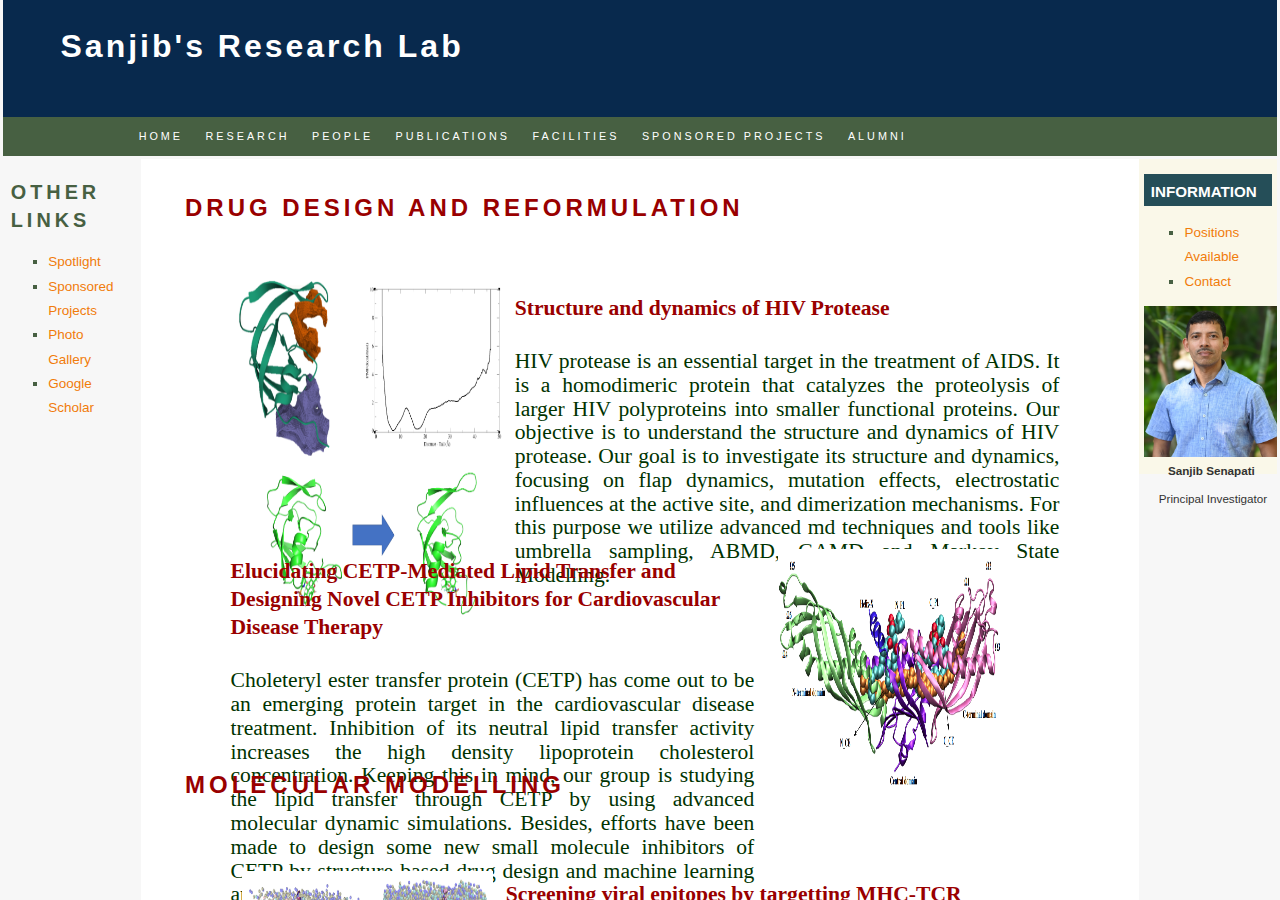
<file: research.html>
<html >
  <head>
    <title>Sanjib's Group</title>
    <meta http-equiv="Content-Type" content="text/html; charset=iso-8859-1" />
    <meta name="viewport" content="width=device-width, initial-scale=1" />
    <link href="style.css" rel="stylesheet" type="text/css" />
  </head>
  <body>
    <div id="container">
      <div id="banner">
        <h1>
          <a href="index.html">Sanjib's Research Lab</a>
        </h1>
      </div>      
      <!-- Begin Top Menu -->
    	<ul id="navlist">                            
    		<li><a href="index.html">HOME</a></li>
    		<li><a href="research.html">RESEARCH</a></li>
    		<li><a href="group.html">PEOPLE</a></li>
    		<li><a href="publications.html">PUBLICATIONS</a></li>
    		<li><a href="comfac.html">FACILITIES</a></li>
    		<li><a href="projects.html">SPONSORED PROJECTS</a></li>
    		<li><a href="alumni.html">ALUMNI</a></li>
    	</ul>
      <!-- End Top Menu -->
      <div id="sidebar-a">
        <h2>Other Links</h2>
        <div class="menu">
			    <ul>				
				    <li><a href="latestnews.html">Spotlight</a></li>
				    <li><a href="projects.html">Sponsored Projects</a></li>
				    <li><a href="photos.html">Photo Gallery</a></li>
			      <li><a href="https://scholar.google.com/citations?user=cHTZ_tYAAAAJ">Google Scholar</a></li>
			    </ul>
        </div>
      </div>      
      <div id="sidebar-b">
        <h3>Information</h3>
        <div class="menu">
			    <ul>
				    <li><a href="positions.html">Positions Available</a></li>
				    <li><a href="contact.html">Contact</a></li>
			    </ul>	
        </div>
          <p><center><a href="group.html"><img src="images/group/pi.jpg" width="140px" alt="box" align="center" title="Group Members"/></a><br><b>&nbsp;&nbsp;Sanjib Senapati</b><br>&nbsp;&nbsp;&nbsp;Principal Investigator </p>
      </div>
      <div id="content" >
        <div id="boxRes">
        
          <p><h2><font size="5em" color="#990000"><b>Drug design and reformulation</b></font></h2></p>  
          <p><font size="4.5" color="#003300"><br>
            <div style="height:200px; float:left; padding-bottom:7%;padding-left:40px">
              <div id="pic_im_research1" >
                <img src="images/research/current/hiv3.png">
              </div>
              <div id="pic_detail_research1" >
                <b><font face="arial black"; color="#990000">Structure and dynamics of HIV Protease </font></b> <br><br>
                <p align="justify"> <font face="times new roman">HIV protease is an essential target in the treatment of AIDS. It is a homodimeric protein that catalyzes the proteolysis of larger HIV polyproteins into smaller functional proteins. Our objective is to understand the structure and dynamics of HIV protease. Our goal is to investigate its structure and dynamics, focusing on flap dynamics, mutation effects, electrostatic influences at the active site, and dimerization mechanisms. For this purpose we utilize advanced md techniques and tools like umbrella sampling, ABMD, GAMD and Markov State Modelling.  </font></p><br>
              </div>
            </div>
          </p>
          <p><font size="4.5" color="#003300"><br>
            <div style="height:200px; float:right; padding-bottom:4%;padding-right:15%">
              <div id="pic_im_research_right" >
                <img src="images/research/current/cetp.png">
              </div>
              <div id="pic_detail_research_right" >
                <b><font face="arial black" color="#990000"> Elucidating CETP-Mediated Lipid Transfer and Designing Novel CETP Inhibitors for Cardiovascular Disease Therapy</font></b><br><br>
                <p align="justify"> <font face="times new roman"> Choleteryl ester transfer protein (CETP) has come out to be an emerging protein target in the cardiovascular disease treatment. Inhibition of its neutral lipid transfer activity increases the high density lipoprotein cholesterol concentration. Keeping this in mind, our group is studying the lipid transfer through CETP by using advanced molecular dynamic simulations. Besides, efforts have been made to design some new small molecule inhibitors of CETP by structure-based drug design and machine learning approaches.  </font></p><br>
              </div>
            </div>
          </p>
          <br>
          <p><h2><font size="5em" color="#990000"><b>Molecular Modelling</b></font></h2></p>
          
          <p><font size="4.5" color="#003300"><br>
            <div style="height:270px; float:left; padding-bottom:4%;padding-left:40px">
              <div id="pic_im_research" >
                <img src="images/research/current/mhctcr.png" >
              </div>
              <div id="pic_detail_research" >
                <b><font face="arial black"; color="#990000">Screening viral epitopes by targetting MHC-TCR complexation</font></b><br><br>
                <p align="justify"> <font face="times new roman"> During viral entry, the MHC complex presents antigens on the cell surface, where they are recognized by TCRs, triggering an immune response. However, the mechanism of T-cell activation via pMHC-TCR binding remains unclear. In this study, we aim to identify the conformational changes in TCR that drive immunogenicity and develop models to screen viable viral epitopes using multi-scale Molecular Dynamics (MD) simulations and Machine Learning. By analyzing structural dynamics and interaction patterns, we seek to uncover key determinants of antigen recognition. Our findings will contribute to the rational design of vaccines and immunotherapies targeting viral infections.</font></p>
              </div>
            </div>
          </p>
          
          <p><font size="4.5" color="#003300"><br>
            <div style="height:200px; float:right; padding-bottom:5%;padding-right:15%">
              <div id="pic_im_research_right" >
                <img src="images/research/current/quantum.png" >
              </div>
              <div id="pic_detail_research_right" >
                <b><font face="arial black"; color="#990000"> Protein structure prediction using quantum computers </font></b><br><br>
                <p align="justify"> <font face="times new roman"> Proteins fold into specific 3D shapes to achieve their lowest energy state. Understanding this folding process is crucial for designing targeted medicines for diseases like cancer or Alzheimer's. Given the vast number of possible folded structures, quantum computation with its advantage of dealing with superposition of these many possible states. We are developing a quantum algorithm to efficiently explore these possibilities and identify the optimal low-energy state.</font></p><br>
              </div>
            </div>
          </p>
           
          <p><h2><font size="5em" color="#990000"><b>Unlocking potential of ionic liquids</b></font></h2></p>
          
          <p><font size="4.5" color="#003300"><br>
            <div style="height:200px; float:left; padding-bottom:3%;padding-left:40px">
              <div id="pic_im_research" >
                <img src="images/research/current/rapi.png" >
              </div>
              <div id="pic_detail_research" >
                <b><font face="arial black"; color="#990000">Reformulation of APIs for improving the bioavailability of drugs </font></b><br><br>
                <p align="justify"> <font face="times new roman"> Active pharmaceutical ingredients (APIs) are essential for treating diseases, but many drugs have low solubility despite high permeability, limiting their effectiveness and delivery options. To address this, we have developed reformulated API (rAPI) technology, which complexes APIs with novel ionic liquids molecules to significantly improve the solubility of representative APIs. The synthesized rAPIs will undergo thorough characterization and be tested for solubility and efficacy in both in vitro and in vivo studies. </font></p>
              </div>
            </div>
          </p>
          
          <p><font size="4.5" color="#003300"><br>
            <div style="height:200px; float:right; padding-bottom:3%;padding-right:15%">
              <div id="pic_im_research_right" >
                <img src="images/research/current/dna1.png" >
              </div>
              <div id="pic_detail_research_right" >
                <b><font face="arial black"; color="#990000"> Long-term stability of nucleic acids at room temperature  </font></b><br><br>
                <p align="justify"> <font face="times new roman"> Traditionally, nucleic acids are stored under refrigeration, which limits accessibility and consumes resources. We explore how IL-water binary mixtures can be used to store nucleic acids at room temperature. We show that DNA stored in IL-water mixtures remains intact over 36-month time-point, unlike DNA in water or buffer, which degrades. Additionaly, we use atomistic molecular dynamics simulations to understand how ILs bind to and stabilize DNA. We are now exploring these methods to stabilize RNA as well</font></p><br>
              </div>
            </div>
          </p> 
          <p><font size="4.5" color="#003300"><br>
            <div style="height:200px; float:left; padding-bottom:30px;padding-left:40px">
              <div id="pic_im_research" >
                <img src="images/research/current/bioILFilm.png" >
              </div>
              <div id="pic_detail_research" >
                <b><font face="arial black"; color="#990000">Bio-ionic Liquid based Soft and Adhesive Film for Therapeutic Applications </font></b><br><br>
                <p align="justify"> <font face="times new roman"> Our research centers on Bio-ionic liquids (Bio-ILs) based polymers, which integrate advanced materials to address biomedical challenges. Bio-ILs are ionic liquids with biologically derived ions, offering biocompatibility and environmental benefits. They combine the stability and tunable properties of traditional ionic liquids with biological functionalities, making them ideal for applications such as tissue engineering scaffolds and antimicrobial coatings for medical devices and implants. </font></p><br>
              </div>
            </div>
          </p>
          <br><br><br><br>
    
        </div>
      </div>
      <div id="footer">
          <a href="index.html">Homepage</a> &middot <a href="http://www.biotech.iitm.ac.in">Biotechnology</a> &middot <a href="http://www.iitm.ac.in">IITM</a> 
      </div>
    </div>
  </body>
</html>
</file>
<file: style.css>
body {
margin : 0;#af90ad
padding : 0;
font : 73% "lucida sans", tahoma, "Trebuchet MS", arial, verdana, sans-serif;
color : #555;
background : #f7f7f7;*/
display=flex;
/*overflow:visible;*/
}
#container {
width : 99.5%;
height: 100%;
margin-left : auto;
margin-right : auto;
padding : 0;
line-height : 28px;/*2em;*/
overflow-x:hidden;
/*overflow-y:scroll;
/*background : #f7f7f7; /*blue;*/
}
@media screen and (max-width: 10000px) and (min-device-width:320px){
#banner {
height : 13%;
/*padding : 0;*/
background :#08294d no-repeat;
/*margin-right:0;*/
color : #333;
width:device-width;

}
#banner h1 {
	margin : 0;
	padding : 2.5% 0.5% 0.5% 4.5%;
	background : transparent;
	color : #000;
	font-size : 2.5vw;
}
#banner h1 a {
/*padding : 1.5% 0.5% 0.5% 4.5%;*/
margin : 0;
color : #fff;
background : transparent;
text-decoration : none;
}
#navlist {
padding : 0.4% 0.5% 0.5% 10%;
margin : 0 0 2% 0;
text-align : left;
letter-spacing : 3px;
color : #fff;
background : #476042;
margin-bottom: 0.2%;
}
#navlist li {
list-style : none;
margin : 0 0 2% 0%;
display : inline;
}
#navlist li a {
padding : 5px 0.75em;
margin : 0;
color : #fff;
background : #476042;
text-decoration : none;
font-size:1.2vh;
}
#navlist li a:link {
color : #fff;
background : #476042;
}
#navlist li a:visited {
color : #fff;
background : #476042;
}
#navlist li a:hover {
color : #000;
background : #7ABA2E;
}
#navlist li a#current {
color : #fff;
background : #7ABA2E;
}
.menu ul li {
line-height : 1.8em;
margin : 0 10px 0 0;
padding : 0;
list-style-type : square;
color : #476042;
background : inherit;
font-size:1.5vh;
}
.menu ul li a {
color : #f17c0b;
background : inherit;
}
.menu ul li a:hover {
color : #7ABA2E;
background : inherit;
}
}
#content {

width: device-width;/*100%*/
padding : 0 2% 0 2%;

margin-left : 10%;
margin-right : 10%;
border-left : 0.1%  #333;
border-right : 0.1%  #333;
color : #555;
background-color: #fff;
overflow-y : hidden;
/*background-color : #f7f7f7;*/
/*background : url(images/main/test.jpg) repeat  ;*/

}

.home-containerRes {
    display: block;
    /*padding: 20px;*/
    /*gap: 10px; /* Space between the boxes */*/
    background-color : #fff;
}

.boxRes {
    flex: 1; /* Make both boxes take equal space */
    padding-right: 5%; /*30px;*/
    padding-left:5%;/*30px;*/
    /*padding-bottom: -50%; /*30px;*/
    padding-top: 0px;
    /*background-color: blue;/*#fff;*/
    /*background-color: lightgray;*/
    /*border: 1px solid #ccc;*/
    /*border-radius: 20px; /* Radius of rounded corners */ */
    /*box-shadow: 0 4px 8px rgba(0, 0, 0, 0.2); /* Optional: adds shadow */ */
    
}

.boxRes p{ 

	font-size:2.2vh; 
	color: #003300;
	line-height: 1.3em;
}

.boxRes h2{ 

	font-size: 3vh; 
	color: #003300;
}

boxRes1 {
    flex: 1; /* Make both boxes take equal space */
    padding-right: 5%; /*30px;*/
    padding-left:5%;/*30px;*/
    padding-bottom: 10%; /*30px;*/
    padding-top: 0px;
    /*background-color: blue;/*#fff;*/
    /*background-color: lightgray;*/
    /*border: 1px solid #ccc;*/
    /*border-radius: 20px; /* Radius of rounded corners */ */
    /*box-shadow: 0 4px 8px rgba(0, 0, 0, 0.2); /* Optional: adds shadow */ */
}

.boxRes1 p{ 

	font-size:2.2vh; 
	color: #003300;
	line-height: 1.3em;
}

.boxRes1 h2{ 

	font-size: 3vh; 
	color: #003300;
}
.boxRes2 {
    background-color: #fff;
    color: white;
}

.home-container {
    display: flex;
    padding: 20px;
    gap: 10px; /* Space between the boxes */
}

.box {
    flex: 1; /* Make both boxes take equal space */
    padding: 20px;
    background-color: lightgray;
    /*border: 1px solid #ccc;*/
    /*border-radius: 20px; /* Radius of rounded corners */ */
    /*box-shadow: 0 4px 8px rgba(0, 0, 0, 0.2); /* Optional: adds shadow */ */
}

.box1 {
    background-color: #F1F1F1;
}

.box2 {
    background-color: #F1F1F1;
    color: white;
}

.container {
    display: flex;            /* This will make the panels sit side by side */
    width: 100%;
    height: 100vh;            /* Full viewport height */
}

.panel {
    flex: 1;                  /* This makes each panel take equal width */
    /*padding: 20px;*/
    /*color: white;*/
    height: 60%;             /* Ensure panels fill the height */
    display: flex;
    flex-direction: column;
    justify-content: center;  /* Center content vertically */
    text-align: center;
    border-radius: 15px;
    /*margin-left: 25px;*/
    /*background-color: blue;*/
}

/* Left panel specific styles */
.left-panel {
    /*(background-color: #fcfaee;  /* Green */
    /*border: 2px solid #e7e8d2;*/
    /*box-shadow: 0 4px 10px rgba(0, 0, 0, 0.1);*/
}

.right-panel {
    /*(background-color: #fcfaee;  /* Green */
    /*border: 2px solid #e7e8d2;*/
    /*box-shadow: 0 4px 10px rgba(0, 0, 0, 0.1);*/
}

/* Right panel specific styles */
.right-panel img {
    /*background-color: white;  /* Blue */
    width:100%;
    height: 75%;
    justify-content: center;
}

.carousel-group {
    position: center;
    width: 100%; /*254E58*/
    overflow: hidden;
}

.carousel-group-images {
    display: flex;
    width: 100%; /* Adjust based on the number of images */
    height: 30%;
    animation: slide 10s linear infinite;
}

.carousel-group-images img {
    width: 25%; /* Adjust based on the number of images */
    height: auto;
    flex-shrink: 0;
}
@keyframes slide {
    0% { transform: translateX(0); }
    20% { transform: translateX(0); } /* Pause at the first image */
    25% { transform: translateX(-25%); }
    45% { transform: translateX(-25%); } /* Pause at the second image */
    50% { transform: translateX(-50%); }
    70% { transform: translateX(-50%); } /* Pause at the third image */
    75% { transform: translateX(-75%); }
    99.9999% { transform: translateX(-75%); } /* Pause at the fourth image */

}

/* PI Section Styling */

@media screen and (max-width: 10000px) and (min-device-width:320px){/*768px) {*/

	.pi-section {
		display: flex;
		align-items: center;
		justify-content: center;
		gap: 10%;
		margin-bottom: 5%;/*50px;*/
	}

	.pi-info {
		text-align: left;
		width: 100%;
		/*max-width: 1500px;*/
		padding-left : 5%;
	}

	.pi-photo img {
		border-radius: 10%;
		width: 100%; /*270px;*/
		height: 180%; /*280px;*/
		object-fit: cover;
		border: 5px solid #ddd;
	}

	.pi-details {

		margin-bottom: 0.8%;
		margin-left: 20%;
		padding-left : 10%;
		/*padding-top : -1%;*/
	}

	.pi-details h4 {

		font-size: 2em;
		color:#990000;
	}

	.pi-details p {
		font-size: 1.4em;
		color: #003300;
		line-height: 1.6;
	}

	/* Group Members Grid */
	.group-members h3 {
		font-size: 2.2em;
		color: #333;
		margin-bottom: 40px;
	}

	.members-grid {
		display: grid;
		grid-template-columns: repeat(auto-fill, minmax(200px, 1fr)); /* Responsive grid */
		gap: 5%;
		/*margin-top:40%;*/
	}

	.member {
		background-color: #f9f9f9;
		border: 1px solid #ddd;
		border-radius: 10px;
		padding: 20px;
		text-align: center;
		box-shadow: 0 4px 8px rgba(0, 0, 0, 0.1);
		transition: transform 0.3s ease-in-out;
	}

	.member img {
		width: 150px;
		height: 150px;
		border-radius: 50%;
		object-fit: cover;
		border: 3px solid #ddd;
		margin-bottom: 15px;
	}

	.member h4 {
		font-size: 1.4em;
		color: #990000;
		margin-bottom: 10px;
	}

	.member p {
		font-size: 1.2em;
		color: #003300;
		line-height: 1.5;
	}

	.member:hover {
		transform: translateY(-10px);
		box-shadow: 0 6px 12px rgba(0, 0, 0, 0.2);
	}
}
/*#bg {
padding : 0;
background : url(images/4.jpg)  ;

}*/

/*#pic_detail
{
	width : 500px; 
	float:left; 
	padding-top:30px;
}*/


@media only screen and (min-device-width:1024px)  {
  #pic_detail {
   width : 750px; 
	float:left; padding-left : 20px;
	padding-top:30px;
	margin:auto;
  }    
  #sir_detail{
	  width : 800px; 
  }
 }
 
 /*@media only screen and (min-device-width:481px)  and (max-device-width:1023px) {*/
/*@media only screen and (min-device-width: 1024px) {*/
@media screen and (max-width: 10000px) and (min-device-width:320px){/*768px) {*/
	#pic_detail_research {
   		width : 60%; 
		float:left; 
		padding-left : 6%;
		padding-top:3%;
		padding-right:2%;
		padding-bottom: 1%;
		margin:auto;

  }
  
  #pic_detail_research1 {
   		width : 60%; 
		float:left; 
		padding-left : 8%;
		padding-top:3%;
		padding-right:2%;
		padding-bottom: 5%;
		margin:auto;

  }
  
  #pic_detail_research p{
   		font-size: 1.2em;
   		line-height: 1.1em;

  }
  
  #pic_detail_research b{
   		font-size: 1.2em;

  }
  
  #pic_detail_research1 p{
   		font-size: 1.2em;
   		line-height: 1.1em;

  }
  
  #pic_detail_research1 b{
   		font-size: 1.2em;

  }
  #pic_detail_research_right {
   width : 65%; 
	float:right; 
	padding-right : 3%;
	padding-top:3%;
	padding-left:2%;
	margin:auto;
  }
  
  #pic_detail_research_right p{
   		font-size: 1.2em;
   		line-height: 1.1em;

  }
  
 #pic_detail_research_right b{
   		font-size: 1.2em;

  }
  
  #pic_im_research {
  	width : 23%; 
  	float:left; 
  	padding-left : 4%;
	padding-top:2%; 	
  }
  
  #pic_im_research img{
  	width : 120%;
  	height: 120%;  	
  }
  
  #pic_im_research1 {
  	width : 23%; 
  	float:left; 
  	padding-left : 3%;
	padding-top:0.5%;
  }
  
  #pic_im_research1 img{
  	width : 130%;
  	height: 180%;
  	padding-top:2%;
  	/*padding-left : 25%;*/
  }
  
  #pic_im_research_right {
  	width : 23%; 
  	float:right; 
  	padding-right : 1%;
	padding-top:2%; 	
  }
  
  #pic_im_research_right img{
  	width : 120%;
  	height: 120%; 
  }
  
}
/*  #pic_detail_research {
   width : 600px; 
	float:left; padding-left : 130px;
	padding-top:30px;
	margin:auto;

  }
  #pic_detail_research_right {
   width : 600px; 
	float:right; padding-right : 20px;
	padding-top:30px;
	margin:auto;
  }
}*/

@media only screen and (min-device-width:1024px) {
/*  .carousel {
    position: relative;
    box-shadow: 0px 1px 6px rgba(0, 0, 0, 0.28);
	margin-bottom: 0%;
	 width:95%;
	 margin: auto;
}*/

.carousel-inner {
    position: relative;
    overflow: hidden;
    width: 100%;
	margin: auto;
}
#pic_im
{
height:auto;
width:47%;
 margin:auto;
 padding-top:15px;
 padding-bottom:15px;
}

#pics
{
height:auto;
width:90%;
 margin:auto;
 padding-top:15px;
 padding-bottom:15px;
}
#pic_im_old
{
height:225px;
width:30%;
 margin:auto;
 
}
#pics_old
{
height:250px;
width:90%;
 margin:auto;
 padding-top:15px;
}
#res_im
{
height:auto;
width:48%;
 margin:auto;
 padding:auto;
 justify-content:center;
 text-align:center;
 display:flex;
 align-items:center;
}
#res
{
height:auto;
 text-align:center;
width:90%;
 margin:auto;
 padding-top:10px;
 justify-content:center;
 display:flex;
}
#desc
{
height:70px;
width:90%;
 margin:auto;
  justify-content:center;
  text-align:center;
  padding-top:30px;
}
#desc_full
{
float: right;
width:45%;
text-align:center;
font-family:arial narrow;
font-size:15px;
}
#im
{
  float: left;
	font-size:17;
}
#home_data
{
  float: right;
	font-size:17;
}
#latest_news
{
	font-size:17;
	padding-right : 2%;
	padding-left : 2%;
}
#positions
{
	font-size:2.2em; 
	color: #003300;
	line-height: 1.3em;
}
#project
{
	font-size:2.2em; 
	color: #003300;
	line-height: 1.3em;
}

}
@media only screen and (min-device-width:481px)  and (max-device-width:10000px)  {
	#pic_detail {
   		width : 75%; 
		float:left; 
		padding-top:30px;
		margin:auto;
	}    
	#sir_detail{
		width : 800px; 
	}
/*  .carousel {
    position: relative;
    box-shadow: 0px 1px 6px rgba(0, 0, 0, 0.28);
	margin-bottom: 26px;
	 width:75%;
	 margin: auto;
}*/

	.carousel-inner {
		position: relative;
		overflow: hidden;
		width: 100%;
		margin: auto;
	}
	
	#pic_im {
 		height:300px;
		width:47px;
		padding-left:15px;
		padding-right:15px;
		margin:2px;
		padding-top:10px; 
	}
  #pics {
  height:300px;
width:auto;
 padding-left:15px; 
 padding-right:15px;
 margin:5px;
 padding-top:15px;
}
#pic_im_old
{
height:200px;
width:30%;
 margin:auto;
 
}
#pics_old
{
height:215px;
width:90%;
 margin:auto;
 padding-top:15px;
}
#res_im
{
height:auto;
width:48%;
 margin:auto;
 padding:auto;
 justify-content:center;
 text-align:center;
 display:flex;
 align-items:center;
}
#res
{
height:auto;
 text-align:center;
width:90%;
 margin:auto;
 padding-top:8px;
 justify-content:center;
 display:flex;
}
#desc
{
height:30px;
width:90%;
 margin:auto;
  justify-content:center;
  text-align:center;
  padding-top:10px;
}
#desc_full
{
width:45%;
text-align:center;
font-family:arial narrow;
font-size:13px;
}
#latest_news
{
	font-size:2.2em; 
	color: #003300;
	line-height: 1.3em;
}
#positions
{
	font-size:2.2em; 
	color: #003300;
	line-height: 1.3em;
}
#project
{
	font-size:2.2em; 
	color: #003300;
	line-height: 1.3em;
}

}

@media only screen and (max-device-width: 10000px) {

  #pic_detail {
   width : 270px; 
	float:left; 
	margin:auto;
	padding-top:30px;
  }    
   #sir_detail{
	  width : 570px;
height:300px;
  }

#pic_im
{
height:auto;
width:45%;
 padding-left:5px; 
 padding-right:5px;
 margin:2px;
 padding-top:5px;
}
#pics
{
height:46%;
width:90%;
 padding-left:5px; 
 padding-right:5px;
 margin:5px;
 padding-top:5px;
 padding-bottom:10px;
}
#pic_im_old
{
height:100%;
width:30%;
 margin:auto;
 
}
#pics_old
{
height:30%;
width:90%;
 margin:auto;
 padding-top:15px;
}
#res_im
{
height:auto;
width:48%;
 margin:auto;
 padding:auto;
 justify-content:center;
 text-align:center;
 display:flex;
 align-items:center;
}
#res
{
height:auto;
 text-align:center;
width:90%;
 margin:auto;
 padding-top:10px;
 justify-content:center;
 display:flex;
}
#desc
{
height:70px;
width:90%;
 margin:auto;
  justify-content:center;
  text-align:center;
  padding-top:10px;
}
#desc_full
{
width:45%;
text-align:center;
font-family:arial narrow;
font-size:10px;
}
#latest_news
{
	font-size:2.0em;
	line-height: 1.3em;
	
}


#positions
{
	font-size:2.2em; 
	color: #003300;
	line-height: 1.3em;
}
#project
{
	font-size:2.2em; 
	color: #003300;
	line-height: 1.3em;
}
#publication
{
	font-size:2.2em; 
	color: #003300;
	line-height: 1.3em;
	
}

.publication h2
{
	font-size:3em;
	padding-left:5%;
}

.publication a
{
	color: hotpink;
	background : inherit;
}
.publication p a:hover {
color : #7ABA2E;
background : inherit;
}
}

/* Alumni Grid for Compact Layout */
.alumni-grid {
    display: grid;
    grid-template-columns: repeat(auto-fill, minmax(250px, 1fr));  /* Create responsive grid layout */
    gap: 30px;  /* Space between items */
    padding: 0;
    max-width: 100%;
    /*list-style: none;
    max-width: 1200px;
    margin: 0 auto;*/
}

/* Alumni Item */
.alumni-item {
    background-color: #f9f9f9;
    border: 1px solid #ddd;
    border-radius: 6px;
    padding: 10%;  /* Keep the padding reasonable */
    text-align: left;
    box-shadow: 0 3px 6px rgba(0, 0, 0, 0.1);
    transition: transform 0.3s ease-in-out;
}

.alumni-item h4{
  font-size: 1.8em;
  color: #990000;
}

.alumni-item strong {
    font-size: 1.8em;  /* Slightly smaller font for the name */
    color: #003300;
}

.alumni-item span {
    display: block;
    margin-top: 5px;  /* Reduce space between name and position */
    font-size: 1.em;  /* Slightly smaller font size for current position */
    color: #003300;
}

.alumni-item span1 {
    display: block;
    margin-top: 5px;  /* Reduce space between name and position */
    font-size: 1.2em;  /* Slightly smaller font size for current position */
    color: #1864EB;
}

/* Hover Effect for Alumni Item */
.alumni-item:hover {
    transform: translateY(-4px);  /* Slightly lift the card */
    box-shadow: 0 5px 10px rgba(0, 0, 0, 0.15);  /* Slightly darker shadow on hover */
}

/* Responsive Design: Adjust for smaller screens */
@media (max-device-width: 10000px)  {
    .alumni h4 {
        font-size: 2em;  /* Smaller heading for mobile */
    }

    .alumni-item {
        padding: 2%;  /* Reduced padding for mobile */
    }

    .alumni-item strong {
        font-size: 1.2em;  /* Smaller font for name on mobile */
    }

    .alumni-item span {
        font-size: 1.2em;  /* Smaller font for position on mobile */
    }

#content p {
margin : 0px;
}
#sidebar-a {
float : left;
height: 100%;
width : 10%;
/*margin-left : 5px;*/
padding : 0 5px 0 5px;
color : #666;
background : #f7f7f7;
}
#sidebar-b {
float : right;
width : 10%;
height: 35vh;
/*margin : 0 5px 0 5px ;*/
padding : 0 5px 0 5px;
color : #333;
background : #faf8e9;
}
}
#footer {
clear : both;
padding : 0 0 0 10%;
margin : 2px;
background : #476042;
color : #f7f7f7;
}

a {
text-decoration : none;
color : #fff;
background : inherit;
}
a:hover {
text-decoration : underline;
color : #aaa;
background : inherit;
}
a img {
border : 0;
}
.border {
padding : 10px;
margin : 10px;
border : 1px solid #476042;
}
.imgleft {
float : left;
border : 1px solid #90b905;
margin : 5px 10px 10px 15px;
padding : 5px;
}
h1 {
margin : 20px;
padding : 5px;
font-size : 150%;
letter-spacing : 3px;
color : #fff;
background : #476042;
}
h2 {
padding-top : 2%;
padding-left : 2%;
font-size : 170%;
text-transform : uppercase;
letter-spacing : 4px;
color : #476042;
background : inherit;
}
h3 {
padding : 3% 5% 0% 5%;
text-transform : uppercase;
font-size : 130%;
color : #fff;
background-color:#254E58;
}
h4 {
padding : 5px;
text-transform : uppercase;
font-size : 110%;
color : #fff;

}
blockquote {
font-weight : bold;
font-style : italic;
color : #b29b35;
}
.clear {
clear : both;
width : 100%;
}
.col3,.col3center {
float: left;
width: 30.5%;
}
.col3center {
margin: 0 3%;
}




/*contact */

/*.contact-container {
    display: flex;            /* This will make the panels sit side by side */
    /*width: 100%;
    height: 100vh;            /* Full viewport height */
    /*border : 1px solid #333;
}*/

/*.panelc {
    flex: 1;                  /* This makes each panel take equal width */
    /*padding: 20px;
    /*color: white;*/
    /*height: 500px;             /* Ensure panels fill the height */
    /*display: flex;
    flex-direction: column;
    justify-content: center;  /* Center content vertically */
    /*text-align: center;
    border-radius: 15px;
    margin-left: 25px;
}*/

/* Left panel specific styles */
/*.left-panelc {
    background-color: white;  /* Green */
    /*border: 2px solid #e7e8d2;*/
    /*box-shadow: 0 4px 10px rgba(0, 0, 0, 0.1);*/
/*}*/

/*.left-panelc  p{
    padding-left: 100px;
    text-align: left;
    font-size: 1.5em;
    color: #333;
}*/

/* Right panel specific styles */
/*.right-panelc {
    /*background-color: white;  /* Blue */
/*}*/



/* Responsive Design: Stack panels on small screens */
@media screen and (max-device-width: 10000px) {
    .contact-container {
        display: flex;
        flex-direction: row;   /* Stack panels vertically on smaller screens */
        width: 100%;
        height: 80%;
       /* border : 1px solid #333;*/
    }

    .panelc {
    	flex:1;
    	flex-direction: row;
        width: 30%;              /* Ensure each panel takes full width */
        height: 40%;
        margin-bottom: 10px;      /* Space between stacked panels */
        /*border : 1px solid #333;*/
    }

    /* Stack the top and bottom panels of the right panel vertically as well */
    .right-panelc {
        /*display: flex;
        flex-direction: column;
        /*padding-top:10%;
        padding-right:10%;*/
    }
    
    .left-panelc {
        padding-top:5%;
        padding-left:15%;
    }
    
    .panelc h1 {
    	text-align: center;
    	font-size: 2.5em;
    	color: #333;
	}
    .left-panelc p{
        
        font-size:3.2em; 
		color: #003300;
		line-height: 1.3em;
		text-align: left;
    }
}

.address{
  /*padding-left: 200px;*/
  /*padding-top: 10%;*/
  /*padding-left: 10%;*/
  
}

.map{
  height: 100%;
  width: 100%;
  padding-top:7%;
}

.facIms {
  width : 100%;
  /*height: auto;*/
  padding: 5%;
}

/* Carousel Section */

    .carousel-container {
      /*width: 100%;
      height: 40%;
      /*height: 100%;/*61% ;*/
      /*overflow: hidden;*/
      /*border : 1px solid #003300;*/
      /*border-radius: 20px;*/
      /*margin: 2% 0 0 20%;/*2% 2% 2% 1%;*/
      position: center;
      padding-top: 3%;
      justify-content: center;
      
      /*padding: 2% 0 0 19%;*/
    }
    
	.mySlides {display:none;}
	
    .carousel {
      display: flex;
      /*height: auto;/*35%;/*59% ; /* Set a fixed height for the carousel */
      /*position: relative;*/
      justify-content:center;
      /*border-radius: 20px;*/
      
      gap: 38%;
      margin: 0 auto; /* Ensure the carousel is centered horizontally within its container */
    }

	.carousel img {
      width: auto;
      height: 100%;
      border-radius: 20px;
      border : 1px solid #003300;
      box-shadow: 0 5px 8px 5px #003300; /*rgba(0, 0, 0, 0.2);*/
      /*object-fit: cover;*/
      object-position: center;
      
    }
    
    .carousel-container-fac {
      /*width: 480%;*/
      max-width : 2500%;
      /*height: 450px ;*/
      overflow: hidden;
      border-radius: 10px;
      /*margin: 2% 0 0 20%;/*2% 2% 2% 1%;*/
      margin : 0 auto;
      padding-right: 5%;
      display: flex;
      
      flex: 0 0 100%;
      
      &:hover .carousel-fac { animation-play-state: paused; }
    }

    .carousel-fac {
      display: flex;
      height: 350px; /* Set a fixed height for the carousel */
      /*position: relative;*/
      will-change : transform;
      animation: slidefac 27s linear infinite;
      gap: 2%;
      padding-right : 2%;
      margin: 0 auto; /* Ensure the carousel is centered horizontally within its container */
     
    }

    .carousel-fac img {
      width: auto;/*100%;*/
      height: 100%;
      border-radius: 10px;
      /*object-fit: cover;*/
      object-position: center;
    }
     /* Additional styles to make sure images don't overlap the caption */
    .carousel-fac img {
        position: relative;
        z-index: 1; /* Ensure the image is behind the caption */
    }

    /*@keyframes slidefac {
      0% {transform: translateX(0);}
      10% {transform: translateX(0);}
      15% {transform: translateX(-25.5%);}
      25% { transform: translateX(-25.5%); }
      28% {transform: translateX(-48.2%);}
      40% { transform: translateX(-48.2%); }
      42% {transform: translateX(-68.3%);}
      55% { transform: translateX(-68.3%); }
      57% {transform: translateX(-68.3%);}
      70% { transform: translateX(-68.3%); }
      72% { transform: translateX(-78.3%); }
      84% { transform: translateX(-78.3%); }
      86% { transform: translateX(-86.3%); }
      99% {transform: translateX(-99.99999%);
      100% {transform: translateX(-100%);}
    }*/
    
    @keyframes slidefac {
      0% {transform: translateX(0);}
      100% {transform : translateX(-98%);}
    }
    }
</file>
